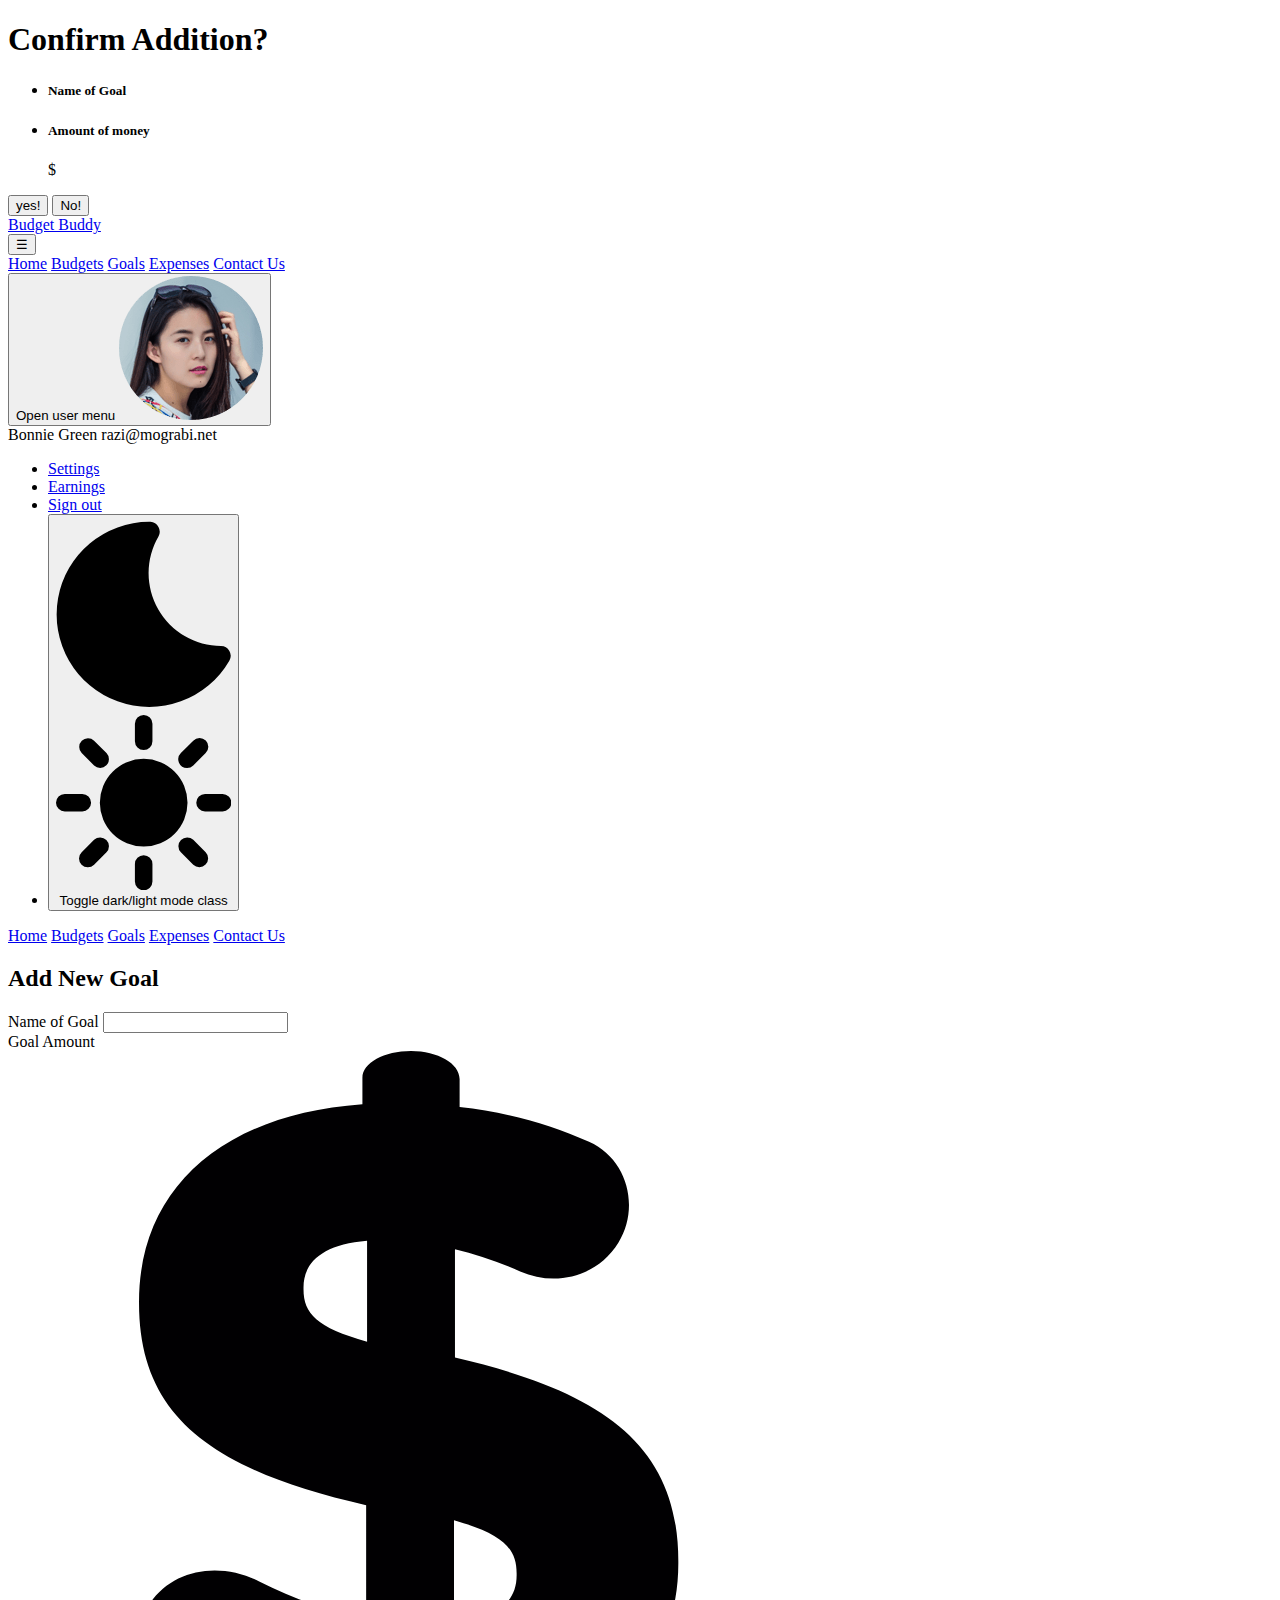
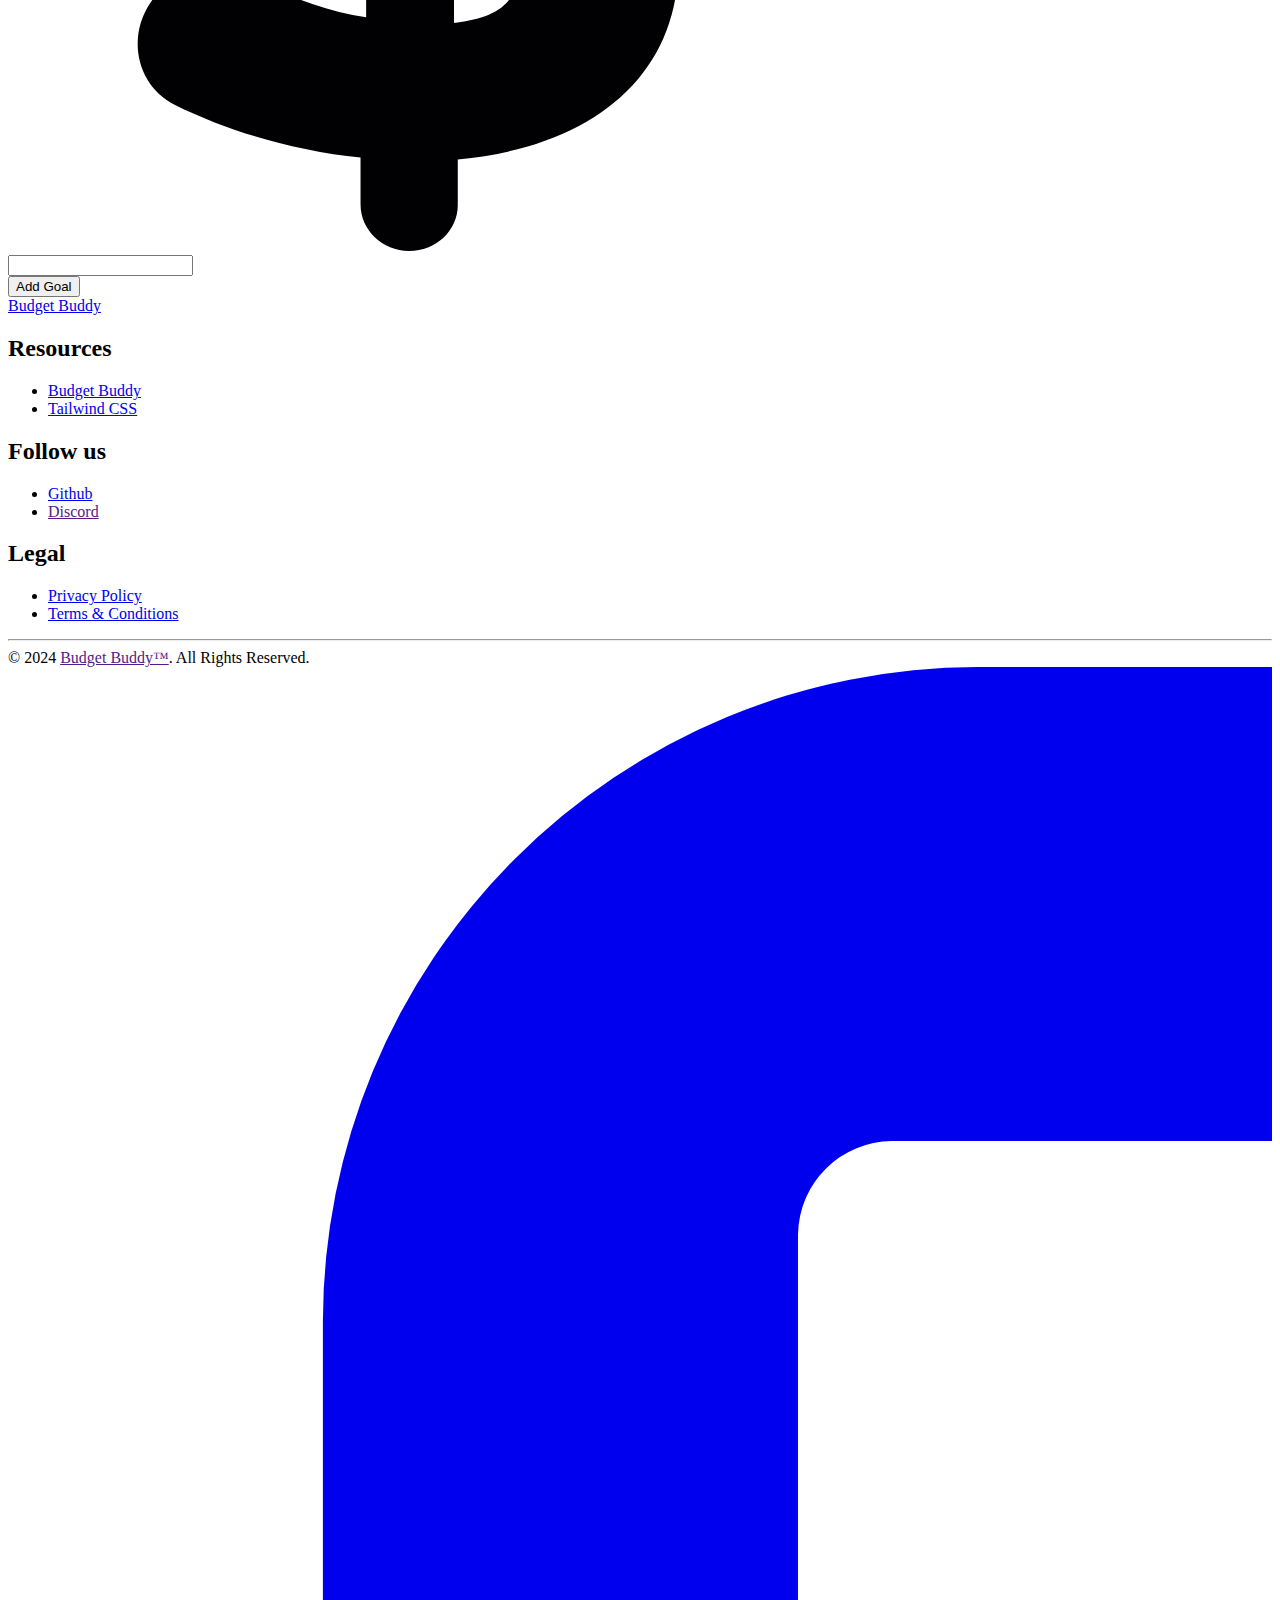
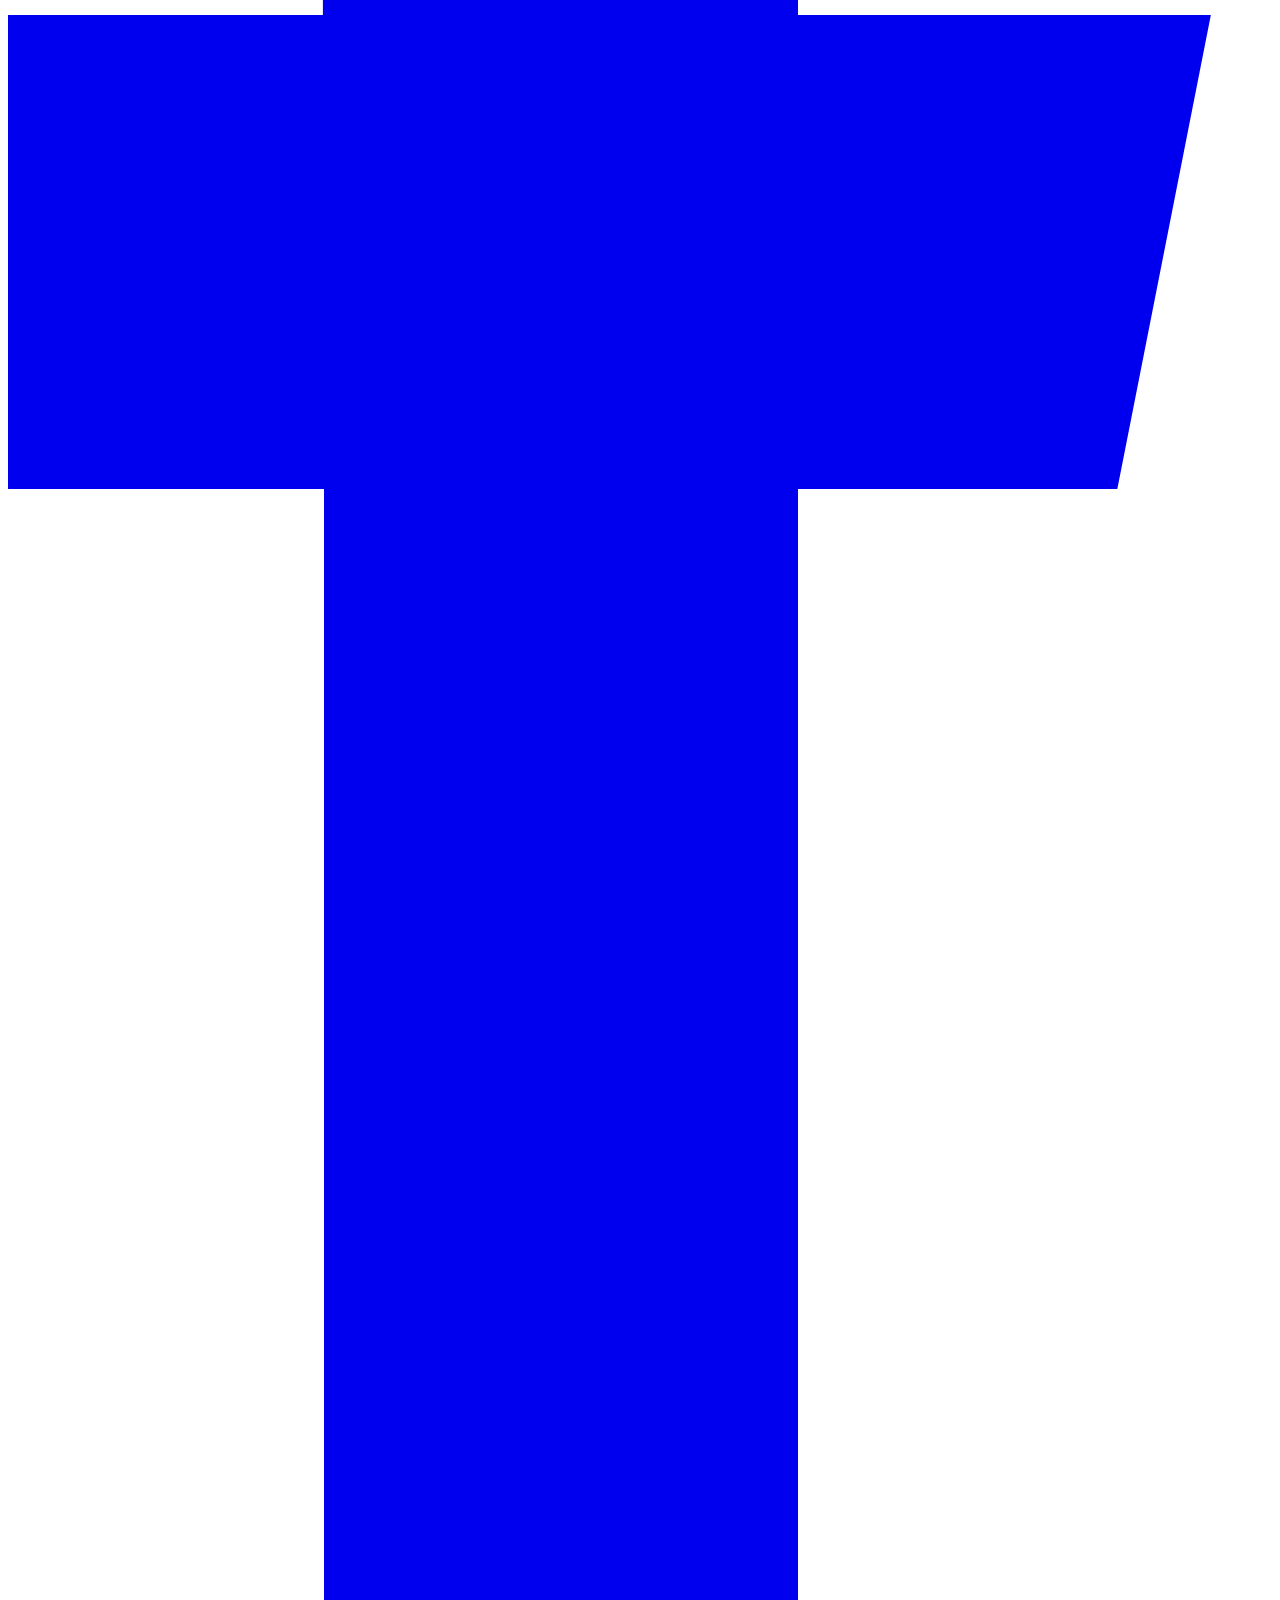
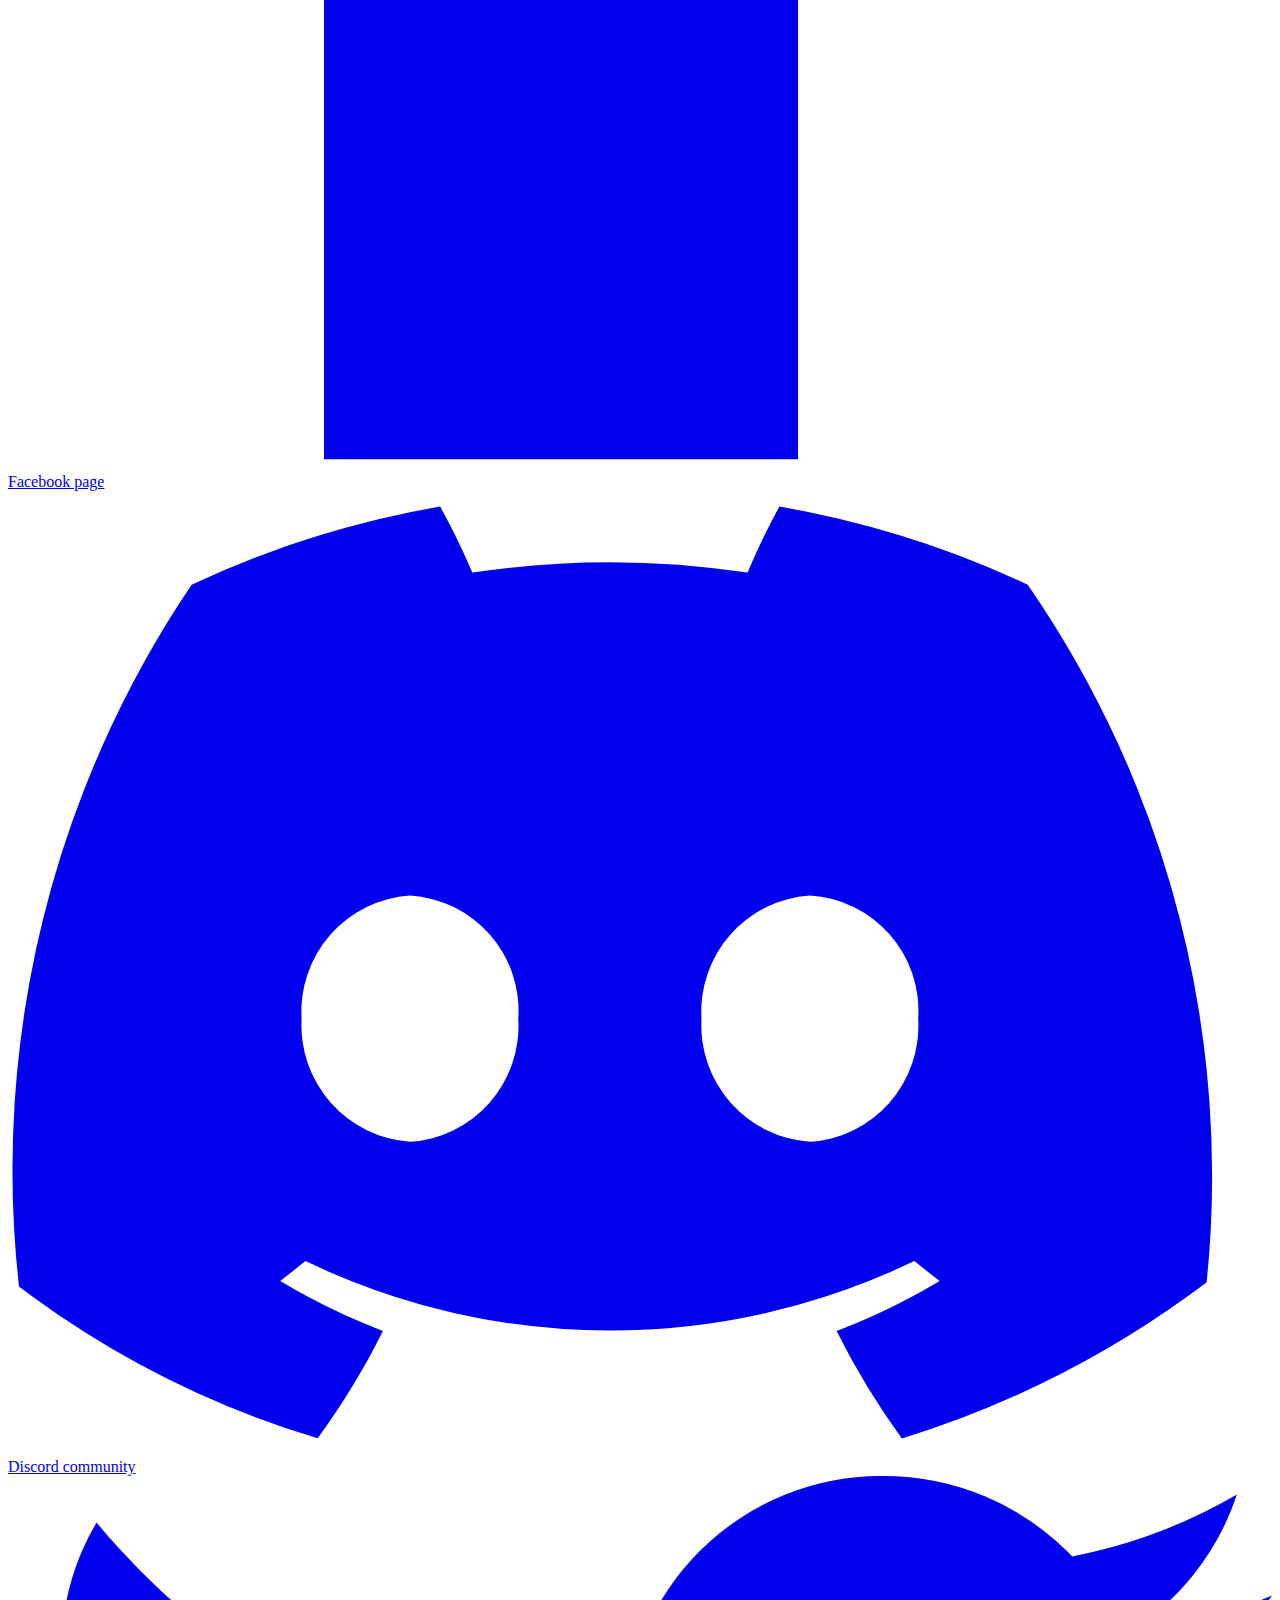
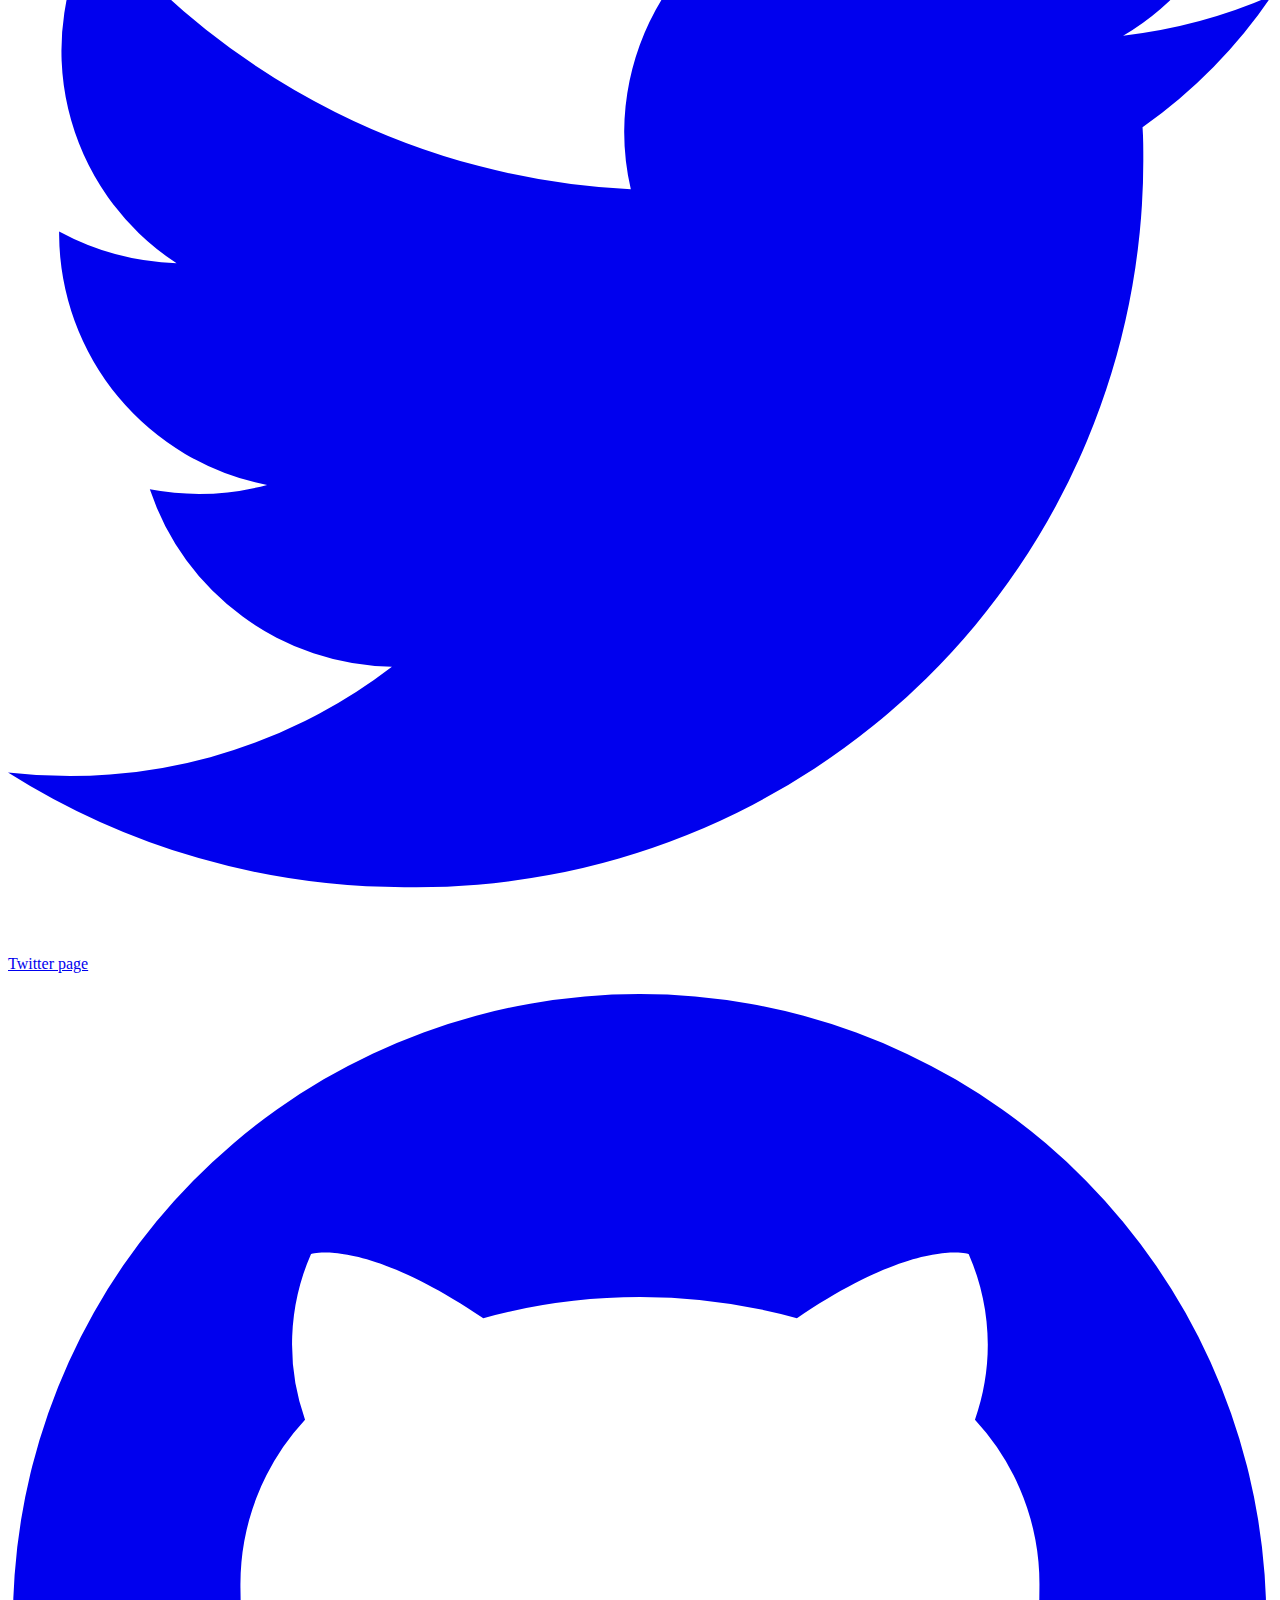
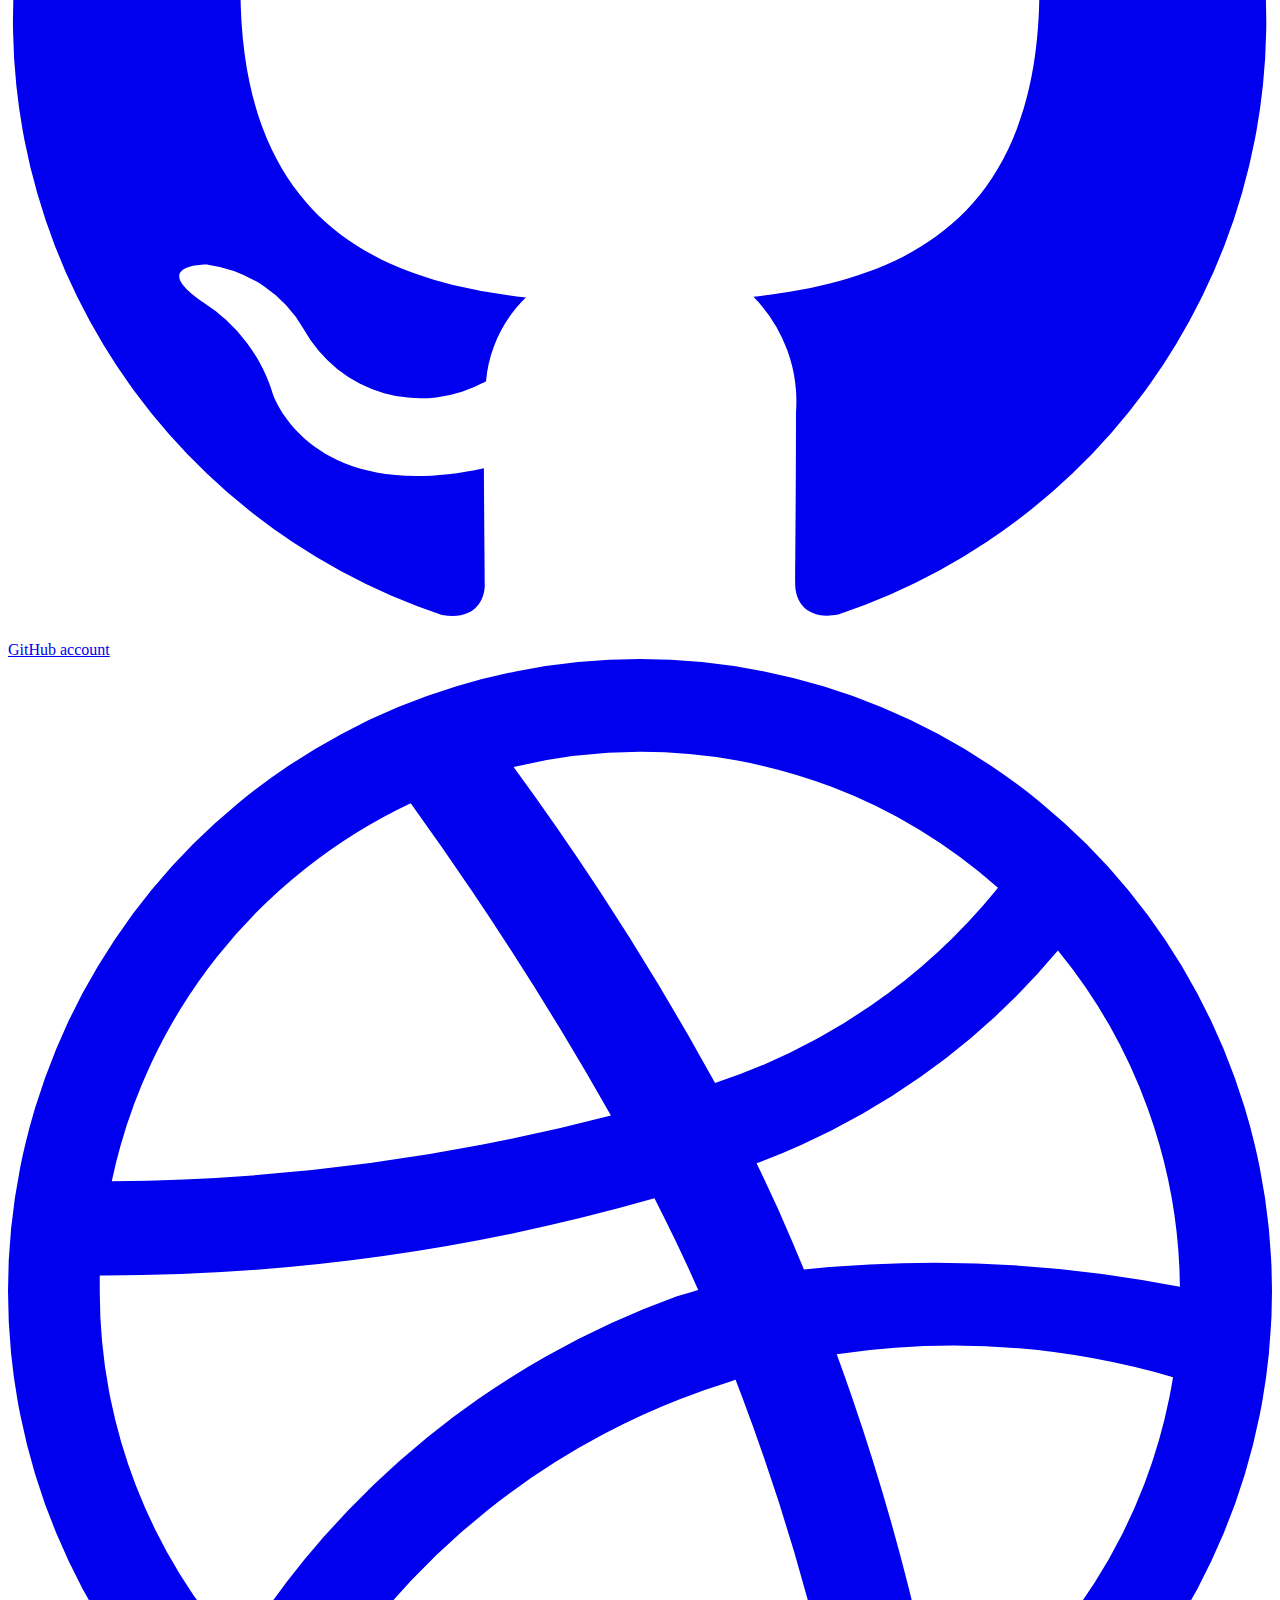
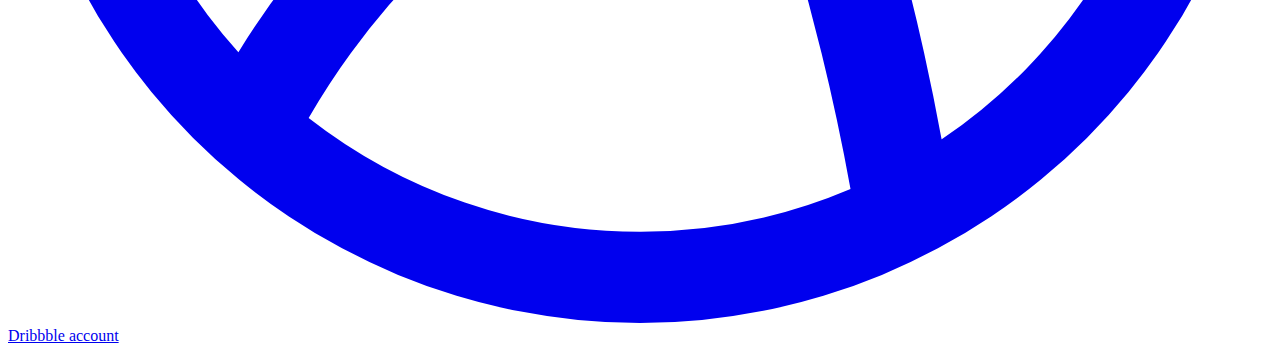
<file: pages/addGoal.html>
<!DOCTYPE html>
<html lang="en">
   <head>
      <meta charset="UTF-8" />
      <meta name="viewport" content="width=device-width, initial-scale=1.0" />
      <link rel="stylesheet" crossorigin href="../style.css" />
      <title>Add Goal</title>
      <script src="../scripts/navigationUserScreen.js"></script>
     
   </head>
   <body class="h-screen dark:bg-gray-800">
      <div id="confirm-screen" class="backdrop hidden"></div>
      <div
         id="modal"
         class="hidden mr-8 sm:ml-auto md:ml-4 lg:ml-20 sm:mr-none md:mr-none lg:mr-none fixed z-50 top-1/4 left-1/4 w-2/4 bg-white p-4 border-slate-950 shadow min-w-[237px] max-w-[400px]">
         <h1 class="text-center my-4 font-bold text-xl">Confirm Addition?</h1>
         <div class="bg-slate-400 shadow max-w-[400px]">
            <ul>
                <li class="flex gap-3 p-2">
                  <h5 class="font-bold">Name of Goal</h5>
                  <p id="amount-of-payments-in-model" class=""></p>
               </li>
               <li class="flex gap-3 p-2">
                  <h5 class="font-bold">Amount of money</h5>
                  <div class="flex gap-1">
                     <span>$</span>
                     <p id="amount-of-money-in-model" class=""></p>
                  </div>
               </li>
               
            </ul>
         </div>
         <div class="text-center mt-2">
            <button
               id="yes-button"
               class="bg-green-500 text-black text-center p-2 text-base sm:text-lg font-bold"
               type="button"
               >
            yes!
            </button>
            <button
               id="no-button"
               class="bg-red-600 border-red-600 p-2 text-base sm:text-lg font-bold"
               type="button"
               >
            No!
            </button>
         </div>
      </div>
      <header>
         <nav id="navbar-container">
         </nav>
      </header>
      <!-- Responsive Navigation Overlay -->
      <div
         id="menu-overlay"
         class="md:hidden fixed inset-0 bg-black bg-opacity-50 z-50 hidden"
         ></div>
      <div
         class="h-max flex flex-col items-center justify-center gap-8 mt-8 mb-10 dark:bg-gray-800"
         >
         <h2
            class="my-8 text-3xl sm:text-5xl font-extrabold tracking-tight text-gray-900 dark:text-white text-center">
            Add New Goal
         </h2>
         <form class="max-w-sm mx-auto p-12 border rounded-md shadow">
            <div class="relative flex flex-col gap-3 justify-center items-end mb-5">
               <div>
                  <label
                     for="number-of-payments"
                     class="block mb-2 text-sm font-medium text-gray-900 dark:text-white"
                     >Name of Goal</label
                     >
                  <input
                     type="text"
                     id="name-of-goal"
                     class="bg-gray-50 border border-gray-300 text-gray-900 max-w-44 text-sm rounded-lg focus:ring-blue-500 focus:border-blue-500 block w-full ps-4 p-2.5 dark:bg-gray-700 dark:border-gray-600 dark:placeholder-gray-400 dark:text-white dark:focus:ring-blue-500 dark:focus:border-blue-500"
                     value=""
                     required
                     />
               </div>
               <div class="mb-5">
                  <label
                     id="money-label"
                     for="amount-of-money"
                     class="block mb-2 text-sm font-medium text-gray-900 dark:text-white"
                     >Goal Amount</label>
                  <div class="relative">
                     <div
                        class="absolute inset-y-0 start-0 top-0 flex items-center ps-3.5 pointer-events-none"
                        >
                        <img
                           class="w-4 h-4 text-gray-500 dark:text-gray-400"
                           src="../Images/dollar-sign-svgrepo-com.svg"
                           alt="dollar-sign"
                           />
                     </div>
                     <input
                        type="number"
                        id="amount-of-money"
                        class="bg-gray-50 border border-gray-300 text-gray-900 max-w-44 text-sm rounded-lg focus:ring-blue-500 focus:border-blue-500 block w-full ps-10 p-2.5 dark:bg-gray-700 dark:border-gray-600 dark:placeholder-gray-400 dark:text-white dark:focus:ring-blue-500 dark:focus:border-blue-500"
                        required
                        />
                  </div>
               </div>
            </div>
            <button
               id="add-expense-button"
               type="submit"
               class="mt-10 ml-6 text-white bg-blue-700 hover:bg-blue-800 focus:ring-4 focus:ring-blue-300 font-medium rounded-lg text-base px-7 py-2.5 me-2 mb-2 dark:bg-blue-600 dark:hover:bg-blue-700 focus:outline-none dark:focus:ring-blue-800"
               >
            Add Goal
            </button>
         </form>
         <!--Footer-->
      </div>
      <footer class="bg-white dark:bg-gray-900 w-full  mt-5">
        <div class="mx-auto w-full max-w-screen-xl p-4 py-6 lg:py-8">
          <div class="md:flex md:justify-between">
            <div class="mb-6 md:mb-0">
              <a href="#" class="dark:text-white text-black font-bold text-xl">Budget Buddy</a>
    
              </a>
            </div>
            <div class="grid grid-cols-2 gap-8 sm:gap-6 sm:grid-cols-3">
              <div>
                <h2
                  class="mb-6 text-sm font-semibold text-gray-900 uppercase dark:text-white"
                >
                  Resources
                </h2>
                <ul class="text-gray-500 dark:text-gray-400 font-medium">
                  <li class="mb-4">
                    <a href="#" class="hover:underline"
                      >Budget Buddy</a
                    >
                  </li>
                  <li>
                    <a href="#" class="hover:underline"
                      >Tailwind CSS</a
                    >
                  </li>
                </ul>
              </div>
              <div>
                <h2
                  class="mb-6 text-sm font-semibold text-gray-900 uppercase dark:text-white"
                >
                  Follow us
                </h2>
                <ul class="text-gray-500 dark:text-gray-400 font-medium">
                  <li class="mb-4">
                    <a
                      href="https://github.com/razimograbi/Personal-Finance-Manager"
                      class="hover:underline"
                      >Github</a
                    >
                  </li>
                  <li>
                    <a
                      href=""
                      class="hover:underline"
                      >Discord</a
                    >
                  </li>
                </ul>
              </div>
              <div>
                <h2
                  class="mb-6 text-sm font-semibold text-gray-900 uppercase dark:text-white"
                >
                  Legal
                </h2>
                <ul class="text-gray-500 dark:text-gray-400 font-medium">
                  <li class="mb-4">
                    <a href="#" class="hover:underline">Privacy Policy</a>
                  </li>
                  <li>
                    <a href="#" class="hover:underline">Terms &amp; Conditions</a>
                  </li>
                </ul>
              </div>
            </div>
          </div>
          <hr
            class="my-6 border-gray-200 sm:mx-auto dark:border-gray-700 lg:my-8"
          />
          <div class="sm:flex sm:items-center sm:justify-between">
            <span class="text-sm text-gray-500 sm:text-center dark:text-gray-400"
              >© 2024
              <a href="" class="hover:underline">Budget Buddy™</a
              >. All Rights Reserved.
            </span>
            <div class="flex mt-4 sm:justify-center sm:mt-0">
              <a
                href="#"
                class="text-gray-500 hover:text-gray-900 dark:hover:text-white"
              >
                <svg
                  class="w-4 h-4"
                  aria-hidden="true"
                  xmlns=""
                  fill="currentColor"
                  viewBox="0 0 8 19"
                >
                  <path
                    fill-rule="evenodd"
                    d="M6.135 3H8V0H6.135a4.147 4.147 0 0 0-4.142 4.142V6H0v3h2v9.938h3V9h2.021l.592-3H5V3.591A.6.6 0 0 1 5.592 3h.543Z"
                    clip-rule="evenodd"
                  />
                </svg>
                <span class="sr-only">Facebook page</span>
              </a>
              <a
                href="#"
                class="text-gray-500 hover:text-gray-900 dark:hover:text-white ms-5"
              >
                <svg
                  class="w-4 h-4"
                  aria-hidden="true"
                  xmlns=""
                  fill="currentColor"
                  viewBox="0 0 21 16"
                >
                  <path
                    d="M16.942 1.556a16.3 16.3 0 0 0-4.126-1.3 12.04 12.04 0 0 0-.529 1.1 15.175 15.175 0 0 0-4.573 0 11.585 11.585 0 0 0-.535-1.1 16.274 16.274 0 0 0-4.129 1.3A17.392 17.392 0 0 0 .182 13.218a15.785 15.785 0 0 0 4.963 2.521c.41-.564.773-1.16 1.084-1.785a10.63 10.63 0 0 1-1.706-.83c.143-.106.283-.217.418-.33a11.664 11.664 0 0 0 10.118 0c.137.113.277.224.418.33-.544.328-1.116.606-1.71.832a12.52 12.52 0 0 0 1.084 1.785 16.46 16.46 0 0 0 5.064-2.595 17.286 17.286 0 0 0-2.973-11.59ZM6.678 10.813a1.941 1.941 0 0 1-1.8-2.045 1.93 1.93 0 0 1 1.8-2.047 1.919 1.919 0 0 1 1.8 2.047 1.93 1.93 0 0 1-1.8 2.045Zm6.644 0a1.94 1.94 0 0 1-1.8-2.045 1.93 1.93 0 0 1 1.8-2.047 1.918 1.918 0 0 1 1.8 2.047 1.93 1.93 0 0 1-1.8 2.045Z"
                  />
                </svg>
                <span class="sr-only">Discord community</span>
              </a>
              <a
                href="#"
                class="text-gray-500 hover:text-gray-900 dark:hover:text-white ms-5"
              >
                <svg
                  class="w-4 h-4"
                  aria-hidden="true"
                  xmlns=""
                  fill="currentColor"
                  viewBox="0 0 20 17"
                >
                  <path
                    fill-rule="evenodd"
                    d="M20 1.892a8.178 8.178 0 0 1-2.355.635 4.074 4.074 0 0 0 1.8-2.235 8.344 8.344 0 0 1-2.605.98A4.13 4.13 0 0 0 13.85 0a4.068 4.068 0 0 0-4.1 4.038 4 4 0 0 0 .105.919A11.705 11.705 0 0 1 1.4.734a4.006 4.006 0 0 0 1.268 5.392 4.165 4.165 0 0 1-1.859-.5v.05A4.057 4.057 0 0 0 4.1 9.635a4.19 4.19 0 0 1-1.856.07 4.108 4.108 0 0 0 3.831 2.807A8.36 8.36 0 0 1 0 14.184 11.732 11.732 0 0 0 6.291 16 11.502 11.502 0 0 0 17.964 4.5c0-.177 0-.35-.012-.523A8.143 8.143 0 0 0 20 1.892Z"
                    clip-rule="evenodd"
                  />
                </svg>
                <span class="sr-only">Twitter page</span>
              </a>
              <a
                href="#"
                class="text-gray-500 hover:text-gray-900 dark:hover:text-white ms-5"
              >
                <svg
                  class="w-4 h-4"
                  aria-hidden="true"
                  xmlns=""
                  fill="currentColor"
                  viewBox="0 0 20 20"
                >
                  <path
                    fill-rule="evenodd"
                    d="M10 .333A9.911 9.911 0 0 0 6.866 19.65c.5.092.678-.215.678-.477 0-.237-.01-1.017-.014-1.845-2.757.6-3.338-1.169-3.338-1.169a2.627 2.627 0 0 0-1.1-1.451c-.9-.615.07-.6.07-.6a2.084 2.084 0 0 1 1.518 1.021 2.11 2.11 0 0 0 2.884.823c.044-.503.268-.973.63-1.325-2.2-.25-4.516-1.1-4.516-4.9A3.832 3.832 0 0 1 4.7 7.068a3.56 3.56 0 0 1 .095-2.623s.832-.266 2.726 1.016a9.409 9.409 0 0 1 4.962 0c1.89-1.282 2.717-1.016 2.717-1.016.366.83.402 1.768.1 2.623a3.827 3.827 0 0 1 1.02 2.659c0 3.807-2.319 4.644-4.525 4.889a2.366 2.366 0 0 1 .673 1.834c0 1.326-.012 2.394-.012 2.72 0 .263.18.572.681.475A9.911 9.911 0 0 0 10 .333Z"
                    clip-rule="evenodd"
                  />
                </svg>
                <span class="sr-only">GitHub account</span>
              </a>
              <a
                href="#"
                class="text-gray-500 hover:text-gray-900 dark:hover:text-white ms-5"
              >
                <svg
                  class="w-4 h-4"
                  aria-hidden="true"
                  xmlns=""
                  fill="currentColor"
                  viewBox="0 0 20 20"
                >
                  <path
                    fill-rule="evenodd"
                    d="M10 0a10 10 0 1 0 10 10A10.009 10.009 0 0 0 10 0Zm6.613 4.614a8.523 8.523 0 0 1 1.93 5.32 20.094 20.094 0 0 0-5.949-.274c-.059-.149-.122-.292-.184-.441a23.879 23.879 0 0 0-.566-1.239 11.41 11.41 0 0 0 4.769-3.366ZM8 1.707a8.821 8.821 0 0 1 2-.238 8.5 8.5 0 0 1 5.664 2.152 9.608 9.608 0 0 1-4.476 3.087A45.758 45.758 0 0 0 8 1.707ZM1.642 8.262a8.57 8.57 0 0 1 4.73-5.981A53.998 53.998 0 0 1 9.54 7.222a32.078 32.078 0 0 1-7.9 1.04h.002Zm2.01 7.46a8.51 8.51 0 0 1-2.2-5.707v-.262a31.64 31.64 0 0 0 8.777-1.219c.243.477.477.964.692 1.449-.114.032-.227.067-.336.1a13.569 13.569 0 0 0-6.942 5.636l.009.003ZM10 18.556a8.508 8.508 0 0 1-5.243-1.8 11.717 11.717 0 0 1 6.7-5.332.509.509 0 0 1 .055-.02 35.65 35.65 0 0 1 1.819 6.476 8.476 8.476 0 0 1-3.331.676Zm4.772-1.462A37.232 37.232 0 0 0 13.113 11a12.513 12.513 0 0 1 5.321.364 8.56 8.56 0 0 1-3.66 5.73h-.002Z"
                    clip-rule="evenodd"
                  />
                </svg>
                <span class="sr-only">Dribbble account</span>
              </a>
            </div>
          </div>
        </div>
      </footer> 
      <script src="../scripts/expensesAdditionLogic.js" defer></script>
      <script src="../scripts/applyDarkTheme.js" defer></script>
      <!-- we need to add navigation script -->
   </body>
</html>
</file>
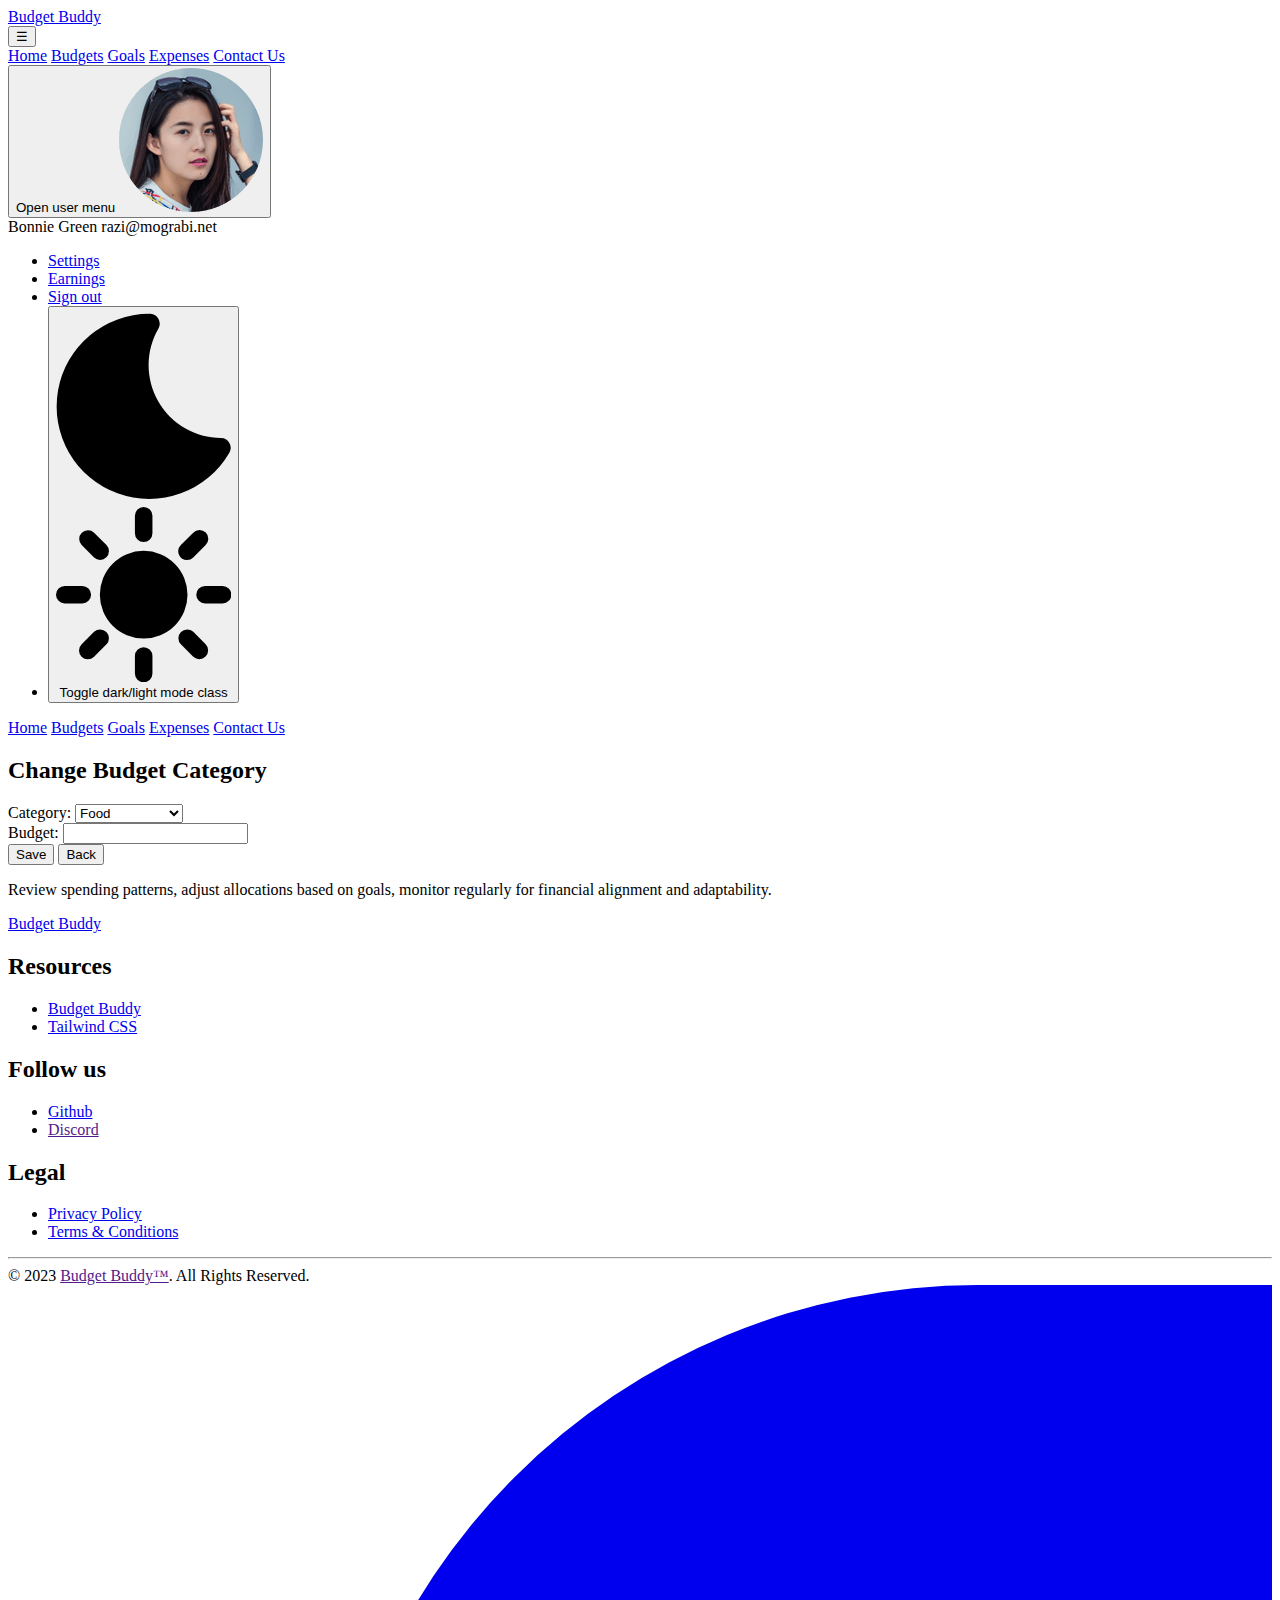
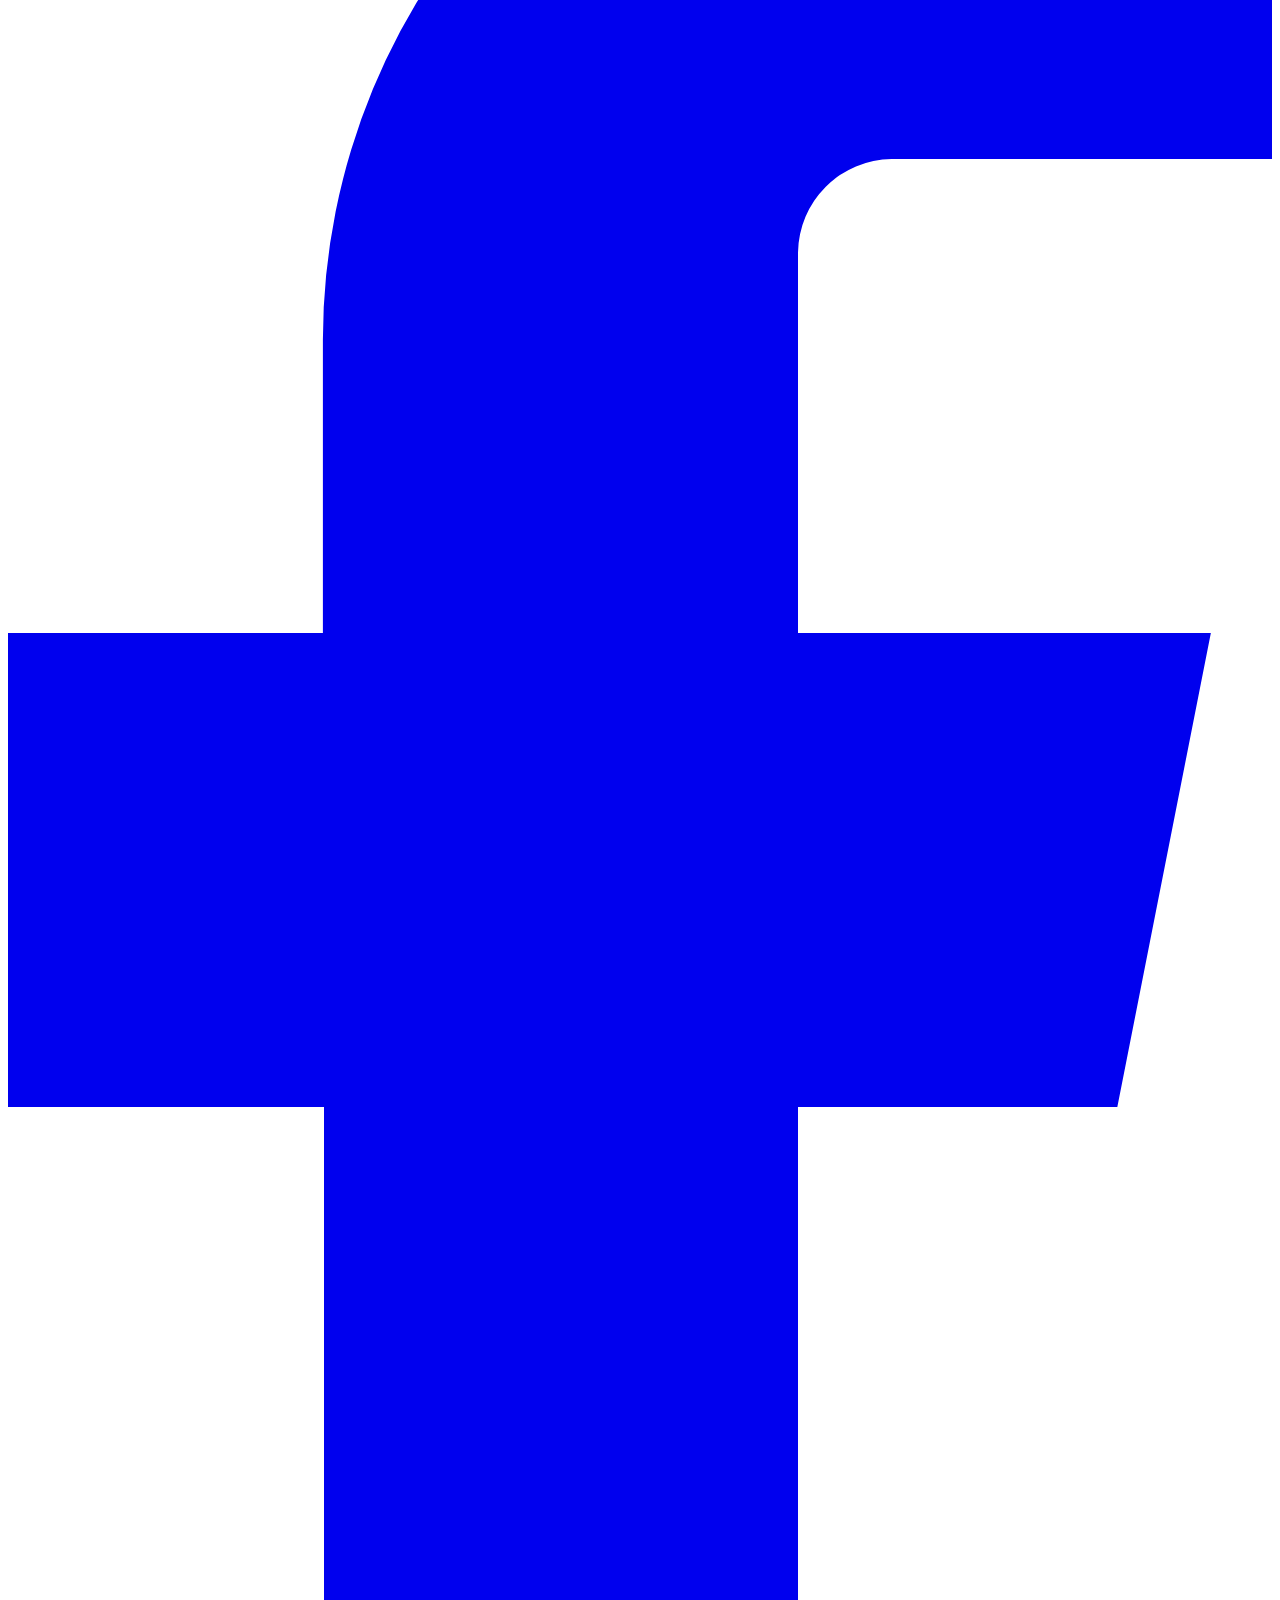
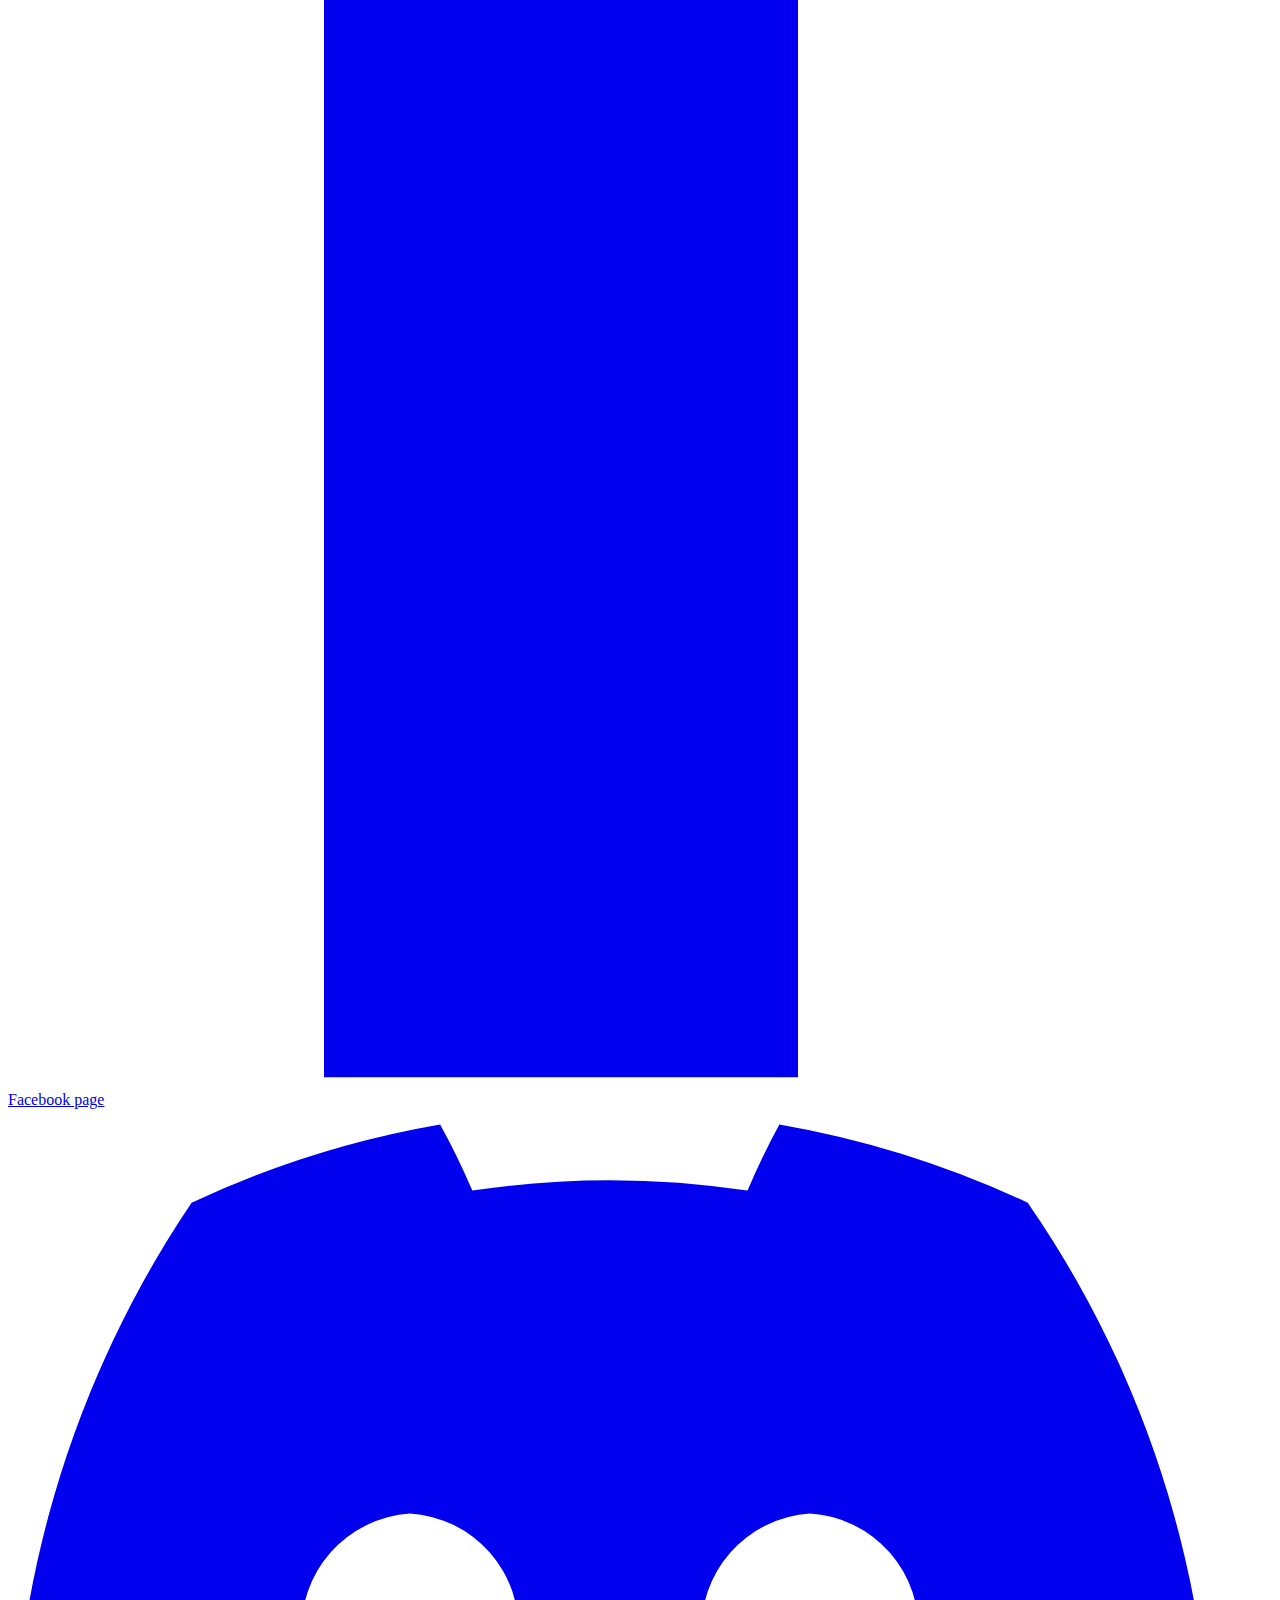
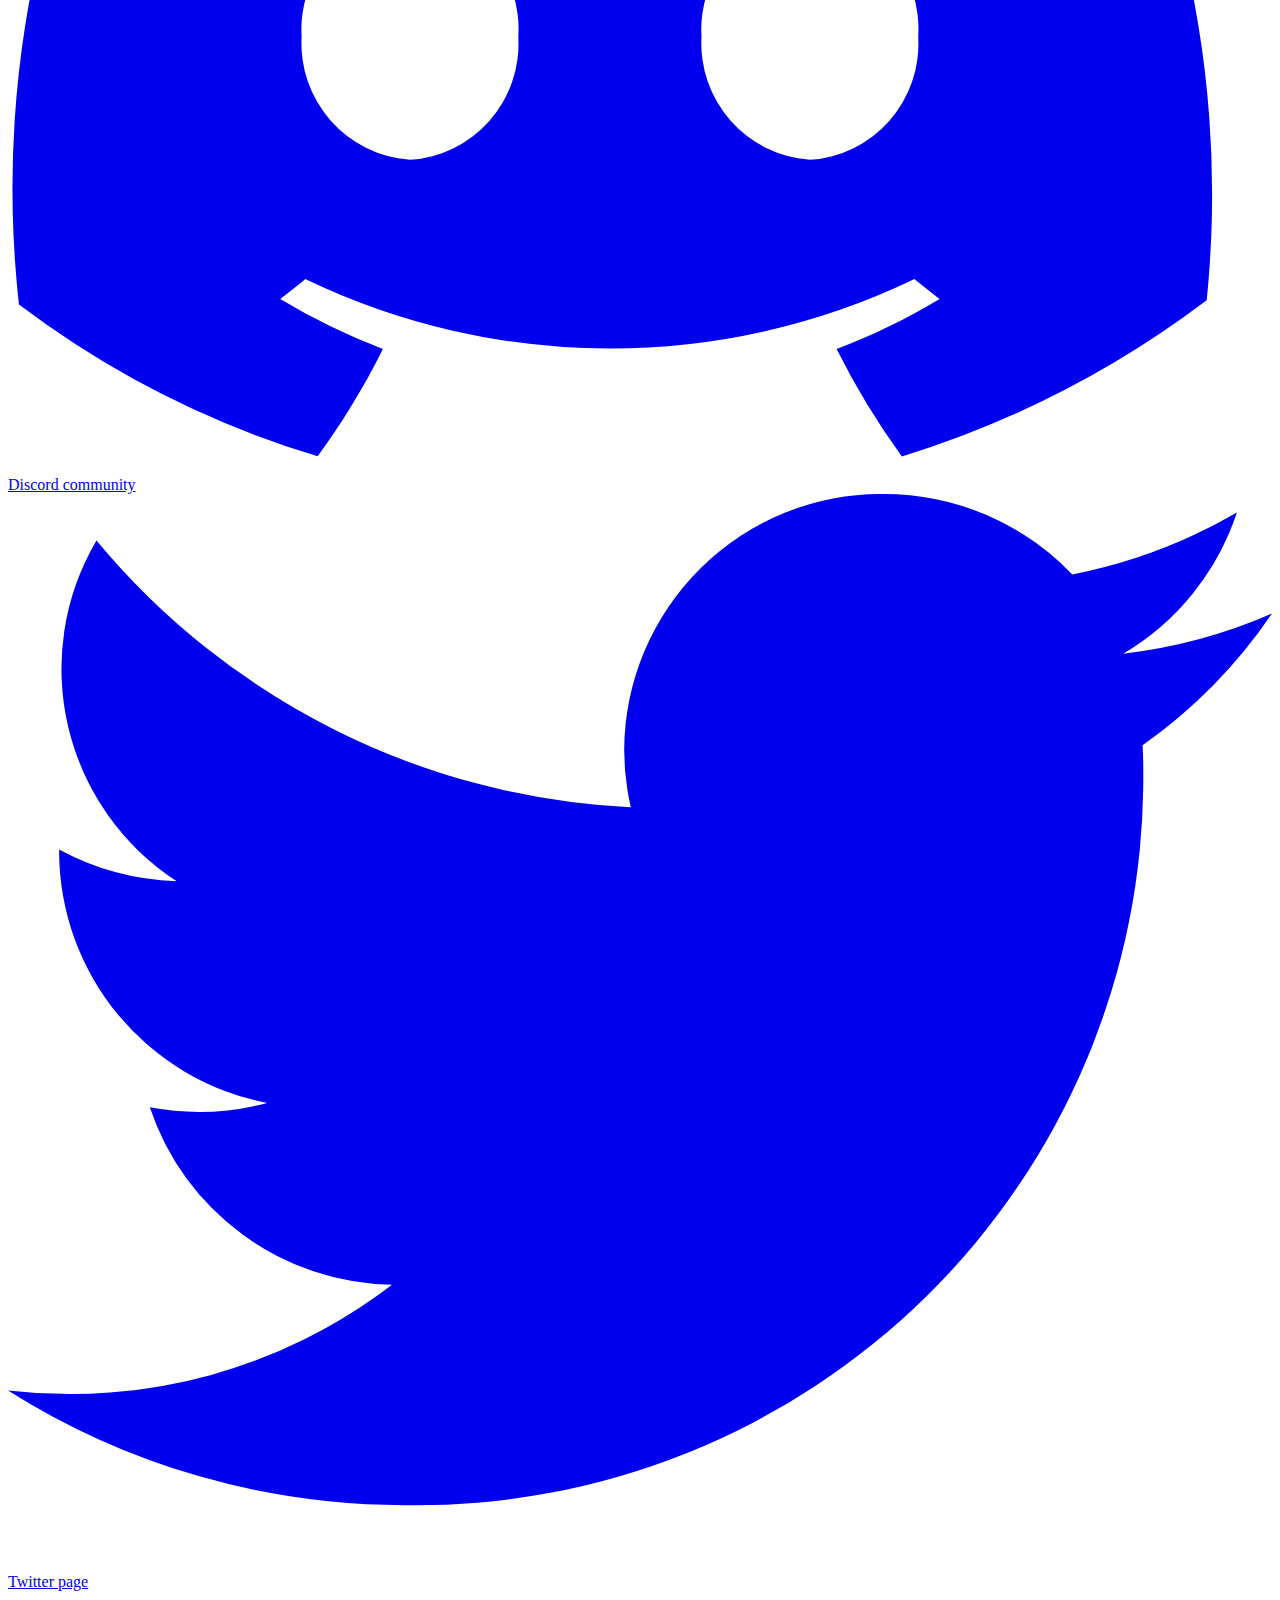
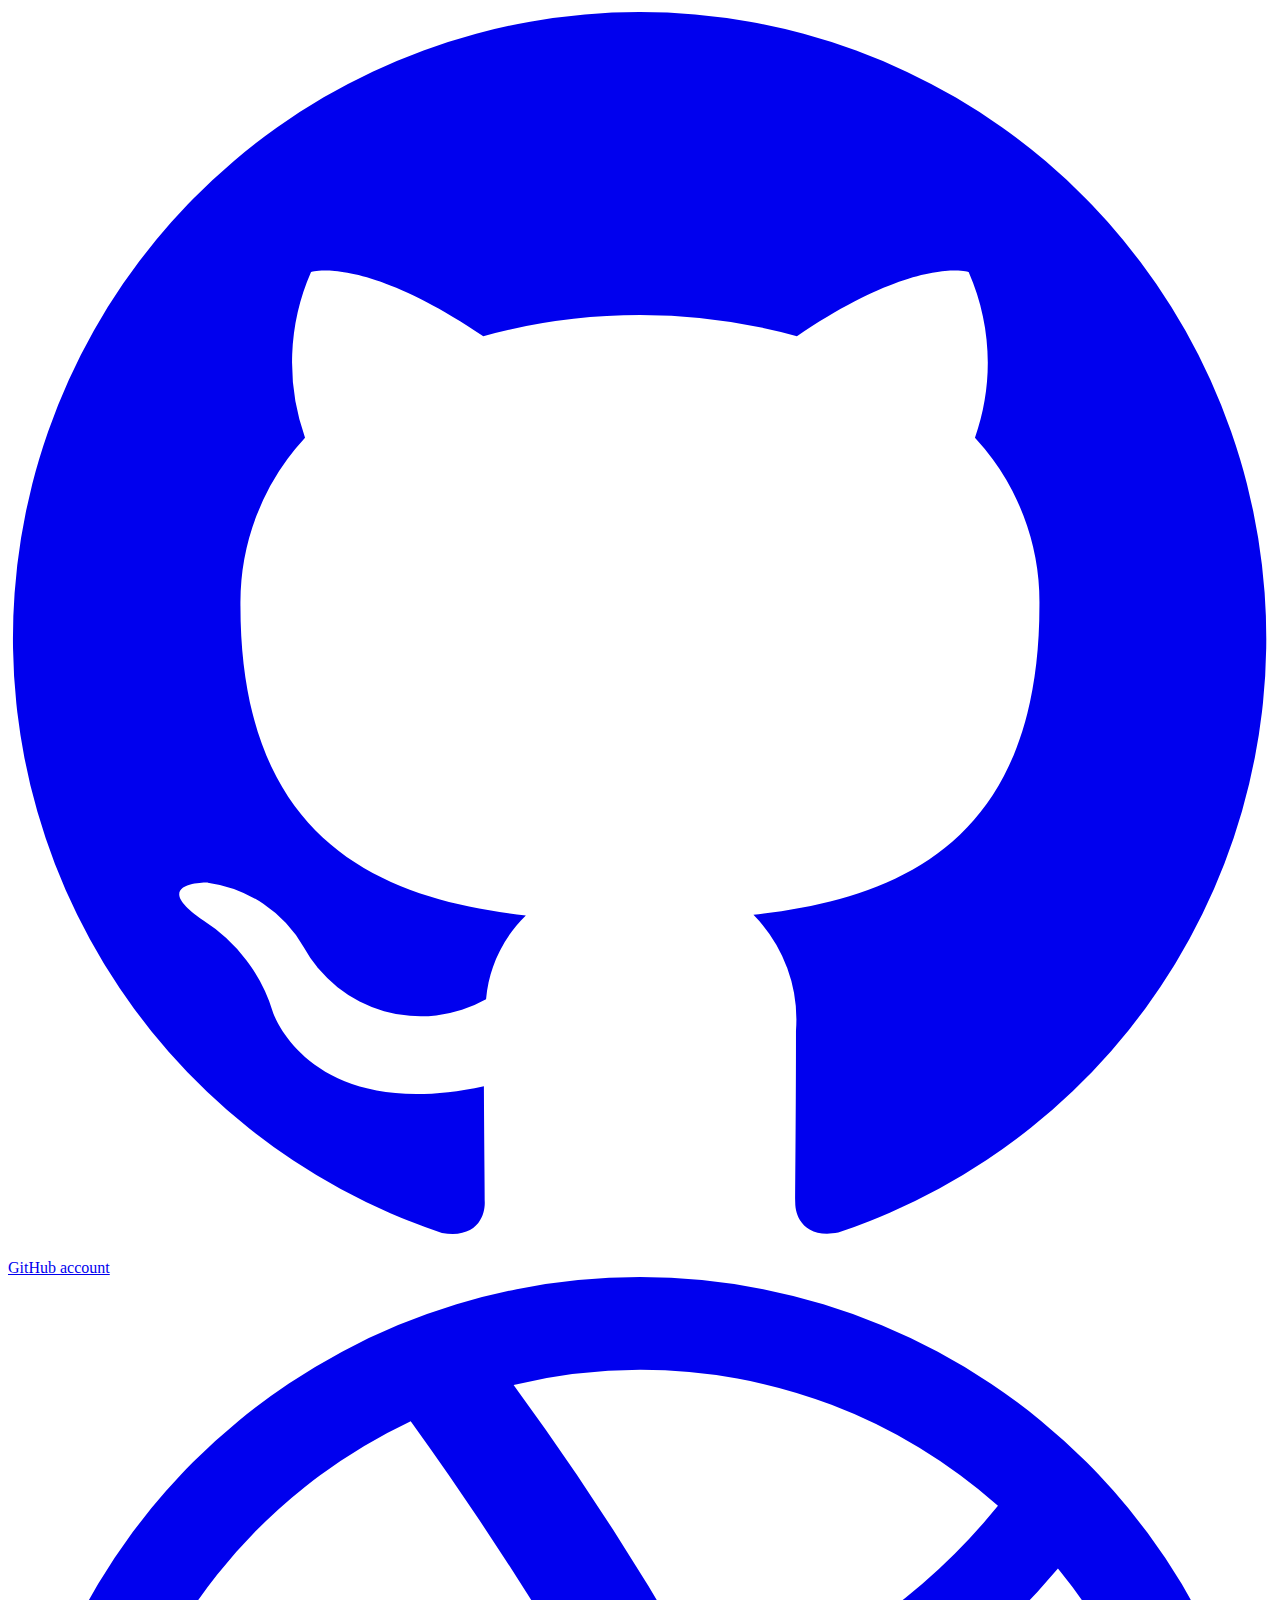
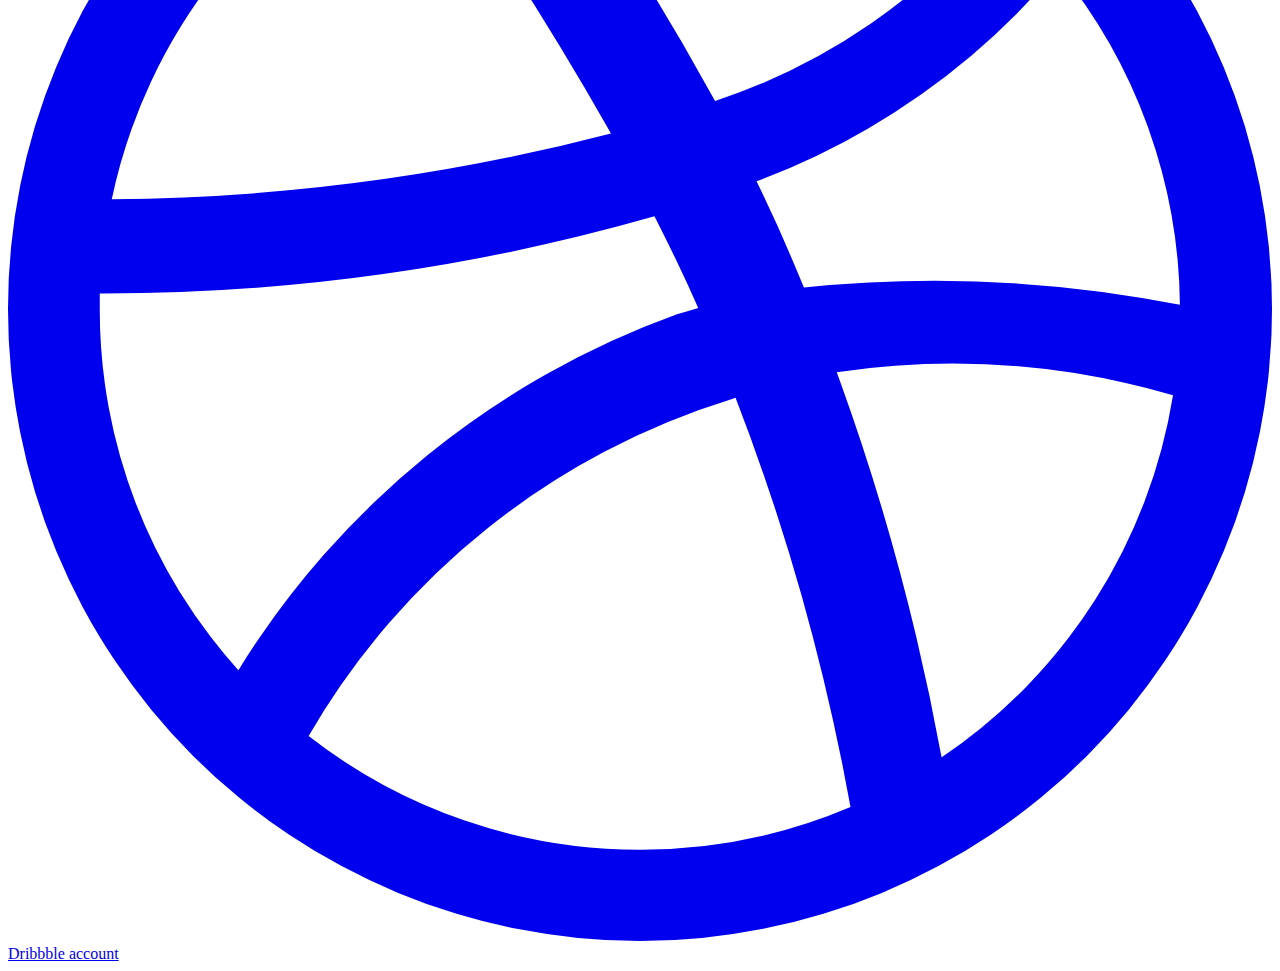
<file: pages/budgetCategoryChanger.html>
<!DOCTYPE html>
<html lang="en">
  <head>
    <meta charset="UTF-8" />
    <meta name="viewport" content="width=device-width, initial-scale=1.0" />
    <script src="../scripts/navigationUserScreen.js" defer></script>
    <link rel="stylesheet" crossorigin href="../style.css" />
    <title>Budget Changer</title>
  </head>
  <body class="dark:bg-gray-400">
    <!-- FILEPATH: /c:/Users/abode/Desktop/WebProject/Personal-Finance-Manager/Client/tailwind-app/pages/budgetCategoryChanger.html -->
    <!-- BEGIN: ed8c6549bwf9 -->
    <div id="navbar-container" class="fixed w-full -top-1"></div>
    <div class="flex items-center justify-center my-4">
      <div
        class="flex flex-col w-1/2 max-w-md p-4 bg-white rounded-lg shadow-lg dark:bg-gray-900"
      >
        <h2 class="mb-4 text-4xl font-semibold text-blue-500 dark:text-white">
          Change Budget Category
        </h2>
        <form action="" method="post">
          <div class="flex flex-col mb-4">
            <label for="category" class="mb-2 dark:text-white">Category:</label>
            <select
              id="category"
              class="p-2 border border-gray-300 rounded-md focus:outline-none focus:border-blue-500"
            >
              <option value="1">Food</option>
              <option value="2">Transportation</option>
              <option value="3">Entertainment</option>
              <option value="4">Health</option>
              <option value="5">Education</option>
              <option value="6">Savings</option>
              <option value="7">Other</option>
            </select>
          </div>
          <div class="flex flex-col mb-4">
            <label for="budget" class="mb-2 dark:text-white">Budget:</label>
            <input
              type="number"
              id="budget"
              class="p-2 border border-gray-300 rounded-md focus:outline-none focus:border-blue-500"
            />
          </div>
          <div class="flex justify-center">
            <button
              type="submit"
              class="p-2 bg-blue-500 text-white rounded-md hover:bg-blue-600"
            >
              Save
            </button>
            <button
              type="button"
              class="p-2 bg-gray-500 text-white rounded-md hover:bg-gray-600 ml-2"
              onclick="window.location.href = 'budgetTracking.html';"
            >
              Back
            </button>
          </div>
        </form>
        <p class="mt-4 text-gray-500 dark:text-gray-400">
          Review spending patterns, adjust allocations based on goals, monitor
          regularly for financial alignment and adaptability.
        </p>
      </div>
    </div>

    <footer class="bg-white dark:bg-gray-900 w-full">
      <div class="mx-auto w-full max-w-screen-xl p-4 py-6 lg:py-8">
        <div class="md:flex md:justify-between">
          <div class="mb-6 md:mb-0">
            <a href="#" class="dark:text-white text-black font-bold text-xl">Budget Buddy</a>
  
            </a>
          </div>
          <div class="grid grid-cols-2 gap-8 sm:gap-6 sm:grid-cols-3">
            <div>
              <h2
                class="mb-6 text-sm font-semibold text-gray-900 uppercase dark:text-white"
              >
                Resources
              </h2>
              <ul class="text-gray-500 dark:text-gray-400 font-medium">
                <li class="mb-4">
                  <a href="#" class="hover:underline"
                    >Budget Buddy</a
                  >
                </li>
                <li>
                  <a href="#" class="hover:underline"
                    >Tailwind CSS</a
                  >
                </li>
              </ul>
            </div>
            <div>
              <h2
                class="mb-6 text-sm font-semibold text-gray-900 uppercase dark:text-white"
              >
                Follow us
              </h2>
              <ul class="text-gray-500 dark:text-gray-400 font-medium">
                <li class="mb-4">
                  <a
                    href="https://github.com/razimograbi/Personal-Finance-Manager"
                    class="hover:underline"
                    >Github</a
                  >
                </li>
                <li>
                  <a
                    href=""
                    class="hover:underline"
                    >Discord</a
                  >
                </li>
              </ul>
            </div>
            <div>
              <h2
                class="mb-6 text-sm font-semibold text-gray-900 uppercase dark:text-white"
              >
                Legal
              </h2>
              <ul class="text-gray-500 dark:text-gray-400 font-medium">
                <li class="mb-4">
                  <a href="#" class="hover:underline">Privacy Policy</a>
                </li>
                <li>
                  <a href="#" class="hover:underline">Terms &amp; Conditions</a>
                </li>
              </ul>
            </div>
          </div>
        </div>
        <hr
          class="my-6 border-gray-200 sm:mx-auto dark:border-gray-700 lg:my-8"
        />
        <div class="sm:flex sm:items-center sm:justify-between">
          <span class="text-sm text-gray-500 sm:text-center dark:text-gray-400"
            >© 2023
            <a href="" class="hover:underline">Budget Buddy™</a
            >. All Rights Reserved.
          </span>
          <div class="flex mt-4 sm:justify-center sm:mt-0">
            <a
              href="#"
              class="text-gray-500 hover:text-gray-900 dark:hover:text-white"
            >
              <svg
                class="w-4 h-4"
                aria-hidden="true"
                xmlns=""
                fill="currentColor"
                viewBox="0 0 8 19"
              >
                <path
                  fill-rule="evenodd"
                  d="M6.135 3H8V0H6.135a4.147 4.147 0 0 0-4.142 4.142V6H0v3h2v9.938h3V9h2.021l.592-3H5V3.591A.6.6 0 0 1 5.592 3h.543Z"
                  clip-rule="evenodd"
                />
              </svg>
              <span class="sr-only">Facebook page</span>
            </a>
            <a
              href="#"
              class="text-gray-500 hover:text-gray-900 dark:hover:text-white ms-5"
            >
              <svg
                class="w-4 h-4"
                aria-hidden="true"
                xmlns=""
                fill="currentColor"
                viewBox="0 0 21 16"
              >
                <path
                  d="M16.942 1.556a16.3 16.3 0 0 0-4.126-1.3 12.04 12.04 0 0 0-.529 1.1 15.175 15.175 0 0 0-4.573 0 11.585 11.585 0 0 0-.535-1.1 16.274 16.274 0 0 0-4.129 1.3A17.392 17.392 0 0 0 .182 13.218a15.785 15.785 0 0 0 4.963 2.521c.41-.564.773-1.16 1.084-1.785a10.63 10.63 0 0 1-1.706-.83c.143-.106.283-.217.418-.33a11.664 11.664 0 0 0 10.118 0c.137.113.277.224.418.33-.544.328-1.116.606-1.71.832a12.52 12.52 0 0 0 1.084 1.785 16.46 16.46 0 0 0 5.064-2.595 17.286 17.286 0 0 0-2.973-11.59ZM6.678 10.813a1.941 1.941 0 0 1-1.8-2.045 1.93 1.93 0 0 1 1.8-2.047 1.919 1.919 0 0 1 1.8 2.047 1.93 1.93 0 0 1-1.8 2.045Zm6.644 0a1.94 1.94 0 0 1-1.8-2.045 1.93 1.93 0 0 1 1.8-2.047 1.918 1.918 0 0 1 1.8 2.047 1.93 1.93 0 0 1-1.8 2.045Z"
                />
              </svg>
              <span class="sr-only">Discord community</span>
            </a>
            <a
              href="#"
              class="text-gray-500 hover:text-gray-900 dark:hover:text-white ms-5"
            >
              <svg
                class="w-4 h-4"
                aria-hidden="true"
                xmlns=""
                fill="currentColor"
                viewBox="0 0 20 17"
              >
                <path
                  fill-rule="evenodd"
                  d="M20 1.892a8.178 8.178 0 0 1-2.355.635 4.074 4.074 0 0 0 1.8-2.235 8.344 8.344 0 0 1-2.605.98A4.13 4.13 0 0 0 13.85 0a4.068 4.068 0 0 0-4.1 4.038 4 4 0 0 0 .105.919A11.705 11.705 0 0 1 1.4.734a4.006 4.006 0 0 0 1.268 5.392 4.165 4.165 0 0 1-1.859-.5v.05A4.057 4.057 0 0 0 4.1 9.635a4.19 4.19 0 0 1-1.856.07 4.108 4.108 0 0 0 3.831 2.807A8.36 8.36 0 0 1 0 14.184 11.732 11.732 0 0 0 6.291 16 11.502 11.502 0 0 0 17.964 4.5c0-.177 0-.35-.012-.523A8.143 8.143 0 0 0 20 1.892Z"
                  clip-rule="evenodd"
                />
              </svg>
              <span class="sr-only">Twitter page</span>
            </a>
            <a
              href="#"
              class="text-gray-500 hover:text-gray-900 dark:hover:text-white ms-5"
            >
              <svg
                class="w-4 h-4"
                aria-hidden="true"
                xmlns=""
                fill="currentColor"
                viewBox="0 0 20 20"
              >
                <path
                  fill-rule="evenodd"
                  d="M10 .333A9.911 9.911 0 0 0 6.866 19.65c.5.092.678-.215.678-.477 0-.237-.01-1.017-.014-1.845-2.757.6-3.338-1.169-3.338-1.169a2.627 2.627 0 0 0-1.1-1.451c-.9-.615.07-.6.07-.6a2.084 2.084 0 0 1 1.518 1.021 2.11 2.11 0 0 0 2.884.823c.044-.503.268-.973.63-1.325-2.2-.25-4.516-1.1-4.516-4.9A3.832 3.832 0 0 1 4.7 7.068a3.56 3.56 0 0 1 .095-2.623s.832-.266 2.726 1.016a9.409 9.409 0 0 1 4.962 0c1.89-1.282 2.717-1.016 2.717-1.016.366.83.402 1.768.1 2.623a3.827 3.827 0 0 1 1.02 2.659c0 3.807-2.319 4.644-4.525 4.889a2.366 2.366 0 0 1 .673 1.834c0 1.326-.012 2.394-.012 2.72 0 .263.18.572.681.475A9.911 9.911 0 0 0 10 .333Z"
                  clip-rule="evenodd"
                />
              </svg>
              <span class="sr-only">GitHub account</span>
            </a>
            <a
              href="#"
              class="text-gray-500 hover:text-gray-900 dark:hover:text-white ms-5"
            >
              <svg
                class="w-4 h-4"
                aria-hidden="true"
                xmlns=""
                fill="currentColor"
                viewBox="0 0 20 20"
              >
                <path
                  fill-rule="evenodd"
                  d="M10 0a10 10 0 1 0 10 10A10.009 10.009 0 0 0 10 0Zm6.613 4.614a8.523 8.523 0 0 1 1.93 5.32 20.094 20.094 0 0 0-5.949-.274c-.059-.149-.122-.292-.184-.441a23.879 23.879 0 0 0-.566-1.239 11.41 11.41 0 0 0 4.769-3.366ZM8 1.707a8.821 8.821 0 0 1 2-.238 8.5 8.5 0 0 1 5.664 2.152 9.608 9.608 0 0 1-4.476 3.087A45.758 45.758 0 0 0 8 1.707ZM1.642 8.262a8.57 8.57 0 0 1 4.73-5.981A53.998 53.998 0 0 1 9.54 7.222a32.078 32.078 0 0 1-7.9 1.04h.002Zm2.01 7.46a8.51 8.51 0 0 1-2.2-5.707v-.262a31.64 31.64 0 0 0 8.777-1.219c.243.477.477.964.692 1.449-.114.032-.227.067-.336.1a13.569 13.569 0 0 0-6.942 5.636l.009.003ZM10 18.556a8.508 8.508 0 0 1-5.243-1.8 11.717 11.717 0 0 1 6.7-5.332.509.509 0 0 1 .055-.02 35.65 35.65 0 0 1 1.819 6.476 8.476 8.476 0 0 1-3.331.676Zm4.772-1.462A37.232 37.232 0 0 0 13.113 11a12.513 12.513 0 0 1 5.321.364 8.56 8.56 0 0 1-3.66 5.73h-.002Z"
                  clip-rule="evenodd"
                />
              </svg>
              <span class="sr-only">Dribbble account</span>
            </a>
          </div>
        </div>
      </div>
    </footer>  </body>
</html>
</file>
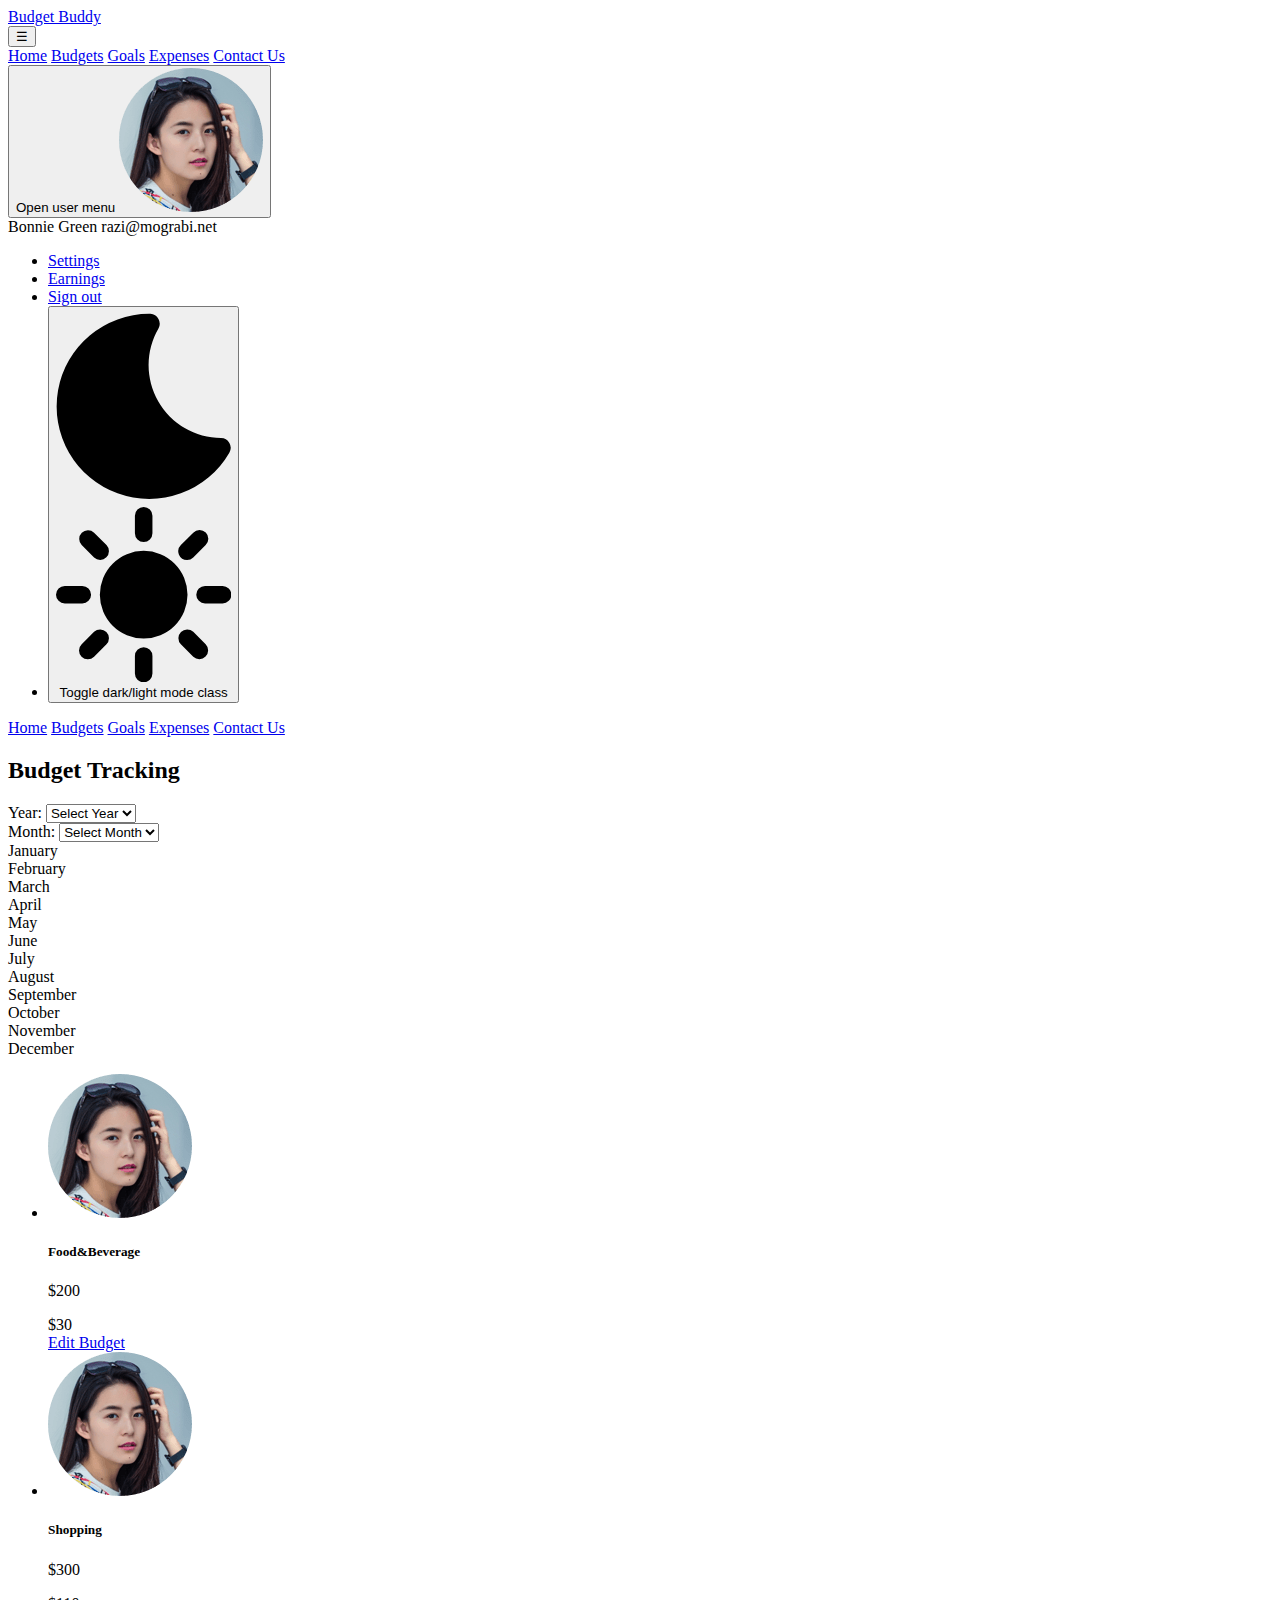
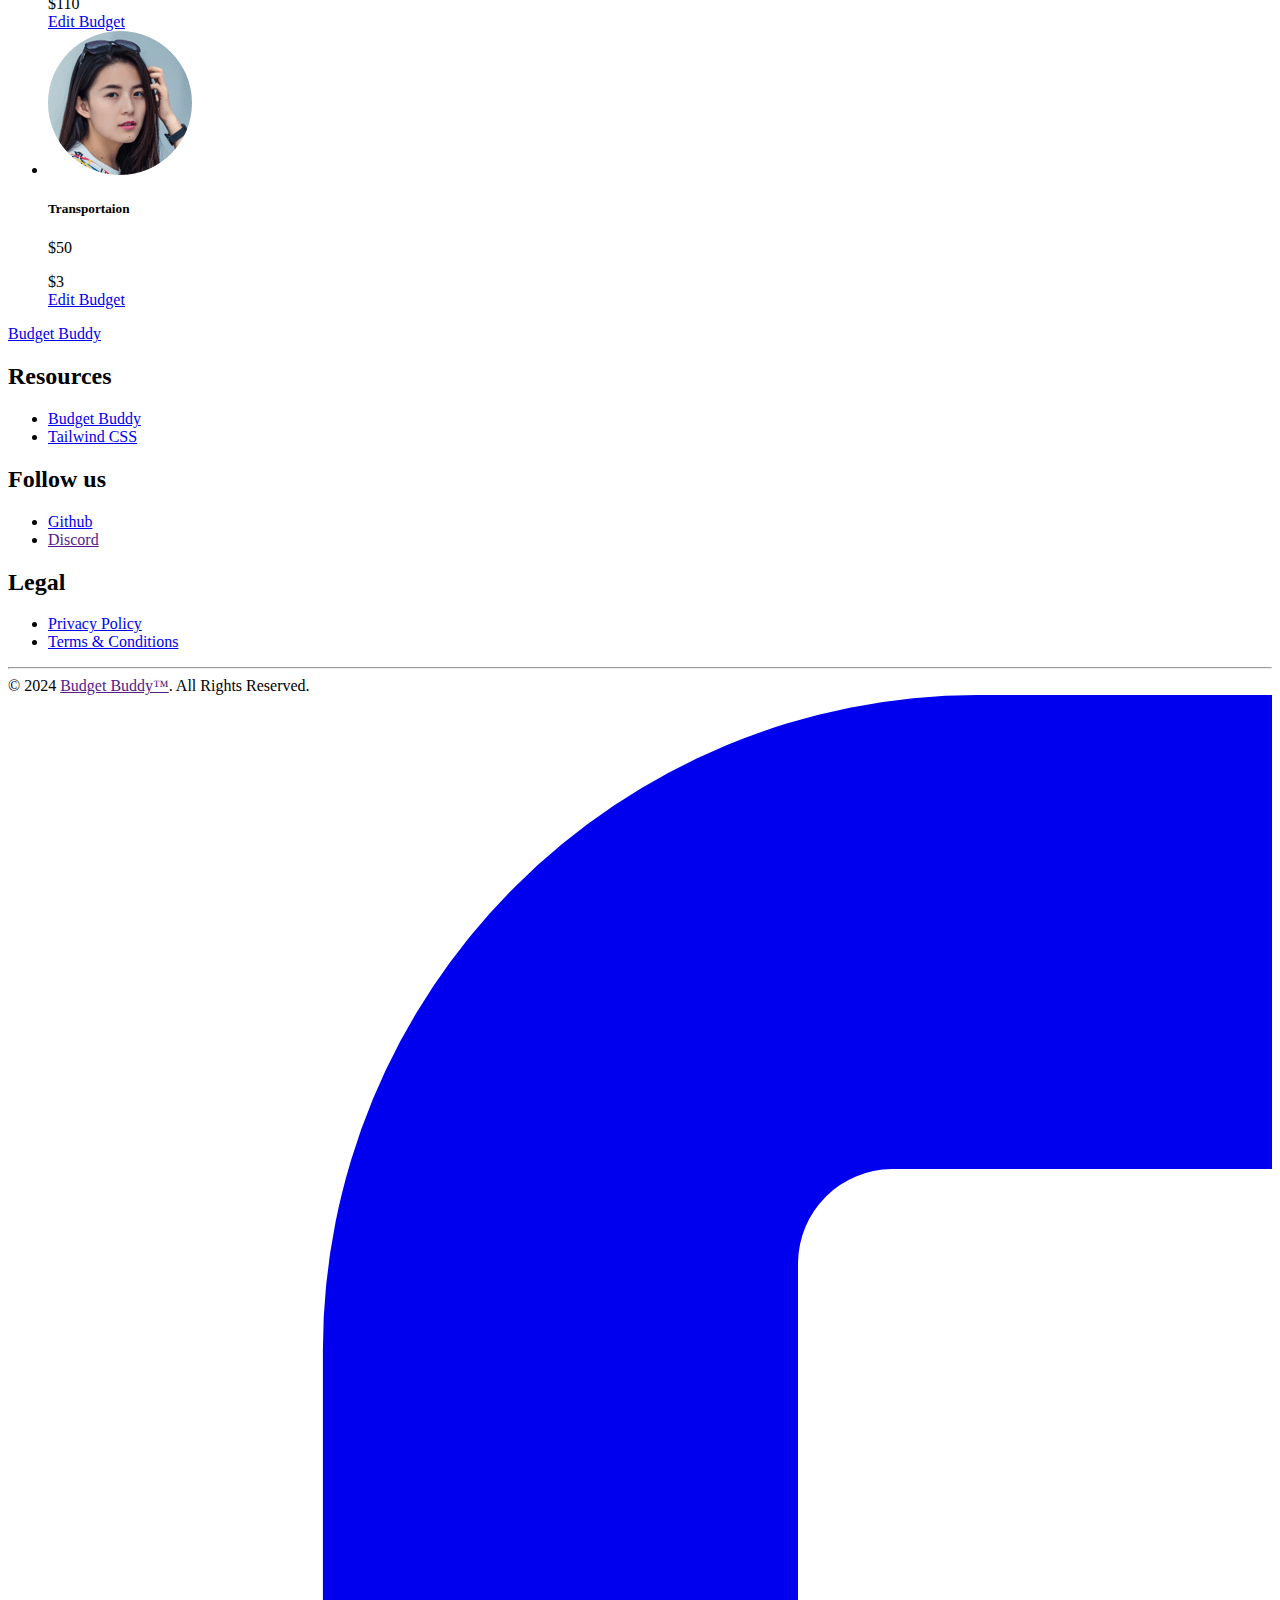
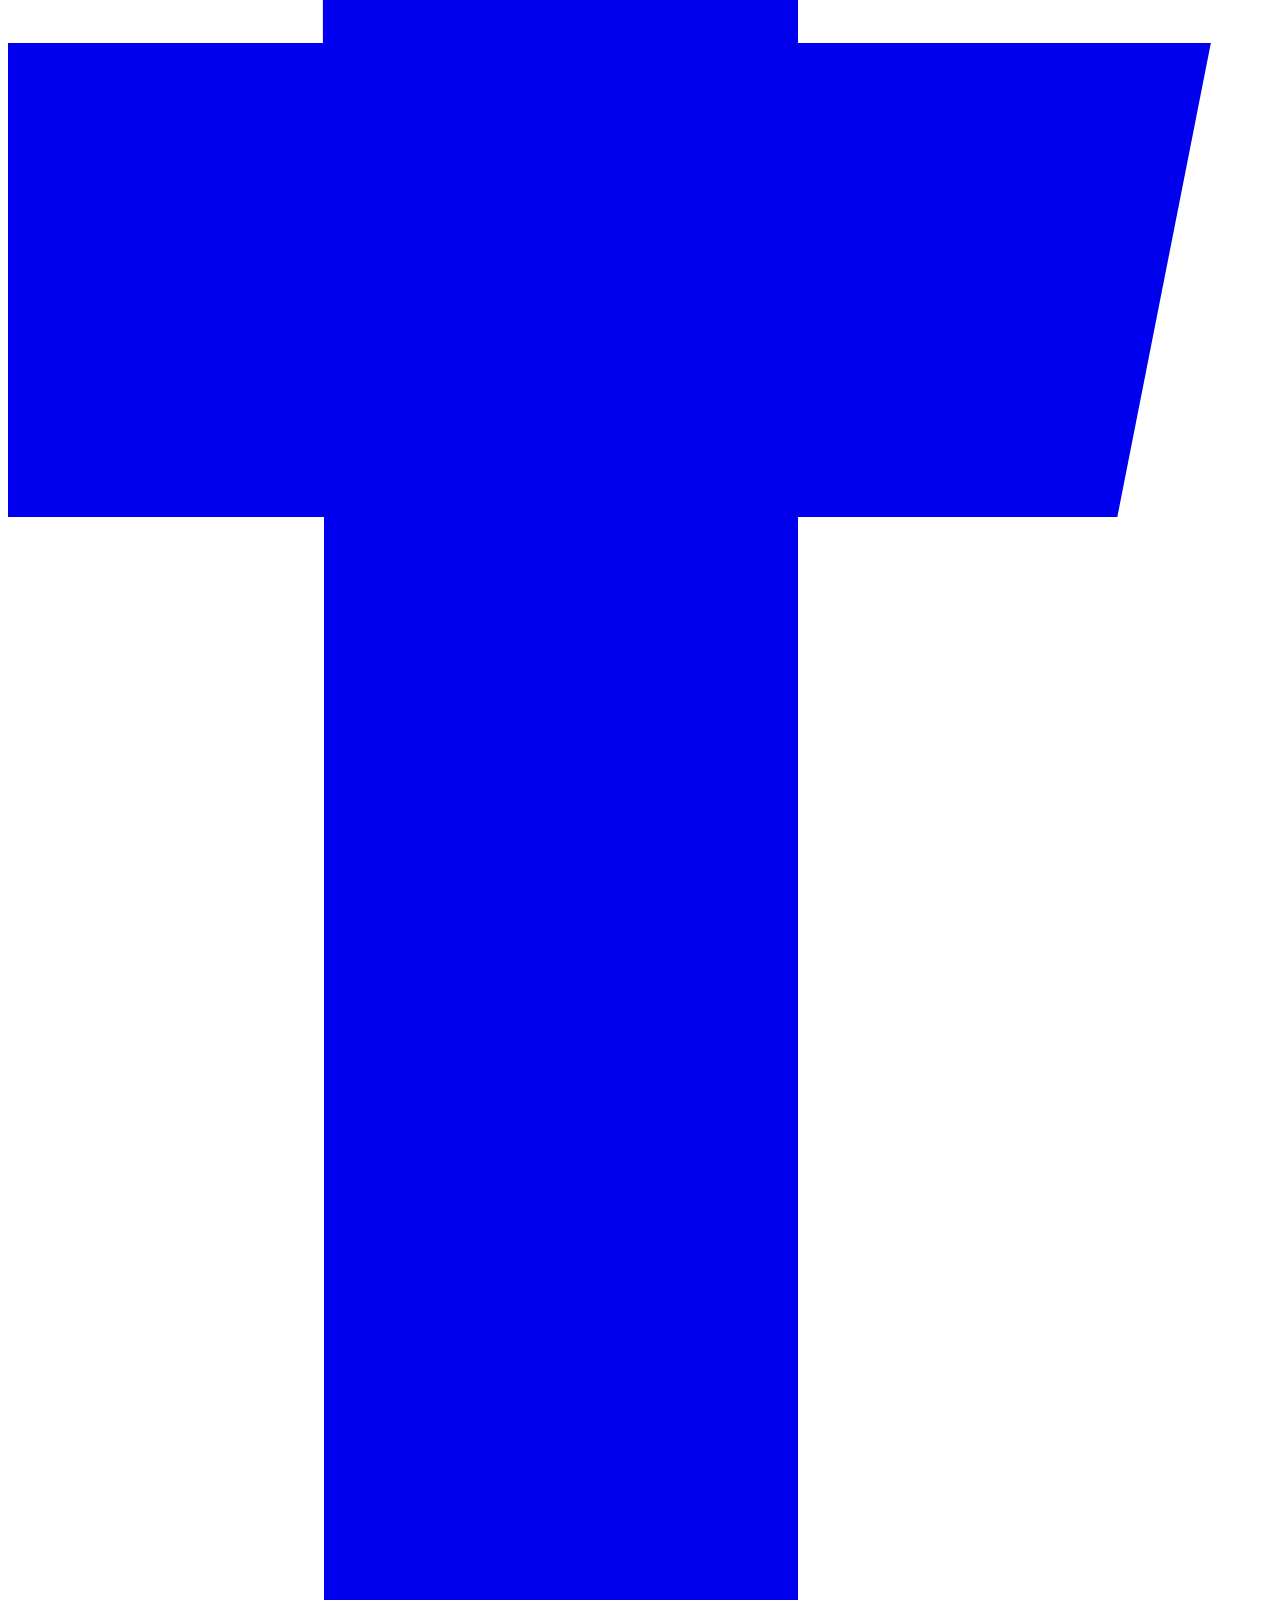
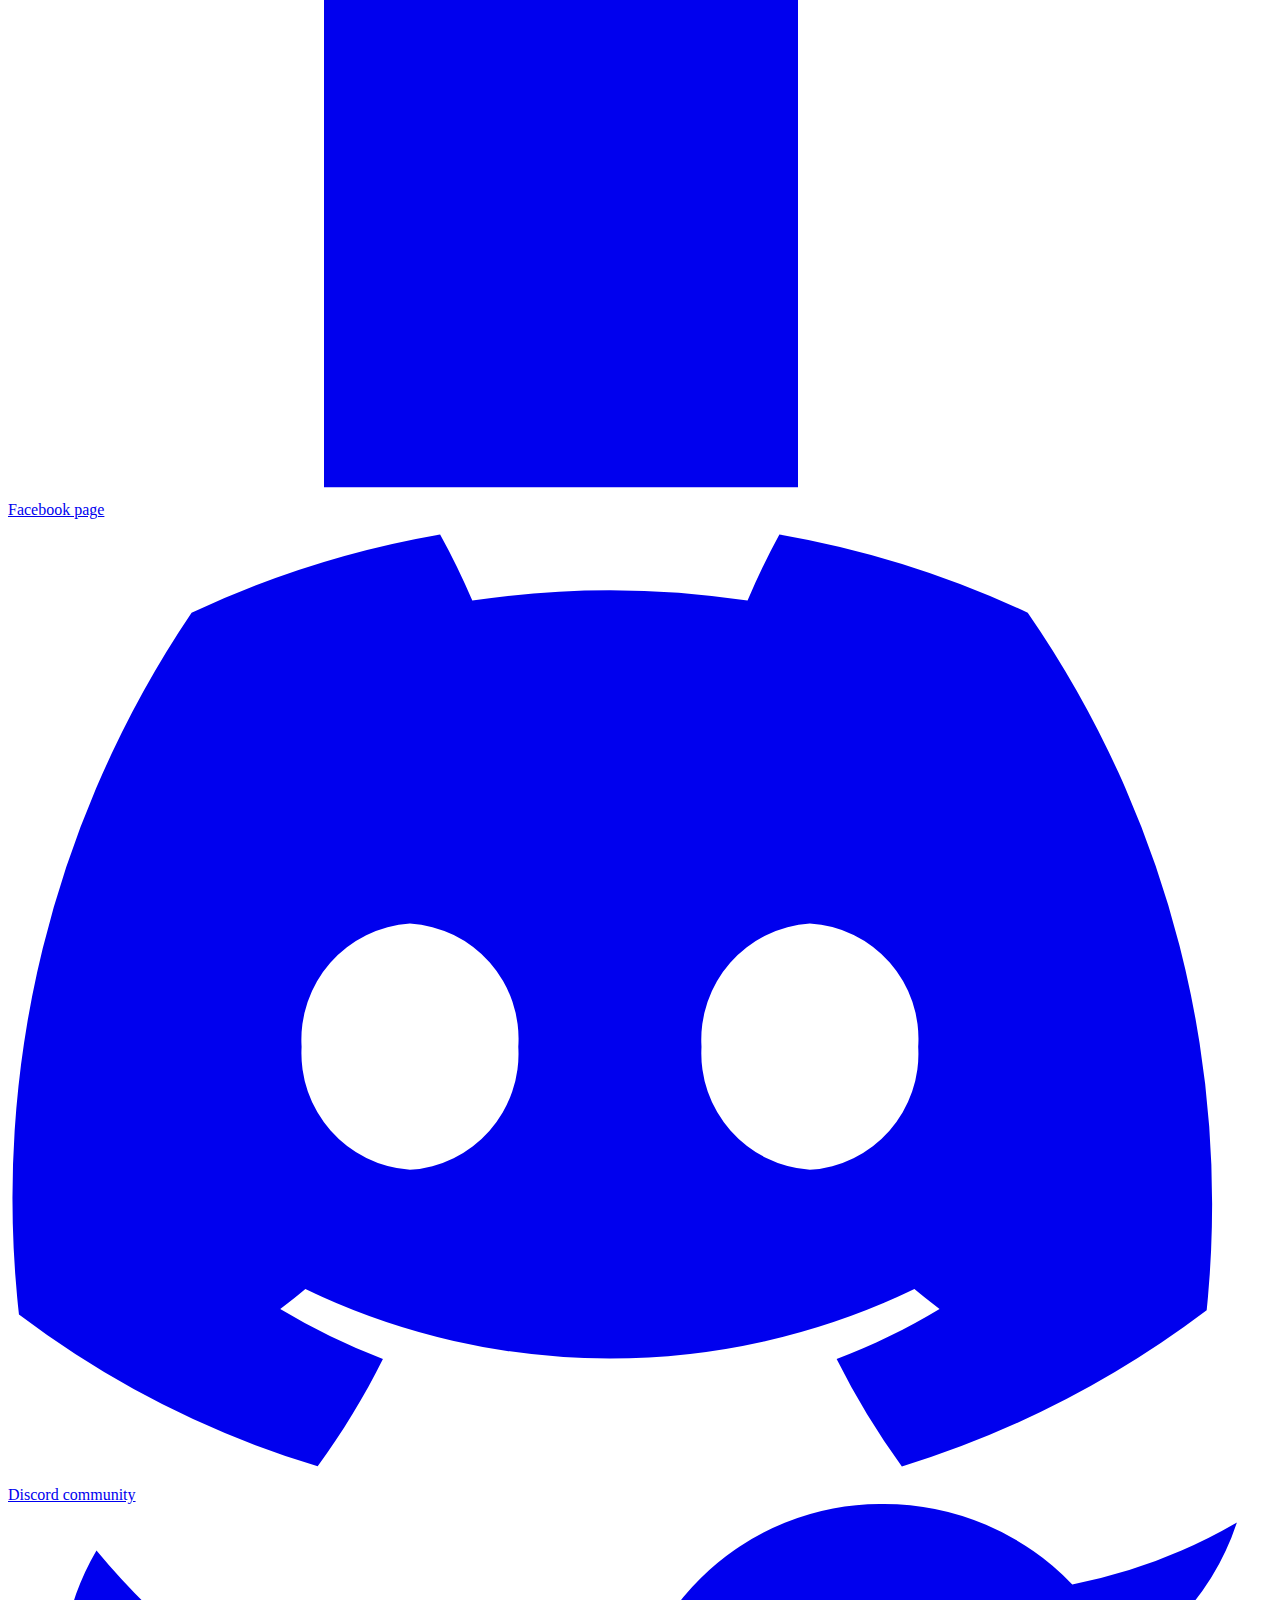
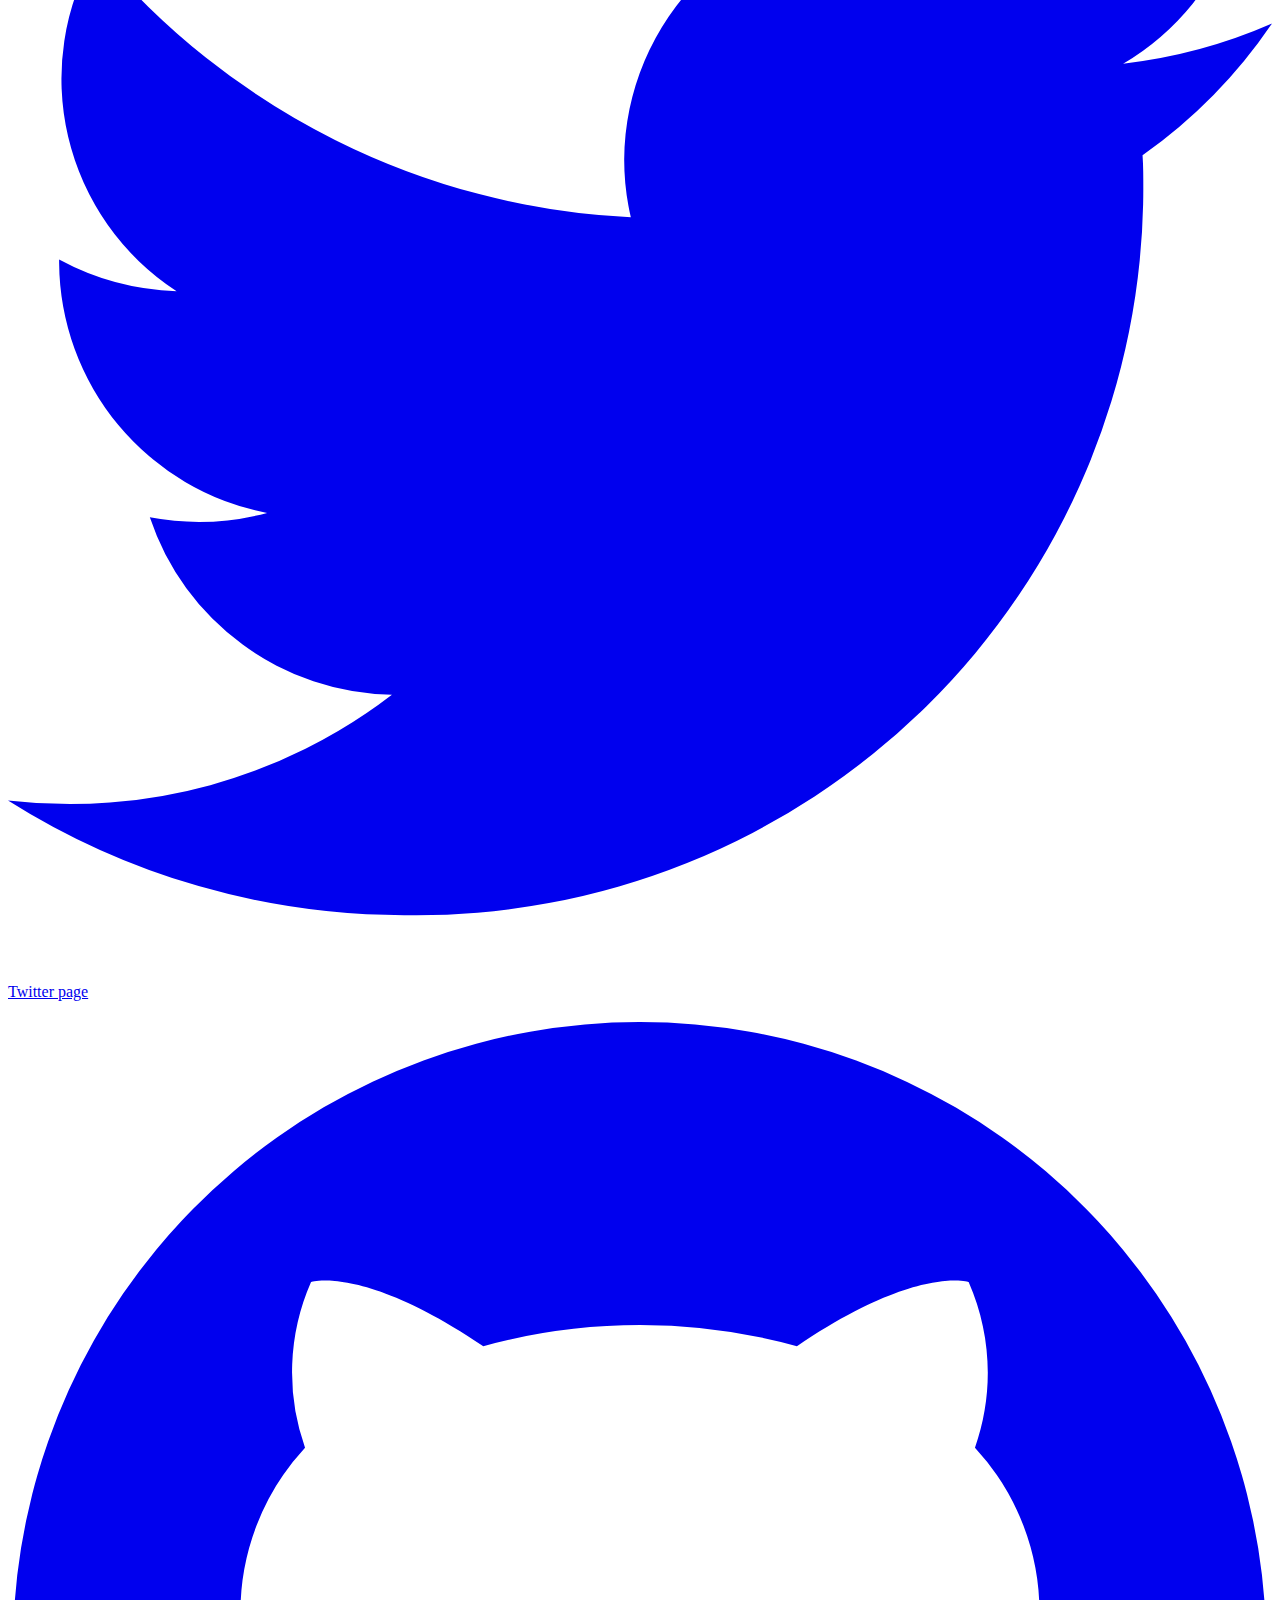
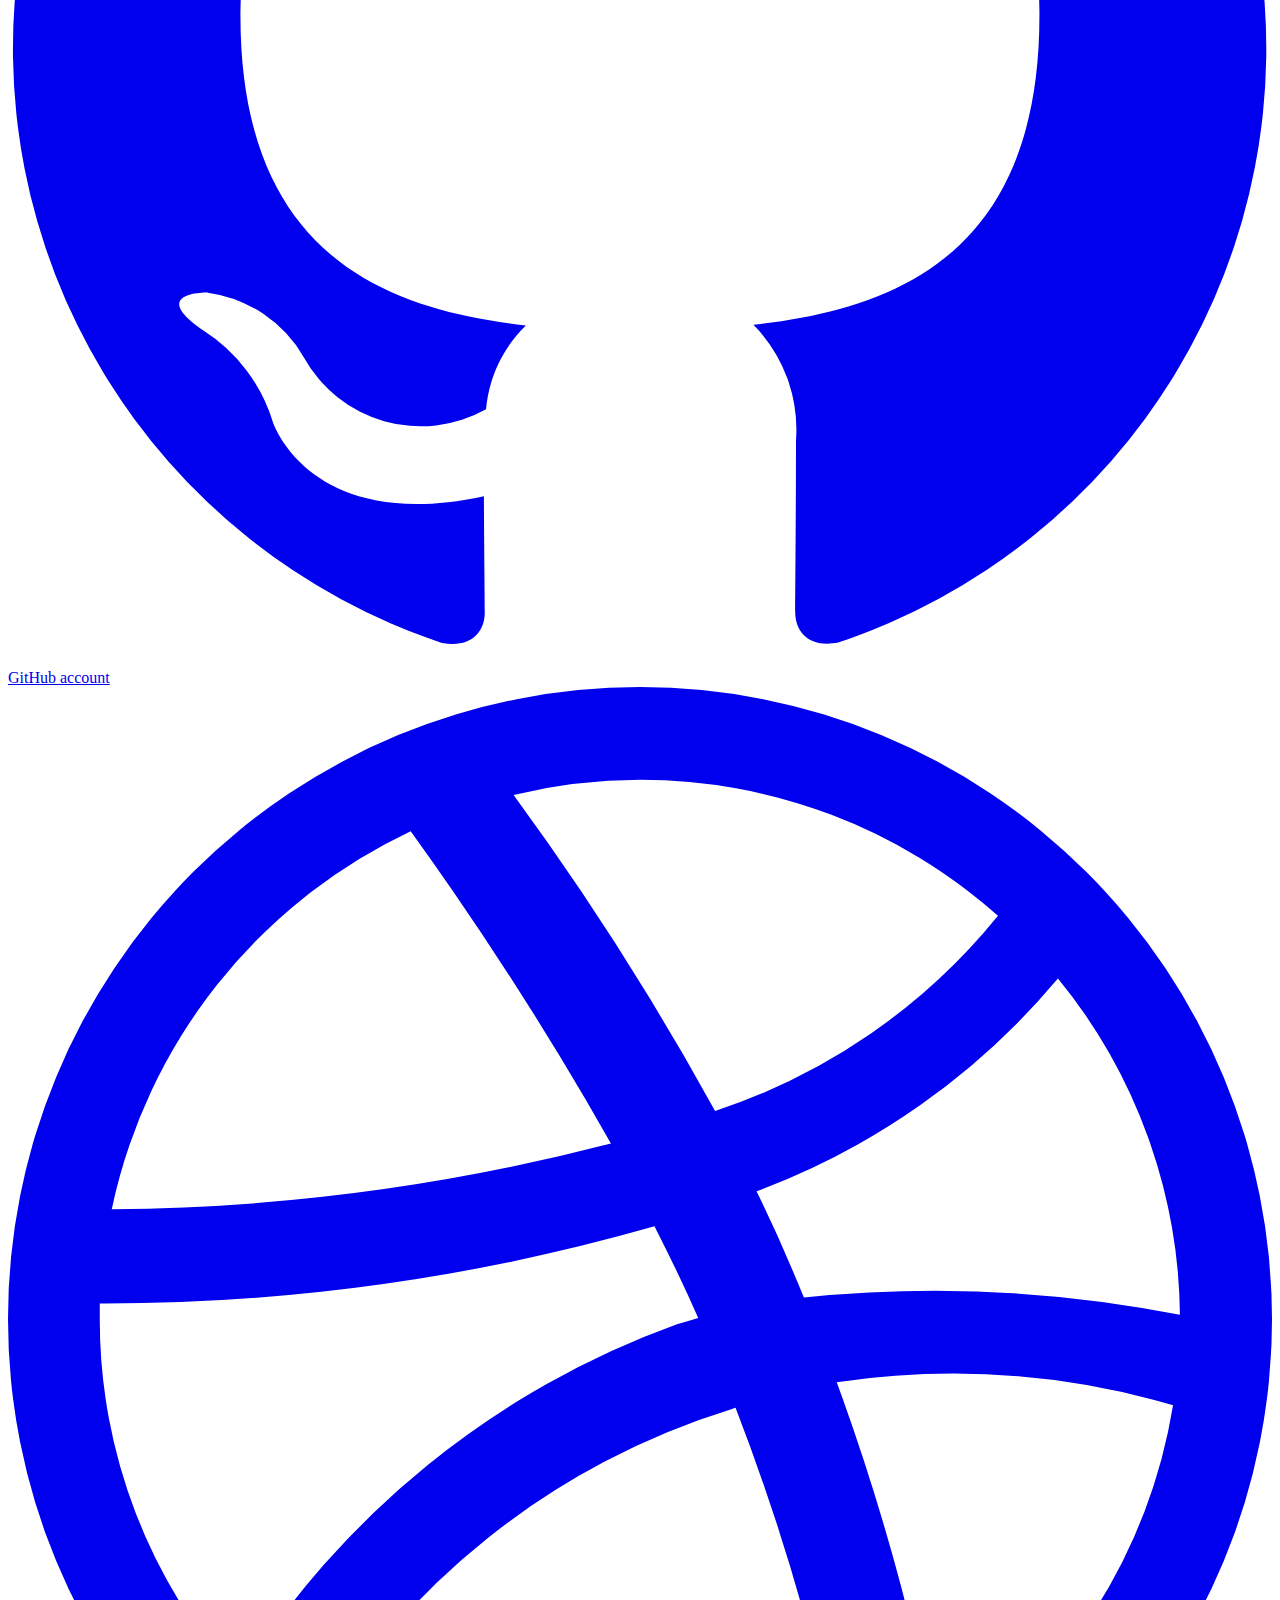
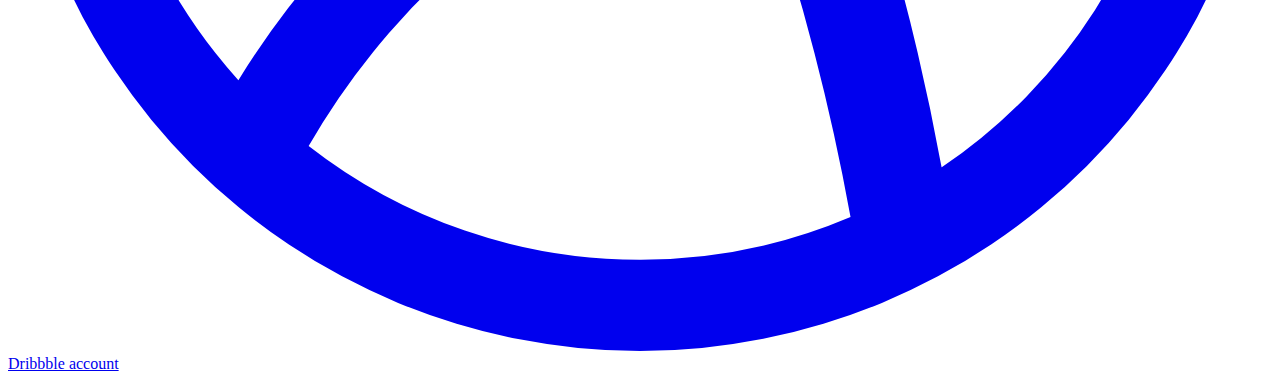
<file: pages/budgetTracking.html>
<!DOCTYPE html>
<html lang="en">
  <head>
    <meta charset="UTF-8" />
    <meta name="viewport" content="width=device-width, initial-scale=1.0" />
    <link rel="stylesheet" href="../style.css" />
    <script src="../scripts/budgetTracking.js" defer></script>
    <script src="../scripts/navigationUserScreen.js" defer></script>

    <title>Budget Tracking</title>
  </head>
  <body class="dark:bg-gray-800">
    
      
      
        
     
    <div id="navbar-container" ></div>
    <h2 class="my-8 text-3xl sm:text-5xl font-extrabold tracking-tight text-gray-900 dark:text-white text-center">Budget Tracking </h2> 
    
      <!-- Year Picker -->
      <div class=" flex items-center justify-center">
        <label for="year" class="dark:text-white">Year:</label>
        <select
          id="year"
          class="dark:bg-gray-900 dark:text-white p-2 ml-2 border border-gray-300 rounded-md focus:outline-none focus:border-blue-500"
          onchange="selectYear(this.value)"
        >
          <option value="">Select Year</option>
          <!-- Generate options for years -->
        </select>
      </div>

      <!-- Month Picker -->
      <div class="mt-5 sm:hidden flex justify-center">
        <label for="month" class="flex items-center">Month:</label>
        <select
          id="month"
          class="p-2 ml-2 border border-gray-300 rounded-md focus:outline-none focus:border-blue-500"
          onchange="selectMonth(this.value)"
        >
          <option value="">Select Month</option>
          <option value="1">January</option>
          <option value="2">February</option>
          <option value="3">March</option>
          <option value="4">April</option>
          <option value="5">May</option>
          <option value="6">June</option>
          <option value="7">July</option>
          <option value="8">August</option>
          <option value="9">September</option>
          <option value="10">October</option>
          <option value="11">November</option>
          <option value="12">December</option>
        </select>
      </div>

      <!-- Month Selector - Desktop -->
      <div class="hidden sm:flex flex-wrap justify-center gap-1 my-8">
        <!-- Month Options -->
        <div
          class="dark:bg-gray-900 dark:text-white p-4 dark:hover:bg-gray-500 bg-white border border-gray-300 rounded-md text-center cursor-pointer transition duration-300 hover:bg-gray-300"
          onclick="selectMonth(1)"
        >
          January
        </div>
        <div
          class="dark:bg-gray-900 dark:text-white p-4 dark:hover:bg-gray-500 bg-white border border-gray-300 rounded-md text-center cursor-pointer transition duration-300 hover:bg-gray-300"
          onclick="selectMonth(2)"
        >
          February
        </div>
        <div
          class="dark:bg-gray-900 dark:text-white p-4 dark:hover:bg-gray-500 bg-white border border-gray-300 rounded-md text-center cursor-pointer transition duration-300 hover:bg-gray-300"
          onclick="selectMonth(3)"
        >
          March
        </div>
        <div
          class="dark:bg-gray-900 dark:text-white p-4 dark:hover:bg-gray-500 bg-white border border-gray-300 rounded-md text-center cursor-pointer transition duration-300 hover:bg-gray-300"
          onclick="selectMonth(4)"
        >
          April
        </div>
        <div
          class="dark:bg-gray-900 dark:text-white p-4 dark:hover:bg-gray-500 bg-white border border-gray-300 rounded-md text-center cursor-pointer transition duration-300 hover:bg-gray-300"
          onclick="selectMonth(5)"
        >
          May
        </div>
        <div
          class="dark:bg-gray-900 dark:text-white p-4 dark:hover:bg-gray-500 bg-white border border-gray-300 rounded-md text-center cursor-pointer transition duration-300 hover:bg-gray-300"
          onclick="selectMonth(6)"
        >
          June
        </div>
        <div
          class="dark:bg-gray-900 dark:text-white p-4 dark:hover:bg-gray-500 bg-white border border-gray-300 rounded-md text-center cursor-pointer transition duration-300 hover:bg-gray-300"
          onclick="selectMonth(7)"
        >
          July
        </div>
        <div
          class="dark:bg-gray-900 dark:text-white p-4 dark:hover:bg-gray-500 bg-white border border-gray-300 rounded-md text-center cursor-pointer transition duration-300 hover:bg-gray-300"
          onclick="selectMonth(8)"
        >
          August
        </div>
        <div
          class="dark:bg-gray-900 dark:text-white p-4 dark:hover:bg-gray-500 bg-white border border-gray-300 rounded-md text-center cursor-pointer transition duration-300 hover:bg-gray-300"
          onclick="selectMonth(9)"
        >
          September
        </div>
        <div
          class="dark:bg-gray-900 dark:text-white p-4 dark:hover:bg-gray-500 bg-white border border-gray-300 rounded-md text-center cursor-pointer transition duration-300 hover:bg-gray-300"
          onclick="selectMonth(10)"
        >
          October
        </div>
        <div
          class="dark:bg-gray-900 dark:text-white p-4 dark:hover:bg-gray-500 bg-white border border-gray-300 rounded-md text-center cursor-pointer transition duration-300 hover:bg-gray-300"
          onclick="selectMonth(11)"
        >
          November
        </div>
        <div
          class="dark:bg-gray-900 dark:text-white p-4 bg-white border border-gray-300 rounded-md text-center cursor-pointer transition duration-300 hover:bg-gray-300"
          onclick="selectMonth(12)"
        >
          December
        </div>
      </div>
   

    <div
      class="flex flex-col md:flex-row space-x-2 mx-4 px-2 gap-3 justify-center items-center"
    >
      <!--expenses-->
      <div
        class="dark:bg-gray-900 container max-w-xl shadow-xl border border-solid"
      >
        <ul class="max-w-xl divide-gray-200 dark:divide-gray-900">
          <li class="py-3 sm:py-2 shadow">
            <div class="flex gap-5 p-2 my-2">
              <div>
                <img
                  src="../Images/avatar-anisha.png"
                  class="rounded-full w-10 h-10 mb-2 ml-2"
                />
              </div>
              <div class="flex flex-col gap-1 w-96">
                <div class="flex justify-between gap-2">
                  <h5 class="dark:text-white">Food&Beverage</h5>
                  <p class="dark:text-white">$200</p>
                </div>
                <div
                  class="w-full h-4 mb-4 bg-gray-200 rounded-full dark:bg-gray-700"
                >
                  <div
                    class="bg-green-600 text-xs h-4 rounded-full text-center p-0.5 leading-none dark:bg-green-500 dark:text-white"
                    style="width: 15%"
                  >
                    $30
                  </div>
                </div>
              </div>
              <div class="flex items-center">
                <!-- Added flex items-center -->
                <a href="budgetCategoryChanger.html" class="text-blue-500"
                  >Edit Budget</a
                >
              </div>
            </div>
          </li>
          <li class="py-3 sm:py-2 shadow">
            <div class="flex gap-5 p-2 mb-2">
              <div>
                <img
                  src="../Images/avatar-anisha.png"
                  class="rounded-full w-10 h-10 mb-2 ml-2"
                />
              </div>
              <div class="flex flex-col gap-1 w-96">
                <div class="flex justify-between gap-2">
                  <h5 class="dark:text-white">Shopping</h5>
                  <p class="dark:text-white">$300</p>
                </div>
                <div
                  class="w-full h-4 mb-4 bg-gray-200 rounded-full dark:bg-gray-700"
                >
                  <div
                    class="bg-blue-600 text-xs h-4 rounded-full text-center p-0.5 leading-none dark:text-white"
                    style="width: 36%"
                  >
                    $110
                  </div>
                </div>
              </div>
              <div class="flex items-center">
                <!-- Added flex items-center -->
                <a href="budgetCategoryChanger.html" class="text-blue-500"
                  >Edit Budget</a
                >
              </div>
            </div>
          </li>
          <li class="pb-3 sm:pb-4 shadow">
            <div class="flex gap-5 p-2 mt-2">
              <div>
                <img
                  src="../Images/avatar-anisha.png"
                  class="rounded-full w-10 h-10 mb-2 ml-2"
                />
              </div>
              <div class="flex flex-col gap-1 w-96">
                <div class="flex justify-between gap-2">
                  <h5 class="dark:text-white">Transportaion</h5>
                  <p class="dark:text-white">$50</p>
                </div>
                <div
                  class="w-full h-4 mb-4 bg-gray-200 rounded-full dark:bg-gray-700"
                >
                  <div
                    class="bg-red-600 text-xs h-4 rounded-full text-center p-0.5 leading-none dark:bg-red-500 dark:text-white"
                    style="width: 6%"
                  >
                    $3
                  </div>
                </div>
              </div>
              <div class="flex items-center">
                <!-- Added flex items-center -->
                <a href="budgetCategoryChanger.html" class="text-blue-500"
                  >Edit Budget</a
                >
              </div>
            </div>
          </li>
        </ul>
      </div>

    
    </div>

    <footer class="bg-white dark:bg-gray-900 w-full mt-5">
      <div class="mx-auto w-full max-w-screen-xl p-4 py-6 lg:py-8">
        <div class="md:flex md:justify-between">
          <div class="mb-6 md:mb-0">
            <a href="#" class="dark:text-white text-black font-bold text-xl">Budget Buddy</a>
  
            </a>
          </div>
          <div class="grid grid-cols-2 gap-8 sm:gap-6 sm:grid-cols-3">
            <div>
              <h2
                class="mb-6 text-sm font-semibold text-gray-900 uppercase dark:text-white"
              >
                Resources
              </h2>
              <ul class="text-gray-500 dark:text-gray-400 font-medium">
                <li class="mb-4">
                  <a href="#" class="hover:underline"
                    >Budget Buddy</a
                  >
                </li>
                <li>
                  <a href="#" class="hover:underline"
                    >Tailwind CSS</a
                  >
                </li>
              </ul>
            </div>
            <div>
              <h2
                class="mb-6 text-sm font-semibold text-gray-900 uppercase dark:text-white"
              >
                Follow us
              </h2>
              <ul class="text-gray-500 dark:text-gray-400 font-medium">
                <li class="mb-4">
                  <a
                    href="https://github.com/razimograbi/Personal-Finance-Manager"
                    class="hover:underline"
                    >Github</a
                  >
                </li>
                <li>
                  <a
                    href=""
                    class="hover:underline"
                    >Discord</a
                  >
                </li>
              </ul>
            </div>
            <div>
              <h2
                class="mb-6 text-sm font-semibold text-gray-900 uppercase dark:text-white"
              >
                Legal
              </h2>
              <ul class="text-gray-500 dark:text-gray-400 font-medium">
                <li class="mb-4">
                  <a href="#" class="hover:underline">Privacy Policy</a>
                </li>
                <li>
                  <a href="#" class="hover:underline">Terms &amp; Conditions</a>
                </li>
              </ul>
            </div>
          </div>
        </div>
        <hr
          class="my-6 border-gray-200 sm:mx-auto dark:border-gray-700 lg:my-8"
        />
        <div class="sm:flex sm:items-center sm:justify-between">
          <span class="text-sm text-gray-500 sm:text-center dark:text-gray-400"
            >© 2024
            <a href="" class="hover:underline">Budget Buddy™</a
            >. All Rights Reserved.
          </span>
          <div class="flex mt-4 sm:justify-center sm:mt-0">
            <a
              href="#"
              class="text-gray-500 hover:text-gray-900 dark:hover:text-white"
            >
              <svg
                class="w-4 h-4"
                aria-hidden="true"
                xmlns=""
                fill="currentColor"
                viewBox="0 0 8 19"
              >
                <path
                  fill-rule="evenodd"
                  d="M6.135 3H8V0H6.135a4.147 4.147 0 0 0-4.142 4.142V6H0v3h2v9.938h3V9h2.021l.592-3H5V3.591A.6.6 0 0 1 5.592 3h.543Z"
                  clip-rule="evenodd"
                />
              </svg>
              <span class="sr-only">Facebook page</span>
            </a>
            <a
              href="#"
              class="text-gray-500 hover:text-gray-900 dark:hover:text-white ms-5"
            >
              <svg
                class="w-4 h-4"
                aria-hidden="true"
                xmlns=""
                fill="currentColor"
                viewBox="0 0 21 16"
              >
                <path
                  d="M16.942 1.556a16.3 16.3 0 0 0-4.126-1.3 12.04 12.04 0 0 0-.529 1.1 15.175 15.175 0 0 0-4.573 0 11.585 11.585 0 0 0-.535-1.1 16.274 16.274 0 0 0-4.129 1.3A17.392 17.392 0 0 0 .182 13.218a15.785 15.785 0 0 0 4.963 2.521c.41-.564.773-1.16 1.084-1.785a10.63 10.63 0 0 1-1.706-.83c.143-.106.283-.217.418-.33a11.664 11.664 0 0 0 10.118 0c.137.113.277.224.418.33-.544.328-1.116.606-1.71.832a12.52 12.52 0 0 0 1.084 1.785 16.46 16.46 0 0 0 5.064-2.595 17.286 17.286 0 0 0-2.973-11.59ZM6.678 10.813a1.941 1.941 0 0 1-1.8-2.045 1.93 1.93 0 0 1 1.8-2.047 1.919 1.919 0 0 1 1.8 2.047 1.93 1.93 0 0 1-1.8 2.045Zm6.644 0a1.94 1.94 0 0 1-1.8-2.045 1.93 1.93 0 0 1 1.8-2.047 1.918 1.918 0 0 1 1.8 2.047 1.93 1.93 0 0 1-1.8 2.045Z"
                />
              </svg>
              <span class="sr-only">Discord community</span>
            </a>
            <a
              href="#"
              class="text-gray-500 hover:text-gray-900 dark:hover:text-white ms-5"
            >
              <svg
                class="w-4 h-4"
                aria-hidden="true"
                xmlns=""
                fill="currentColor"
                viewBox="0 0 20 17"
              >
                <path
                  fill-rule="evenodd"
                  d="M20 1.892a8.178 8.178 0 0 1-2.355.635 4.074 4.074 0 0 0 1.8-2.235 8.344 8.344 0 0 1-2.605.98A4.13 4.13 0 0 0 13.85 0a4.068 4.068 0 0 0-4.1 4.038 4 4 0 0 0 .105.919A11.705 11.705 0 0 1 1.4.734a4.006 4.006 0 0 0 1.268 5.392 4.165 4.165 0 0 1-1.859-.5v.05A4.057 4.057 0 0 0 4.1 9.635a4.19 4.19 0 0 1-1.856.07 4.108 4.108 0 0 0 3.831 2.807A8.36 8.36 0 0 1 0 14.184 11.732 11.732 0 0 0 6.291 16 11.502 11.502 0 0 0 17.964 4.5c0-.177 0-.35-.012-.523A8.143 8.143 0 0 0 20 1.892Z"
                  clip-rule="evenodd"
                />
              </svg>
              <span class="sr-only">Twitter page</span>
            </a>
            <a
              href="#"
              class="text-gray-500 hover:text-gray-900 dark:hover:text-white ms-5"
            >
              <svg
                class="w-4 h-4"
                aria-hidden="true"
                xmlns=""
                fill="currentColor"
                viewBox="0 0 20 20"
              >
                <path
                  fill-rule="evenodd"
                  d="M10 .333A9.911 9.911 0 0 0 6.866 19.65c.5.092.678-.215.678-.477 0-.237-.01-1.017-.014-1.845-2.757.6-3.338-1.169-3.338-1.169a2.627 2.627 0 0 0-1.1-1.451c-.9-.615.07-.6.07-.6a2.084 2.084 0 0 1 1.518 1.021 2.11 2.11 0 0 0 2.884.823c.044-.503.268-.973.63-1.325-2.2-.25-4.516-1.1-4.516-4.9A3.832 3.832 0 0 1 4.7 7.068a3.56 3.56 0 0 1 .095-2.623s.832-.266 2.726 1.016a9.409 9.409 0 0 1 4.962 0c1.89-1.282 2.717-1.016 2.717-1.016.366.83.402 1.768.1 2.623a3.827 3.827 0 0 1 1.02 2.659c0 3.807-2.319 4.644-4.525 4.889a2.366 2.366 0 0 1 .673 1.834c0 1.326-.012 2.394-.012 2.72 0 .263.18.572.681.475A9.911 9.911 0 0 0 10 .333Z"
                  clip-rule="evenodd"
                />
              </svg>
              <span class="sr-only">GitHub account</span>
            </a>
            <a
              href="#"
              class="text-gray-500 hover:text-gray-900 dark:hover:text-white ms-5"
            >
              <svg
                class="w-4 h-4"
                aria-hidden="true"
                xmlns=""
                fill="currentColor"
                viewBox="0 0 20 20"
              >
                <path
                  fill-rule="evenodd"
                  d="M10 0a10 10 0 1 0 10 10A10.009 10.009 0 0 0 10 0Zm6.613 4.614a8.523 8.523 0 0 1 1.93 5.32 20.094 20.094 0 0 0-5.949-.274c-.059-.149-.122-.292-.184-.441a23.879 23.879 0 0 0-.566-1.239 11.41 11.41 0 0 0 4.769-3.366ZM8 1.707a8.821 8.821 0 0 1 2-.238 8.5 8.5 0 0 1 5.664 2.152 9.608 9.608 0 0 1-4.476 3.087A45.758 45.758 0 0 0 8 1.707ZM1.642 8.262a8.57 8.57 0 0 1 4.73-5.981A53.998 53.998 0 0 1 9.54 7.222a32.078 32.078 0 0 1-7.9 1.04h.002Zm2.01 7.46a8.51 8.51 0 0 1-2.2-5.707v-.262a31.64 31.64 0 0 0 8.777-1.219c.243.477.477.964.692 1.449-.114.032-.227.067-.336.1a13.569 13.569 0 0 0-6.942 5.636l.009.003ZM10 18.556a8.508 8.508 0 0 1-5.243-1.8 11.717 11.717 0 0 1 6.7-5.332.509.509 0 0 1 .055-.02 35.65 35.65 0 0 1 1.819 6.476 8.476 8.476 0 0 1-3.331.676Zm4.772-1.462A37.232 37.232 0 0 0 13.113 11a12.513 12.513 0 0 1 5.321.364 8.56 8.56 0 0 1-3.66 5.73h-.002Z"
                  clip-rule="evenodd"
                />
              </svg>
              <span class="sr-only">Dribbble account</span>
            </a>
          </div>
        </div>
      </div>
    </footer>  </body>
</html>
</file>
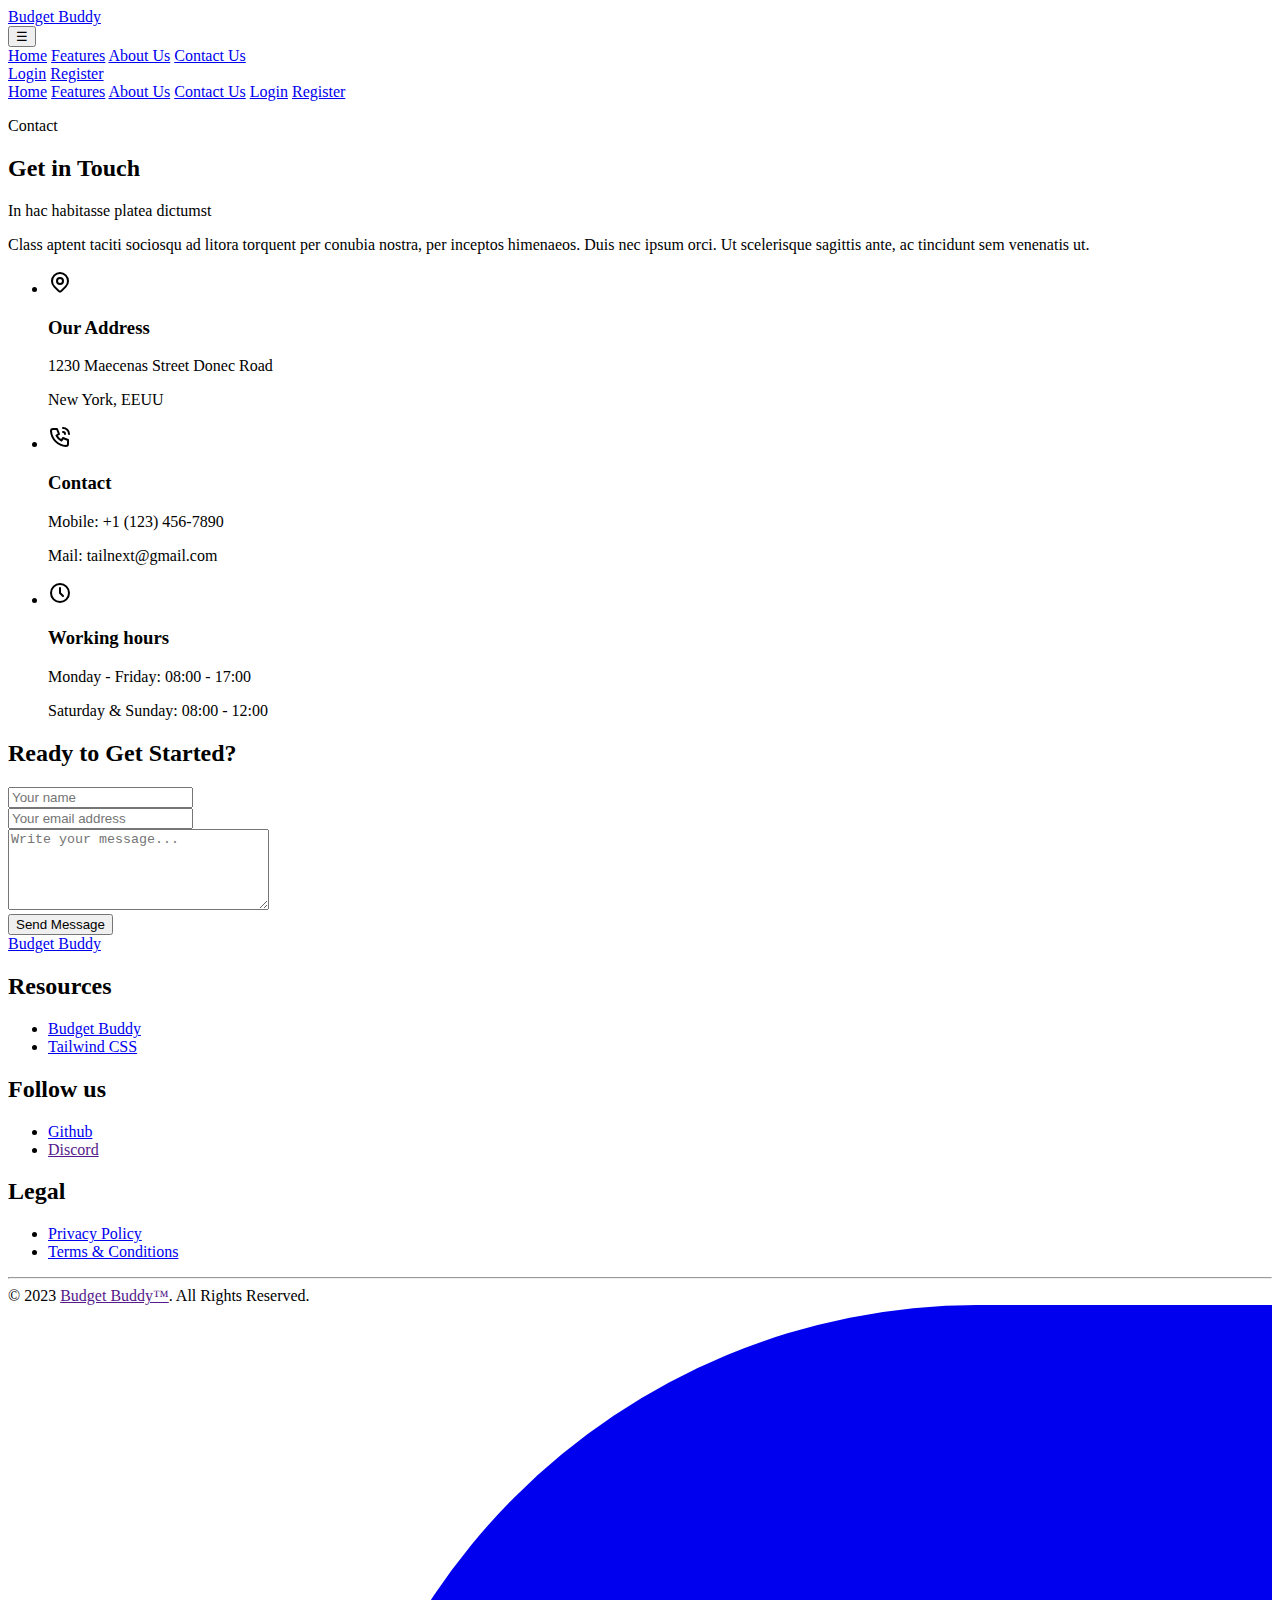
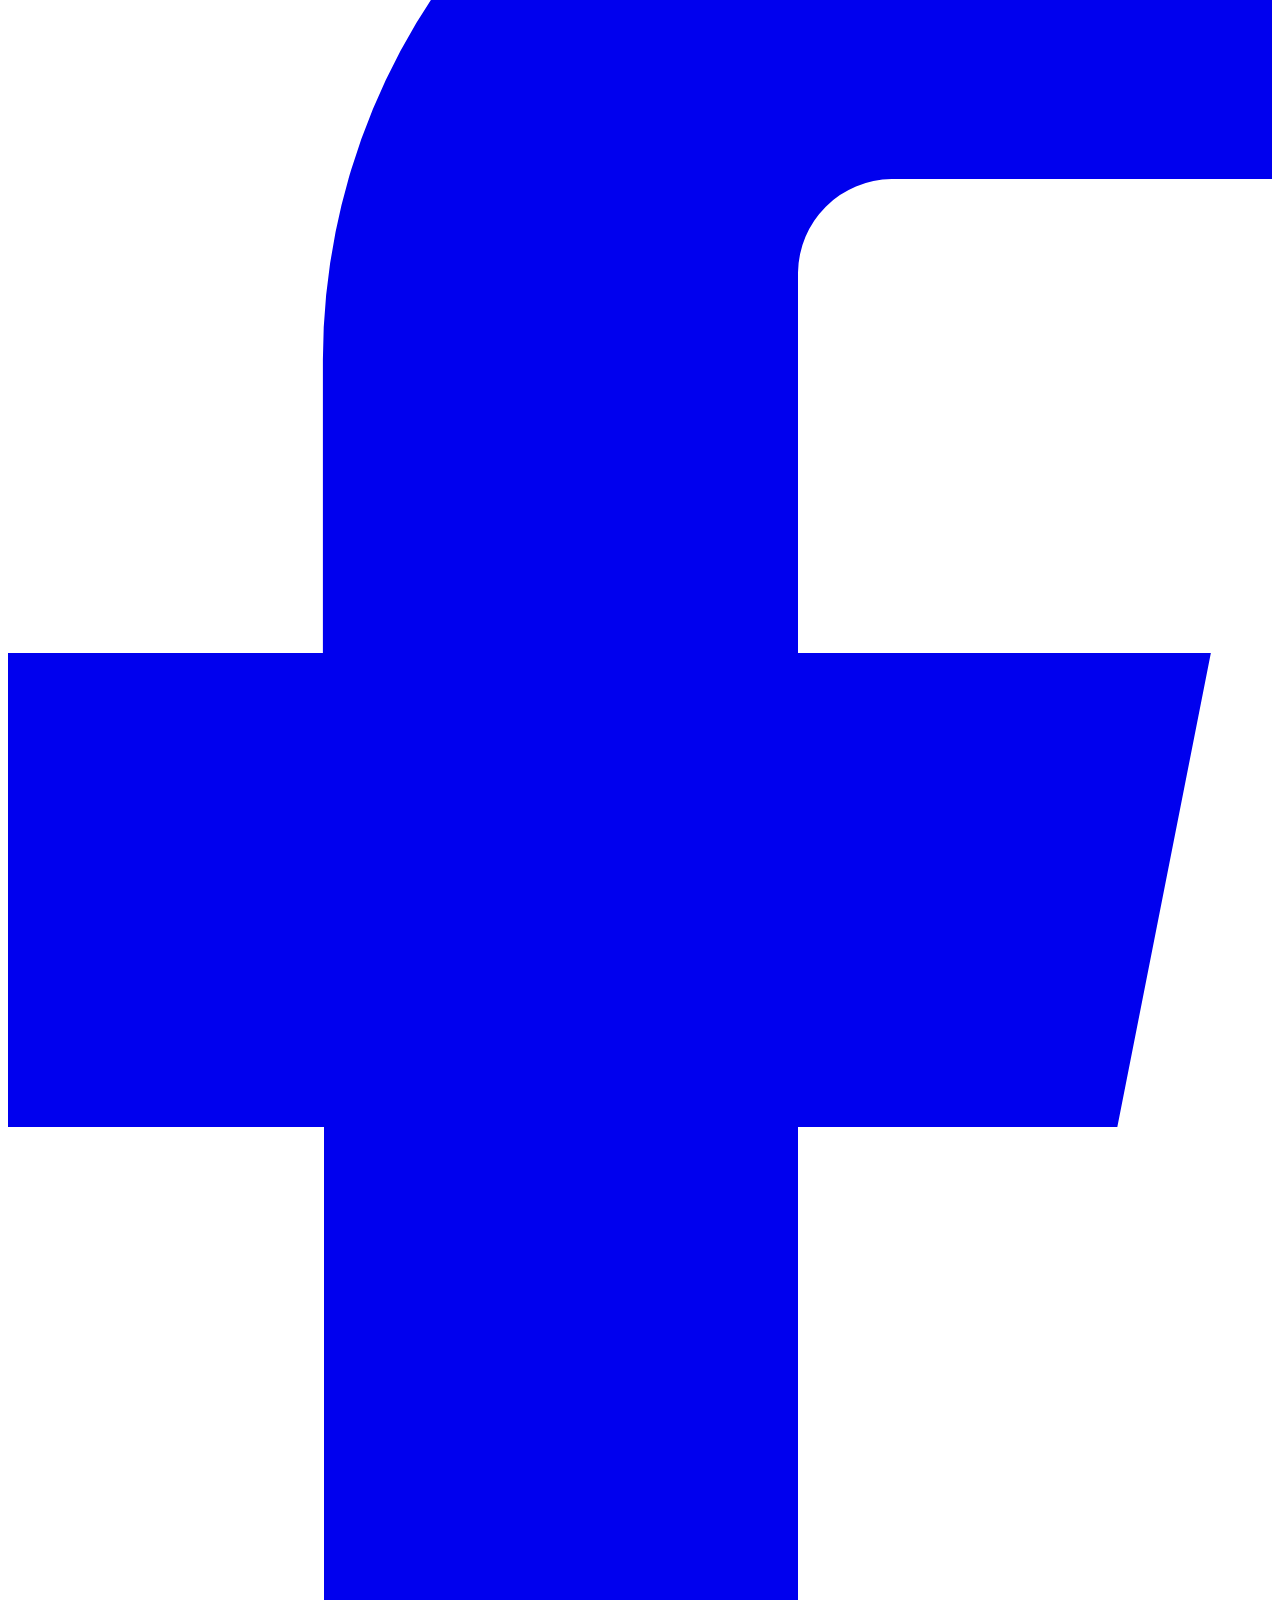
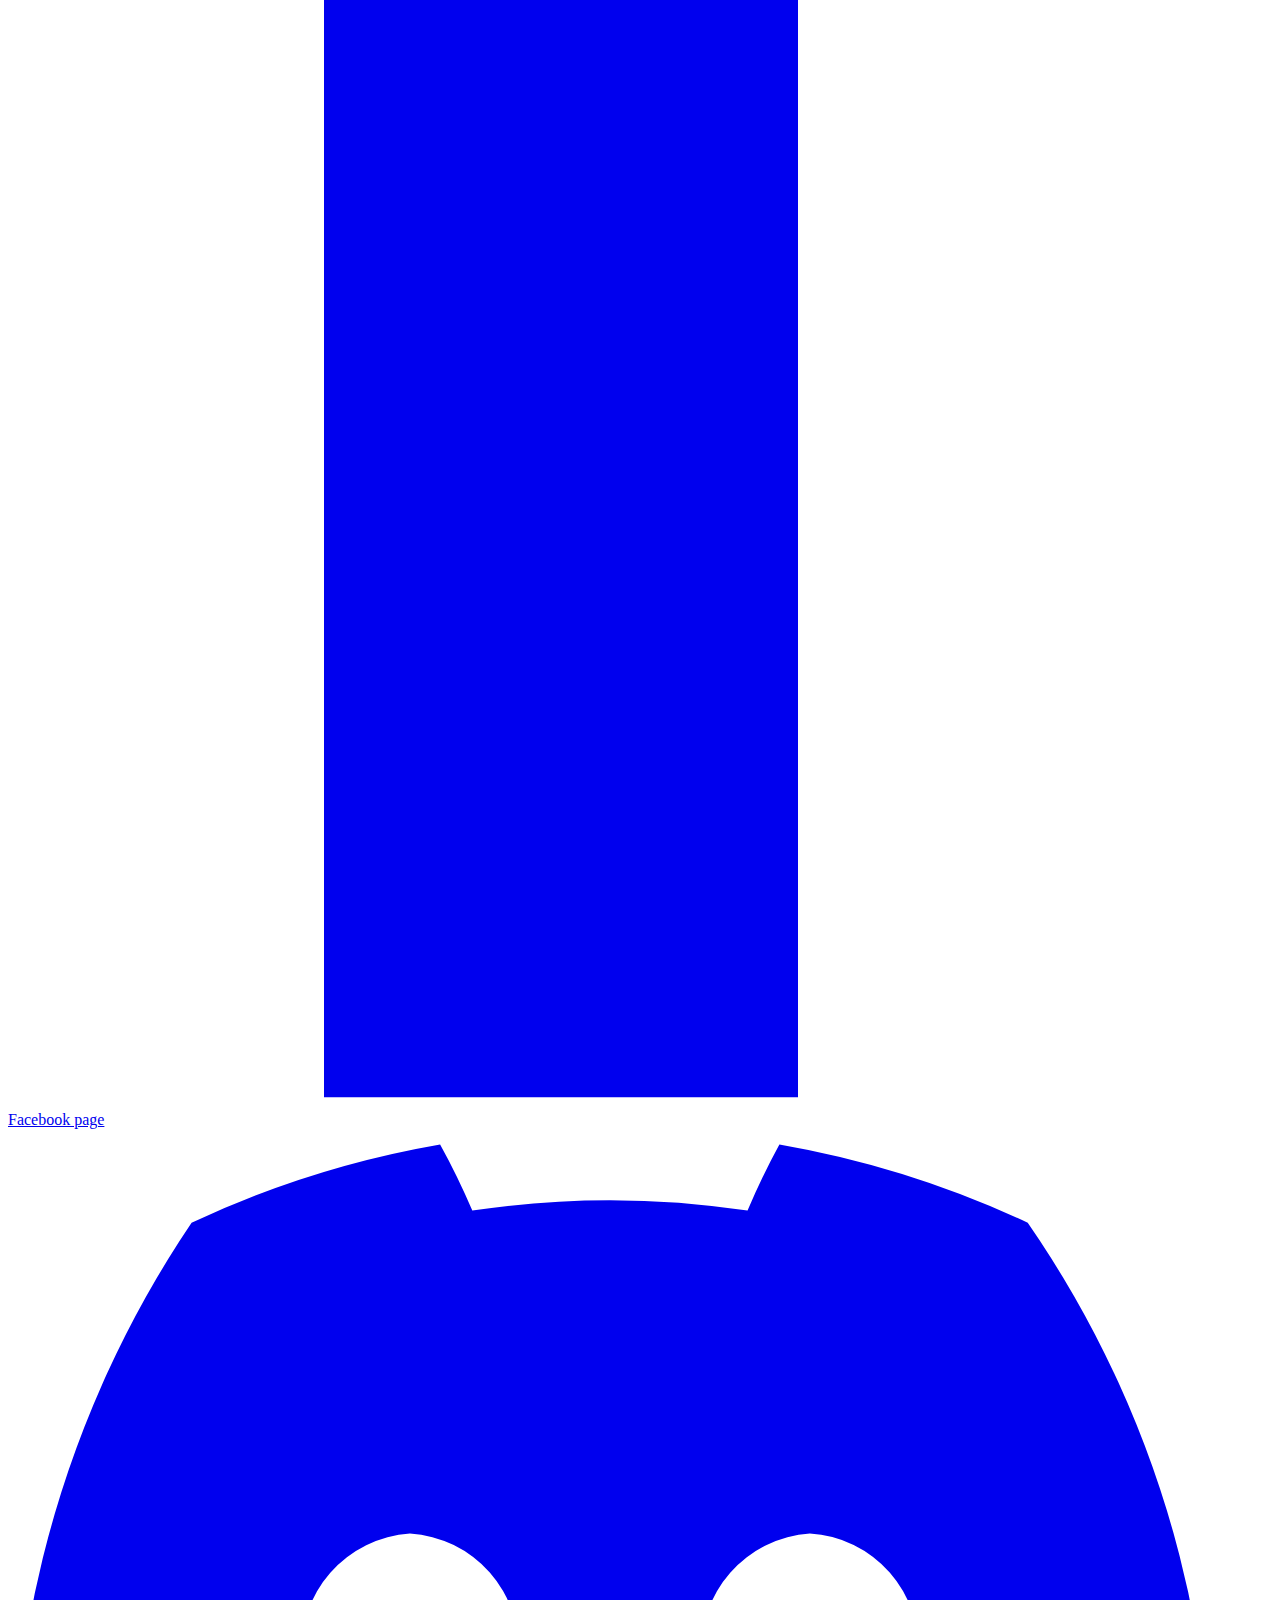
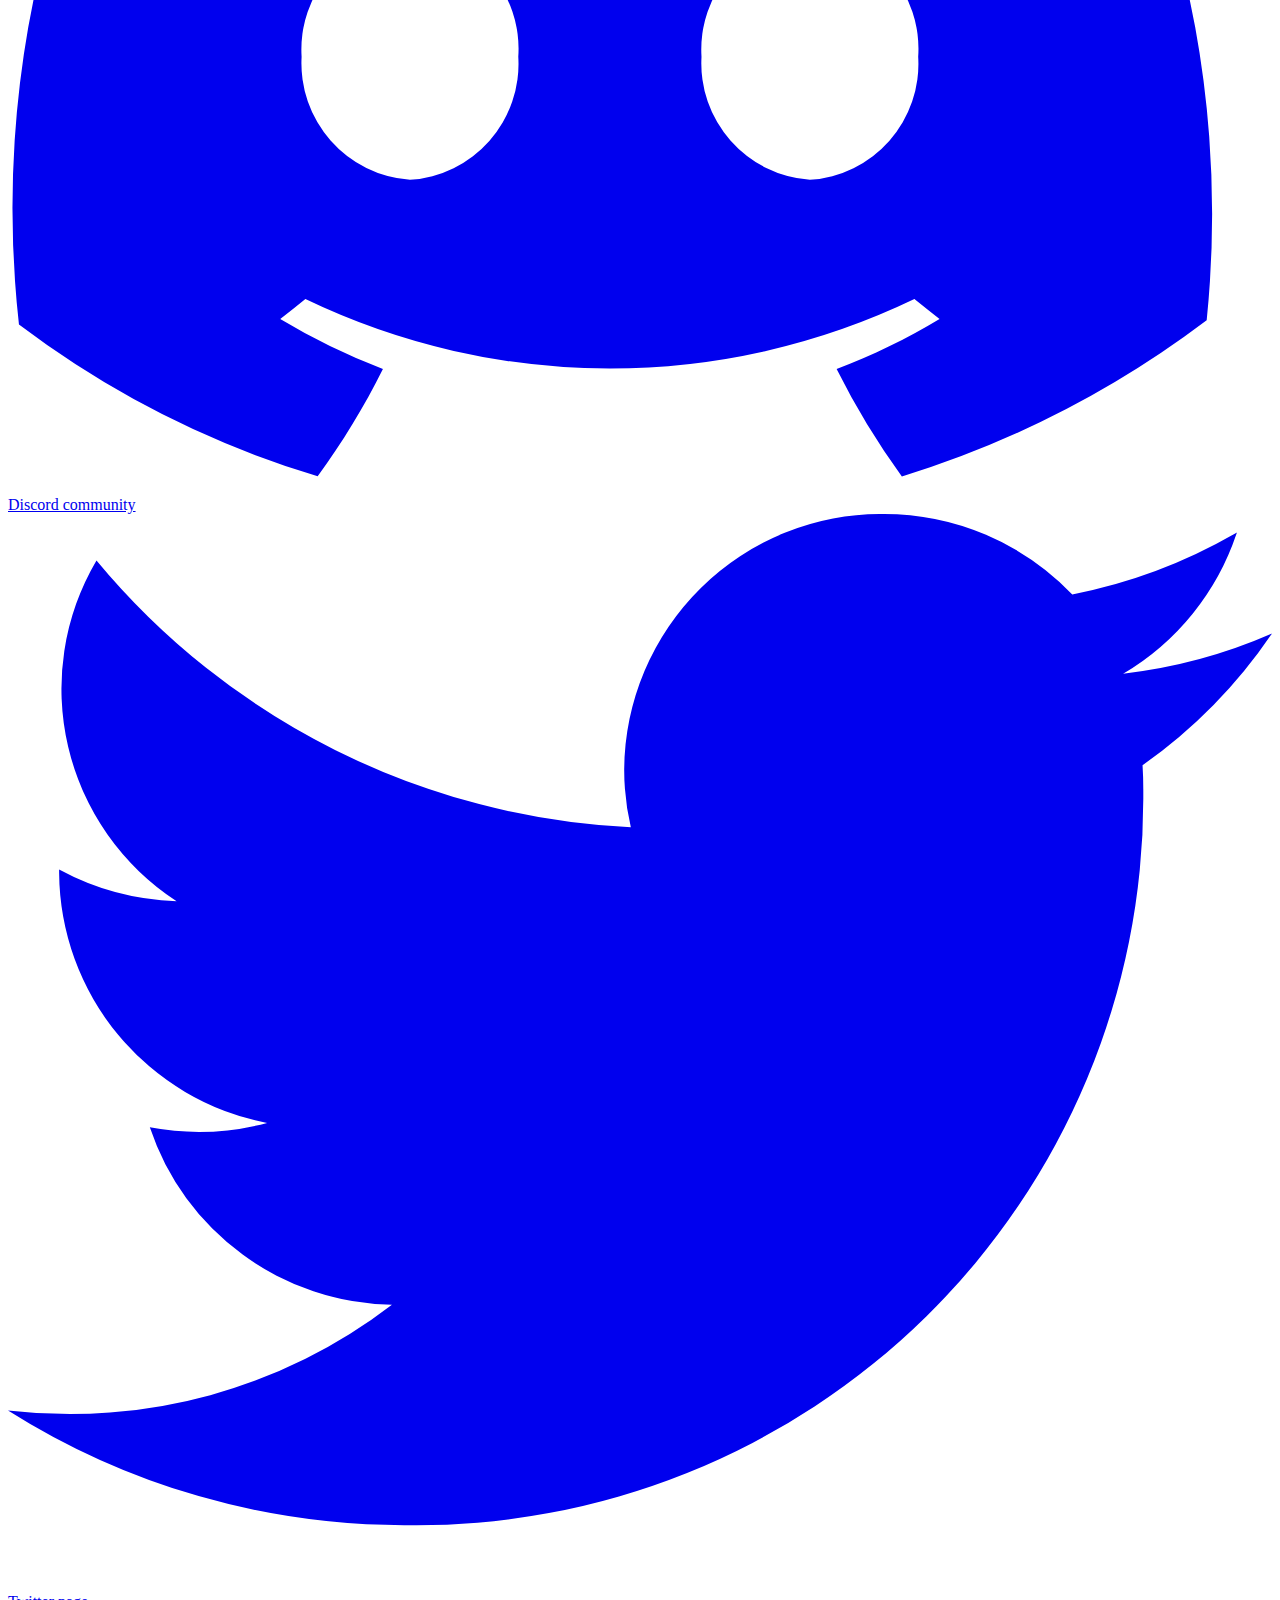
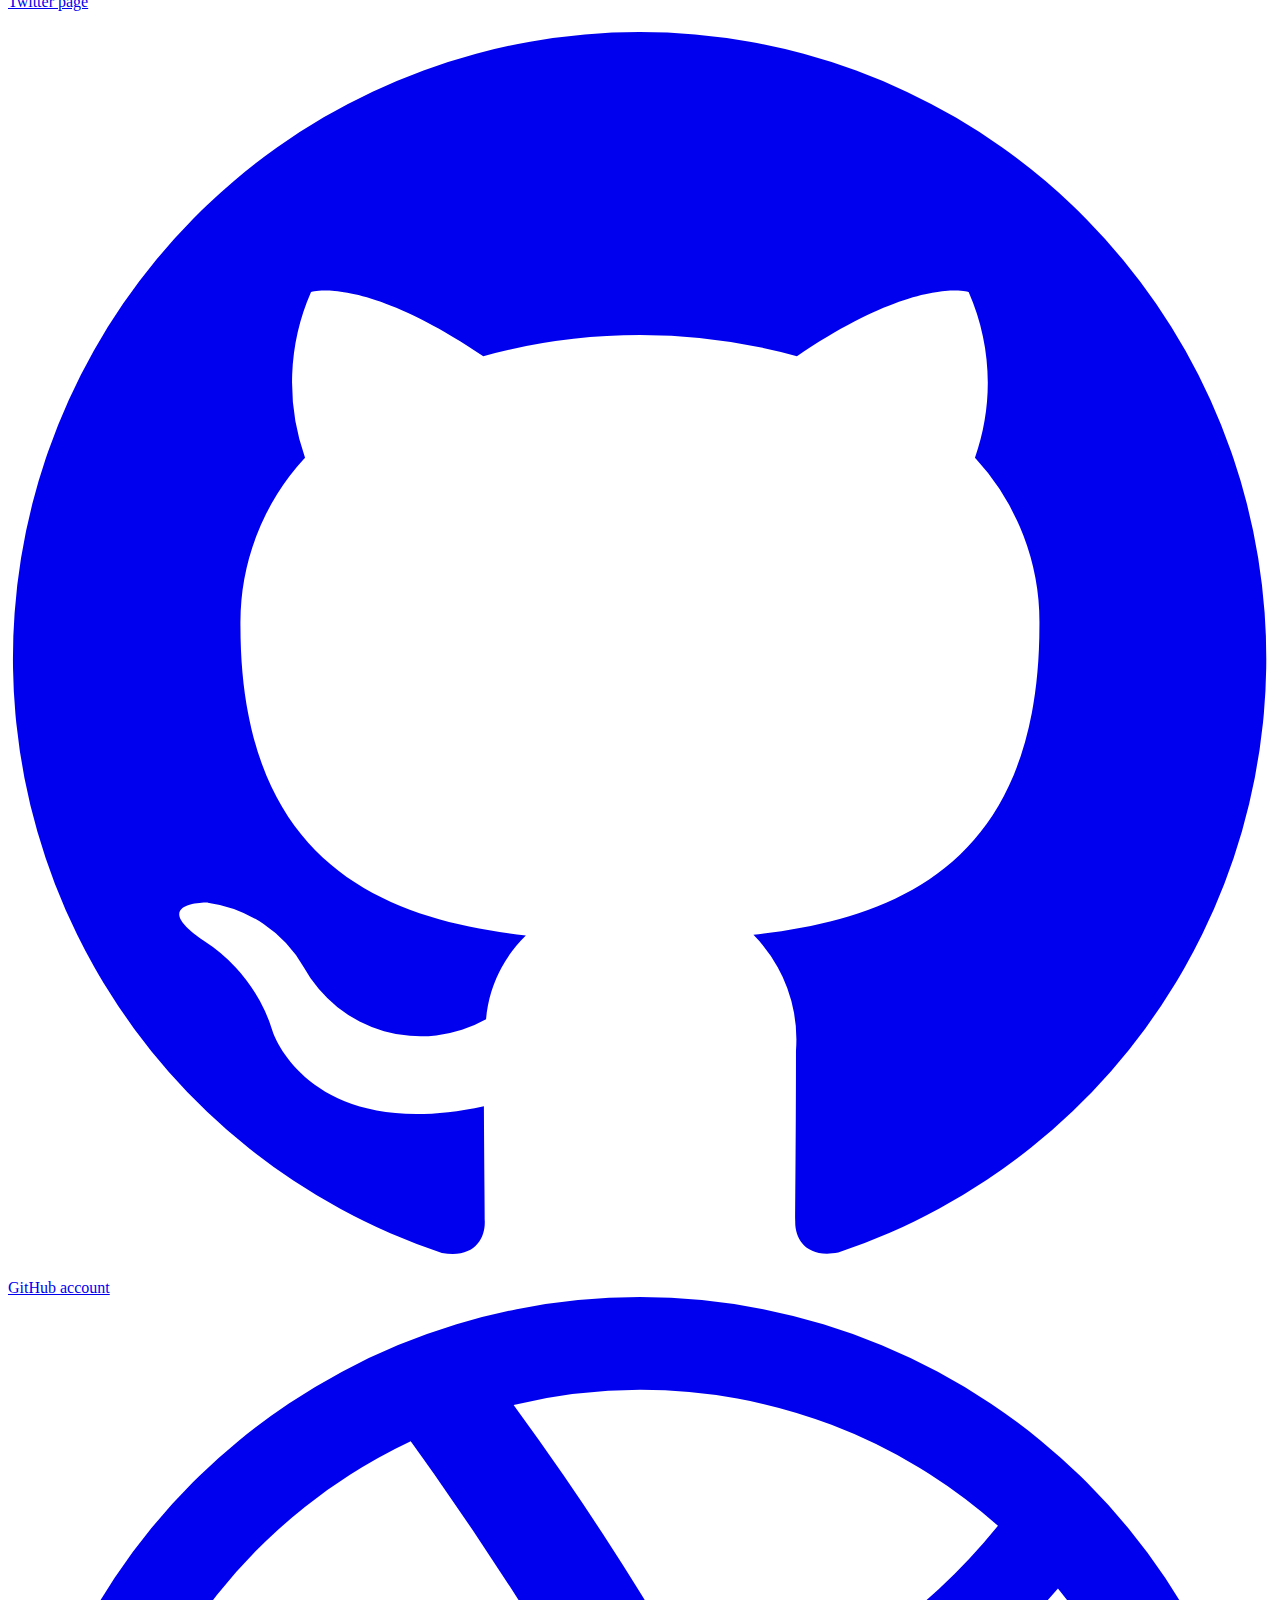
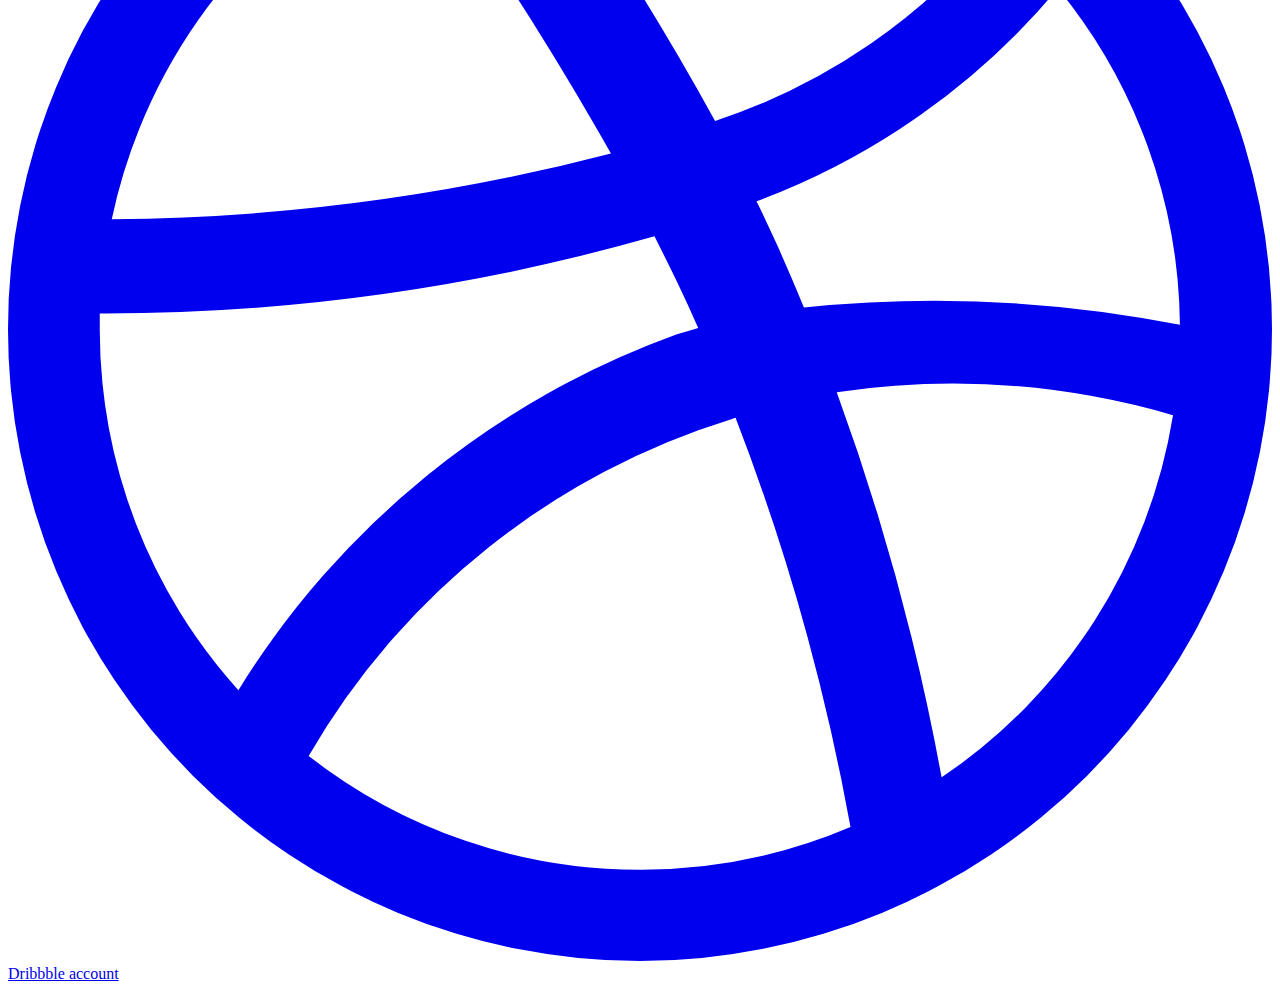
<file: pages/contactUs.html>
<!DOCTYPE html>
<html lang="en">
  <head>
    <meta charset="UTF-8" />
    <meta name="viewport" content="width=device-width, initial-scale=1.0" />
    <link rel="stylesheet" href="../style.css" />
    <script src="../scripts/navigation.js"></script>

    <title>Budget Buddy - Home</title>
  </head>
  <body class="text-white font-sans">
    <!-- Navigation Bar -->
    <div id="navbar-container" class="fixed w-full -top-1 z-20 "></div>

    <section class="mt-11 bg-blue-50 dark:bg-slate-800" id="contact">
      <div class="mx-auto max-w-7xl px-4 py-16 sm:px-6 lg:px-8 lg:py-20">
        <div class="mb-4">
          <div
            class="mb-6 max-w-3xl text-center sm:text-center md:mx-auto md:mb-12"
          >
            <p
              class="text-base font-semibold uppercase tracking-wide text-blue-600 dark:text-blue-200"
            >
              Contact
            </p>
            <h2
              class="font-heading mb-4 font-bold tracking-tight text-gray-900 dark:text-white text-3xl sm:text-5xl"
            >
              Get in Touch
            </h2>
            <p
              class="mx-auto mt-4 max-w-3xl text-xl text-gray-600 dark:text-slate-400"
            >
              In hac habitasse platea dictumst
            </p>
          </div>
        </div>
        <div class="flex items-stretch justify-center">
          <div class="grid md:grid-cols-2">
            <div class="h-full pr-6">
              <p class="mt-3 mb-12 text-lg text-gray-600 dark:text-slate-400">
                Class aptent taciti sociosqu ad litora torquent per conubia
                nostra, per inceptos himenaeos. Duis nec ipsum orci. Ut
                scelerisque sagittis ante, ac tincidunt sem venenatis ut.
              </p>
              <ul class="mb-6 md:mb-0">
                <li class="flex">
                  <div
                    class="flex h-10 w-10 items-center justify-center rounded bg-blue-900 text-gray-50"
                  >
                    <svg
                      xmlns="http://www.w3.org/2000/svg"
                      width="24"
                      height="24"
                      viewBox="0 0 24 24"
                      fill="none"
                      stroke="currentColor"
                      stroke-width="2"
                      stroke-linecap="round"
                      stroke-linejoin="round"
                      class="h-6 w-6"
                    >
                      <path d="M9 11a3 3 0 1 0 6 0a3 3 0 0 0 -6 0"></path>
                      <path
                        d="M17.657 16.657l-4.243 4.243a2 2 0 0 1 -2.827 0l-4.244 -4.243a8 8 0 1 1 11.314 0z"
                      ></path>
                    </svg>
                  </div>
                  <div class="ml-4 mb-4">
                    <h3
                      class="mb-2 text-lg font-medium leading-6 text-gray-900 dark:text-white"
                    >
                      Our Address
                    </h3>
                    <p class="text-gray-600 dark:text-slate-400">
                      1230 Maecenas Street Donec Road
                    </p>
                    <p class="text-gray-600 dark:text-slate-400">
                      New York, EEUU
                    </p>
                  </div>
                </li>
                <li class="flex">
                  <div
                    class="flex h-10 w-10 items-center justify-center rounded bg-blue-900 text-gray-50"
                  >
                    <svg
                      xmlns="http://www.w3.org/2000/svg"
                      width="24"
                      height="24"
                      viewBox="0 0 24 24"
                      fill="none"
                      stroke="currentColor"
                      stroke-width="2"
                      stroke-linecap="round"
                      stroke-linejoin="round"
                      class="h-6 w-6"
                    >
                      <path
                        d="M5 4h4l2 5l-2.5 1.5a11 11 0 0 0 5 5l1.5 -2.5l5 2v4a2 2 0 0 1 -2 2a16 16 0 0 1 -15 -15a2 2 0 0 1 2 -2"
                      ></path>
                      <path d="M15 7a2 2 0 0 1 2 2"></path>
                      <path d="M15 3a6 6 0 0 1 6 6"></path>
                    </svg>
                  </div>
                  <div class="ml-4 mb-4">
                    <h3
                      class="mb-2 text-lg font-medium leading-6 text-gray-900 dark:text-white"
                    >
                      Contact
                    </h3>
                    <p class="text-gray-600 dark:text-slate-400">
                      Mobile: +1 (123) 456-7890
                    </p>
                    <p class="text-gray-600 dark:text-slate-400">
                      Mail: tailnext@gmail.com
                    </p>
                  </div>
                </li>
                <li class="flex">
                  <div
                    class="flex h-10 w-10 items-center justify-center rounded bg-blue-900 text-gray-50"
                  >
                    <svg
                      xmlns="http://www.w3.org/2000/svg"
                      width="24"
                      height="24"
                      viewBox="0 0 24 24"
                      fill="none"
                      stroke="currentColor"
                      stroke-width="2"
                      stroke-linecap="round"
                      stroke-linejoin="round"
                      class="h-6 w-6"
                    >
                      <path d="M3 12a9 9 0 1 0 18 0a9 9 0 0 0 -18 0"></path>
                      <path d="M12 7v5l3 3"></path>
                    </svg>
                  </div>
                  <div class="ml-4 mb-4">
                    <h3
                      class="mb-2 text-lg font-medium leading-6 text-gray-900 dark:text-white"
                    >
                      Working hours
                    </h3>
                    <p class="text-gray-600 dark:text-slate-400">
                      Monday - Friday: 08:00 - 17:00
                    </p>
                    <p class="text-gray-600 dark:text-slate-400">
                      Saturday &amp; Sunday: 08:00 - 12:00
                    </p>
                  </div>
                </li>
              </ul>
            </div>
            <div class="card h-fit max-w-6xl p-5 md:p-12" id="form">
              <h2 class="text-blue-500 bfmb-4 text-2xl font-bold">
                Ready to Get Started?
              </h2>
              <form id="contactForm">
                <div class="mb-6">
                  <div class="mx-0 mb-1 sm:mb-4">
                    <div class="mx-0 mb-1 sm:mb-4">
                      <label
                        for="name"
                        class="pb-1 text-xs uppercase tracking-wider"
                      ></label
                      ><input
                        type="text"
                        id="name"
                        autocomplete="given-name"
                        placeholder="Your name"
                        class="mb-2 w-full rounded-md border border-gray-400 py-2 pl-2 pr-4 shadow-md dark:text-gray-300 sm:mb-0"
                        name="name"
                      />
                    </div>
                    <div class="mx-0 mb-1 sm:mb-4">
                      <label
                        for="email"
                        class="pb-1 text-xs uppercase tracking-wider"
                      ></label
                      ><input
                        type="email"
                        id="email"
                        autocomplete="email"
                        placeholder="Your email address"
                        class="mb-2 w-full rounded-md border border-gray-400 py-2 pl-2 pr-4 shadow-md dark:text-gray-300 sm:mb-0"
                        name="email"
                      />
                    </div>
                  </div>
                  <div class="mx-0 mb-1 sm:mb-4">
                    <label
                      for="textarea"
                      class="pb-1 text-xs uppercase tracking-wider"
                    ></label
                    ><textarea
                      id="textarea"
                      name="textarea"
                      cols="30"
                      rows="5"
                      placeholder="Write your message..."
                      class="mb-2 w-full rounded-md border border-gray-400 py-2 pl-2 pr-4 shadow-md dark:text-gray-300 sm:mb-0"
                    ></textarea>
                  </div>
                </div>
                <div class="text-center">
                  <button
                    type="submit"
                    class="w-full bg-blue-800 text-black px-6 py-3 font-xl rounded-md sm:mb-0"
                  >
                    Send Message
                  </button>
                </div>
              </form>
            </div>
          </div>
        </div>
      </div>
    </section>


    <footer class="bg-white dark:bg-gray-900 w-full">
      <div class="mx-auto w-full max-w-screen-xl p-4 py-6 lg:py-8">
        <div class="md:flex md:justify-between">
          <div class="mb-6 md:mb-0">
            <a href="#" class="dark:text-white text-black font-bold text-xl">Budget Buddy</a>
  
            </a>
          </div>
          <div class="grid grid-cols-2 gap-8 sm:gap-6 sm:grid-cols-3">
            <div>
              <h2
                class="mb-6 text-sm font-semibold text-gray-900 uppercase dark:text-white"
              >
                Resources
              </h2>
              <ul class="text-gray-500 dark:text-gray-400 font-medium">
                <li class="mb-4">
                  <a href="#" class="hover:underline"
                    >Budget Buddy</a
                  >
                </li>
                <li>
                  <a href="#" class="hover:underline"
                    >Tailwind CSS</a
                  >
                </li>
              </ul>
            </div>
            <div>
              <h2
                class="mb-6 text-sm font-semibold text-gray-900 uppercase dark:text-white"
              >
                Follow us
              </h2>
              <ul class="text-gray-500 dark:text-gray-400 font-medium">
                <li class="mb-4">
                  <a
                    href="https://github.com/razimograbi/Personal-Finance-Manager"
                    class="hover:underline"
                    >Github</a
                  >
                </li>
                <li>
                  <a
                    href=""
                    class="hover:underline"
                    >Discord</a
                  >
                </li>
              </ul>
            </div>
            <div>
              <h2
                class="mb-6 text-sm font-semibold text-gray-900 uppercase dark:text-white"
              >
                Legal
              </h2>
              <ul class="text-gray-500 dark:text-gray-400 font-medium">
                <li class="mb-4">
                  <a href="#" class="hover:underline">Privacy Policy</a>
                </li>
                <li>
                  <a href="#" class="hover:underline">Terms &amp; Conditions</a>
                </li>
              </ul>
            </div>
          </div>
        </div>
        <hr
          class="my-6 border-gray-200 sm:mx-auto dark:border-gray-700 lg:my-8"
        />
        <div class="sm:flex sm:items-center sm:justify-between">
          <span class="text-sm text-gray-500 sm:text-center dark:text-gray-400"
            >© 2023
            <a href="" class="hover:underline">Budget Buddy™</a
            >. All Rights Reserved.
          </span>
          <div class="flex mt-4 sm:justify-center sm:mt-0">
            <a
              href="#"
              class="text-gray-500 hover:text-gray-900 dark:hover:text-white"
            >
              <svg
                class="w-4 h-4"
                aria-hidden="true"
                xmlns=""
                fill="currentColor"
                viewBox="0 0 8 19"
              >
                <path
                  fill-rule="evenodd"
                  d="M6.135 3H8V0H6.135a4.147 4.147 0 0 0-4.142 4.142V6H0v3h2v9.938h3V9h2.021l.592-3H5V3.591A.6.6 0 0 1 5.592 3h.543Z"
                  clip-rule="evenodd"
                />
              </svg>
              <span class="sr-only">Facebook page</span>
            </a>
            <a
              href="#"
              class="text-gray-500 hover:text-gray-900 dark:hover:text-white ms-5"
            >
              <svg
                class="w-4 h-4"
                aria-hidden="true"
                xmlns=""
                fill="currentColor"
                viewBox="0 0 21 16"
              >
                <path
                  d="M16.942 1.556a16.3 16.3 0 0 0-4.126-1.3 12.04 12.04 0 0 0-.529 1.1 15.175 15.175 0 0 0-4.573 0 11.585 11.585 0 0 0-.535-1.1 16.274 16.274 0 0 0-4.129 1.3A17.392 17.392 0 0 0 .182 13.218a15.785 15.785 0 0 0 4.963 2.521c.41-.564.773-1.16 1.084-1.785a10.63 10.63 0 0 1-1.706-.83c.143-.106.283-.217.418-.33a11.664 11.664 0 0 0 10.118 0c.137.113.277.224.418.33-.544.328-1.116.606-1.71.832a12.52 12.52 0 0 0 1.084 1.785 16.46 16.46 0 0 0 5.064-2.595 17.286 17.286 0 0 0-2.973-11.59ZM6.678 10.813a1.941 1.941 0 0 1-1.8-2.045 1.93 1.93 0 0 1 1.8-2.047 1.919 1.919 0 0 1 1.8 2.047 1.93 1.93 0 0 1-1.8 2.045Zm6.644 0a1.94 1.94 0 0 1-1.8-2.045 1.93 1.93 0 0 1 1.8-2.047 1.918 1.918 0 0 1 1.8 2.047 1.93 1.93 0 0 1-1.8 2.045Z"
                />
              </svg>
              <span class="sr-only">Discord community</span>
            </a>
            <a
              href="#"
              class="text-gray-500 hover:text-gray-900 dark:hover:text-white ms-5"
            >
              <svg
                class="w-4 h-4"
                aria-hidden="true"
                xmlns=""
                fill="currentColor"
                viewBox="0 0 20 17"
              >
                <path
                  fill-rule="evenodd"
                  d="M20 1.892a8.178 8.178 0 0 1-2.355.635 4.074 4.074 0 0 0 1.8-2.235 8.344 8.344 0 0 1-2.605.98A4.13 4.13 0 0 0 13.85 0a4.068 4.068 0 0 0-4.1 4.038 4 4 0 0 0 .105.919A11.705 11.705 0 0 1 1.4.734a4.006 4.006 0 0 0 1.268 5.392 4.165 4.165 0 0 1-1.859-.5v.05A4.057 4.057 0 0 0 4.1 9.635a4.19 4.19 0 0 1-1.856.07 4.108 4.108 0 0 0 3.831 2.807A8.36 8.36 0 0 1 0 14.184 11.732 11.732 0 0 0 6.291 16 11.502 11.502 0 0 0 17.964 4.5c0-.177 0-.35-.012-.523A8.143 8.143 0 0 0 20 1.892Z"
                  clip-rule="evenodd"
                />
              </svg>
              <span class="sr-only">Twitter page</span>
            </a>
            <a
              href="#"
              class="text-gray-500 hover:text-gray-900 dark:hover:text-white ms-5"
            >
              <svg
                class="w-4 h-4"
                aria-hidden="true"
                xmlns=""
                fill="currentColor"
                viewBox="0 0 20 20"
              >
                <path
                  fill-rule="evenodd"
                  d="M10 .333A9.911 9.911 0 0 0 6.866 19.65c.5.092.678-.215.678-.477 0-.237-.01-1.017-.014-1.845-2.757.6-3.338-1.169-3.338-1.169a2.627 2.627 0 0 0-1.1-1.451c-.9-.615.07-.6.07-.6a2.084 2.084 0 0 1 1.518 1.021 2.11 2.11 0 0 0 2.884.823c.044-.503.268-.973.63-1.325-2.2-.25-4.516-1.1-4.516-4.9A3.832 3.832 0 0 1 4.7 7.068a3.56 3.56 0 0 1 .095-2.623s.832-.266 2.726 1.016a9.409 9.409 0 0 1 4.962 0c1.89-1.282 2.717-1.016 2.717-1.016.366.83.402 1.768.1 2.623a3.827 3.827 0 0 1 1.02 2.659c0 3.807-2.319 4.644-4.525 4.889a2.366 2.366 0 0 1 .673 1.834c0 1.326-.012 2.394-.012 2.72 0 .263.18.572.681.475A9.911 9.911 0 0 0 10 .333Z"
                  clip-rule="evenodd"
                />
              </svg>
              <span class="sr-only">GitHub account</span>
            </a>
            <a
              href="#"
              class="text-gray-500 hover:text-gray-900 dark:hover:text-white ms-5"
            >
              <svg
                class="w-4 h-4"
                aria-hidden="true"
                xmlns=""
                fill="currentColor"
                viewBox="0 0 20 20"
              >
                <path
                  fill-rule="evenodd"
                  d="M10 0a10 10 0 1 0 10 10A10.009 10.009 0 0 0 10 0Zm6.613 4.614a8.523 8.523 0 0 1 1.93 5.32 20.094 20.094 0 0 0-5.949-.274c-.059-.149-.122-.292-.184-.441a23.879 23.879 0 0 0-.566-1.239 11.41 11.41 0 0 0 4.769-3.366ZM8 1.707a8.821 8.821 0 0 1 2-.238 8.5 8.5 0 0 1 5.664 2.152 9.608 9.608 0 0 1-4.476 3.087A45.758 45.758 0 0 0 8 1.707ZM1.642 8.262a8.57 8.57 0 0 1 4.73-5.981A53.998 53.998 0 0 1 9.54 7.222a32.078 32.078 0 0 1-7.9 1.04h.002Zm2.01 7.46a8.51 8.51 0 0 1-2.2-5.707v-.262a31.64 31.64 0 0 0 8.777-1.219c.243.477.477.964.692 1.449-.114.032-.227.067-.336.1a13.569 13.569 0 0 0-6.942 5.636l.009.003ZM10 18.556a8.508 8.508 0 0 1-5.243-1.8 11.717 11.717 0 0 1 6.7-5.332.509.509 0 0 1 .055-.02 35.65 35.65 0 0 1 1.819 6.476 8.476 8.476 0 0 1-3.331.676Zm4.772-1.462A37.232 37.232 0 0 0 13.113 11a12.513 12.513 0 0 1 5.321.364 8.56 8.56 0 0 1-3.66 5.73h-.002Z"
                  clip-rule="evenodd"
                />
              </svg>
              <span class="sr-only">Dribbble account</span>
            </a>
          </div>
        </div>
      </div>
    </footer>
  </body>


</html>
</file>
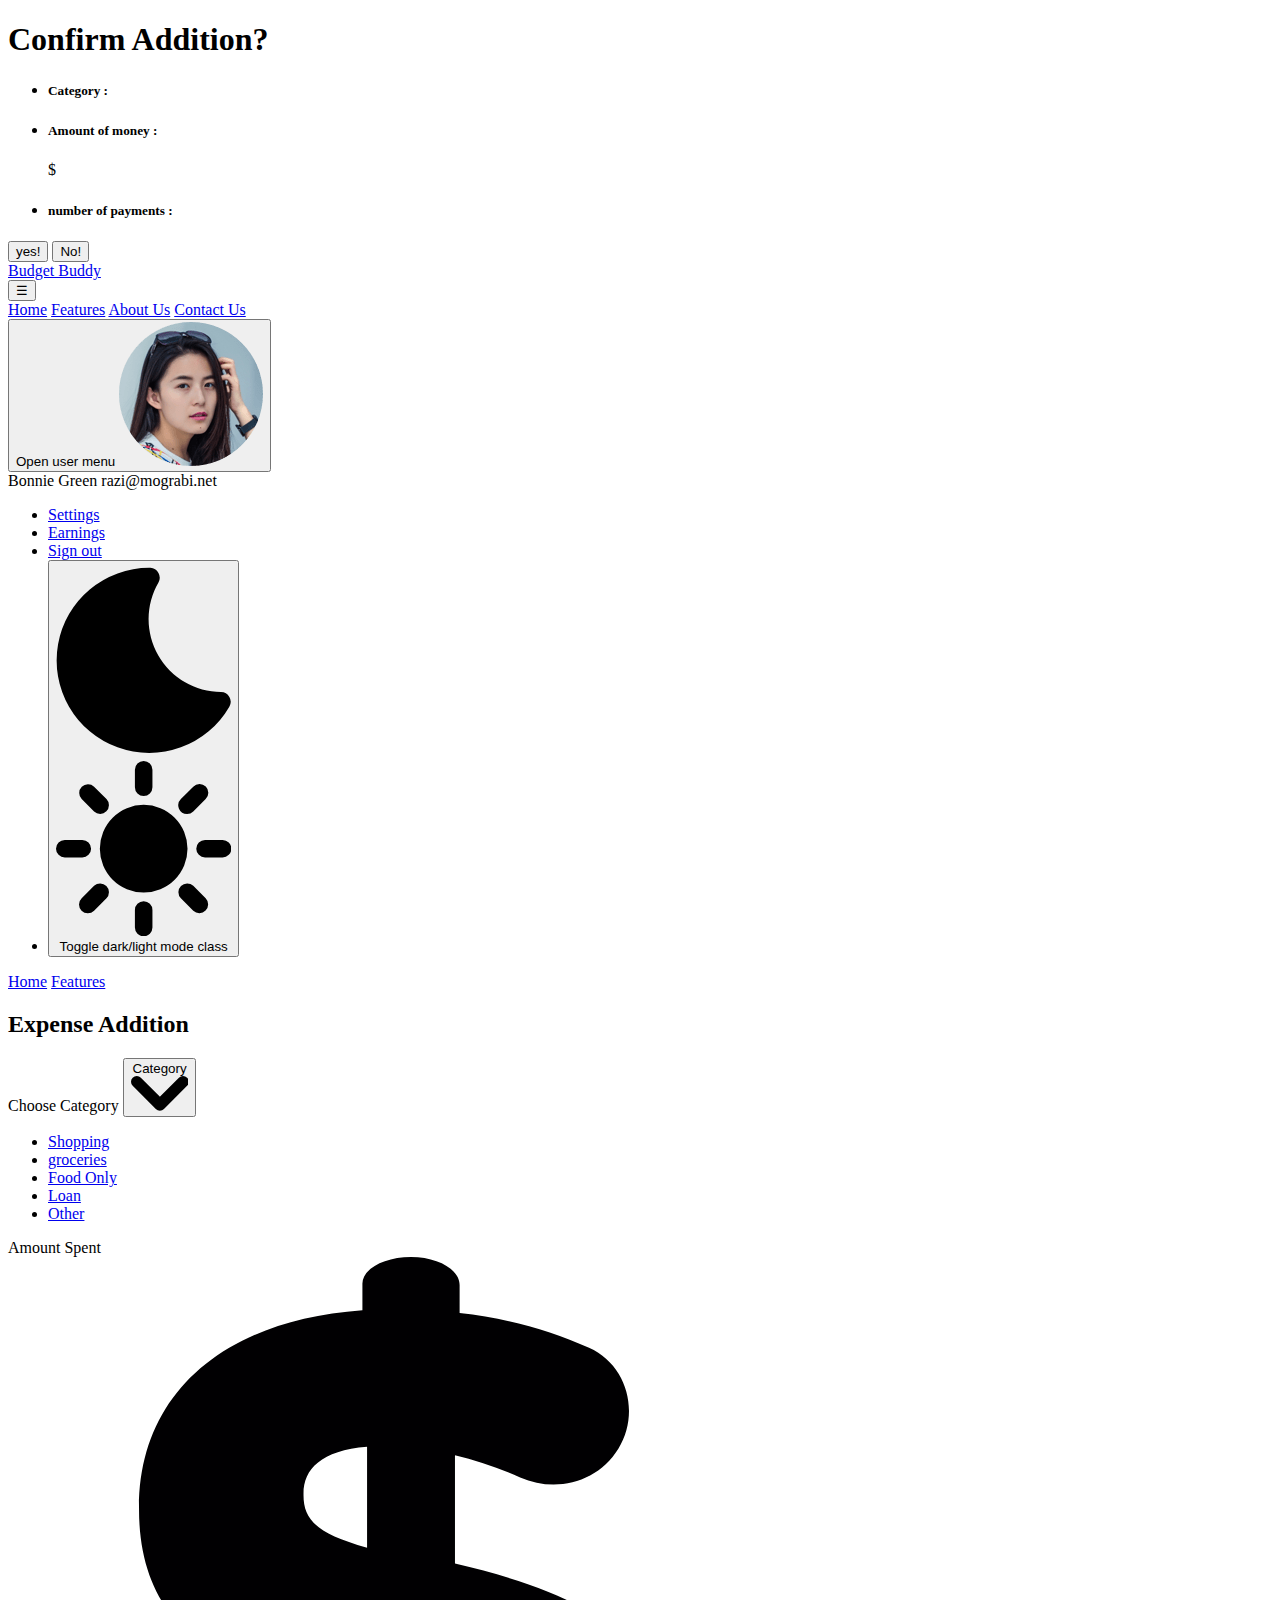
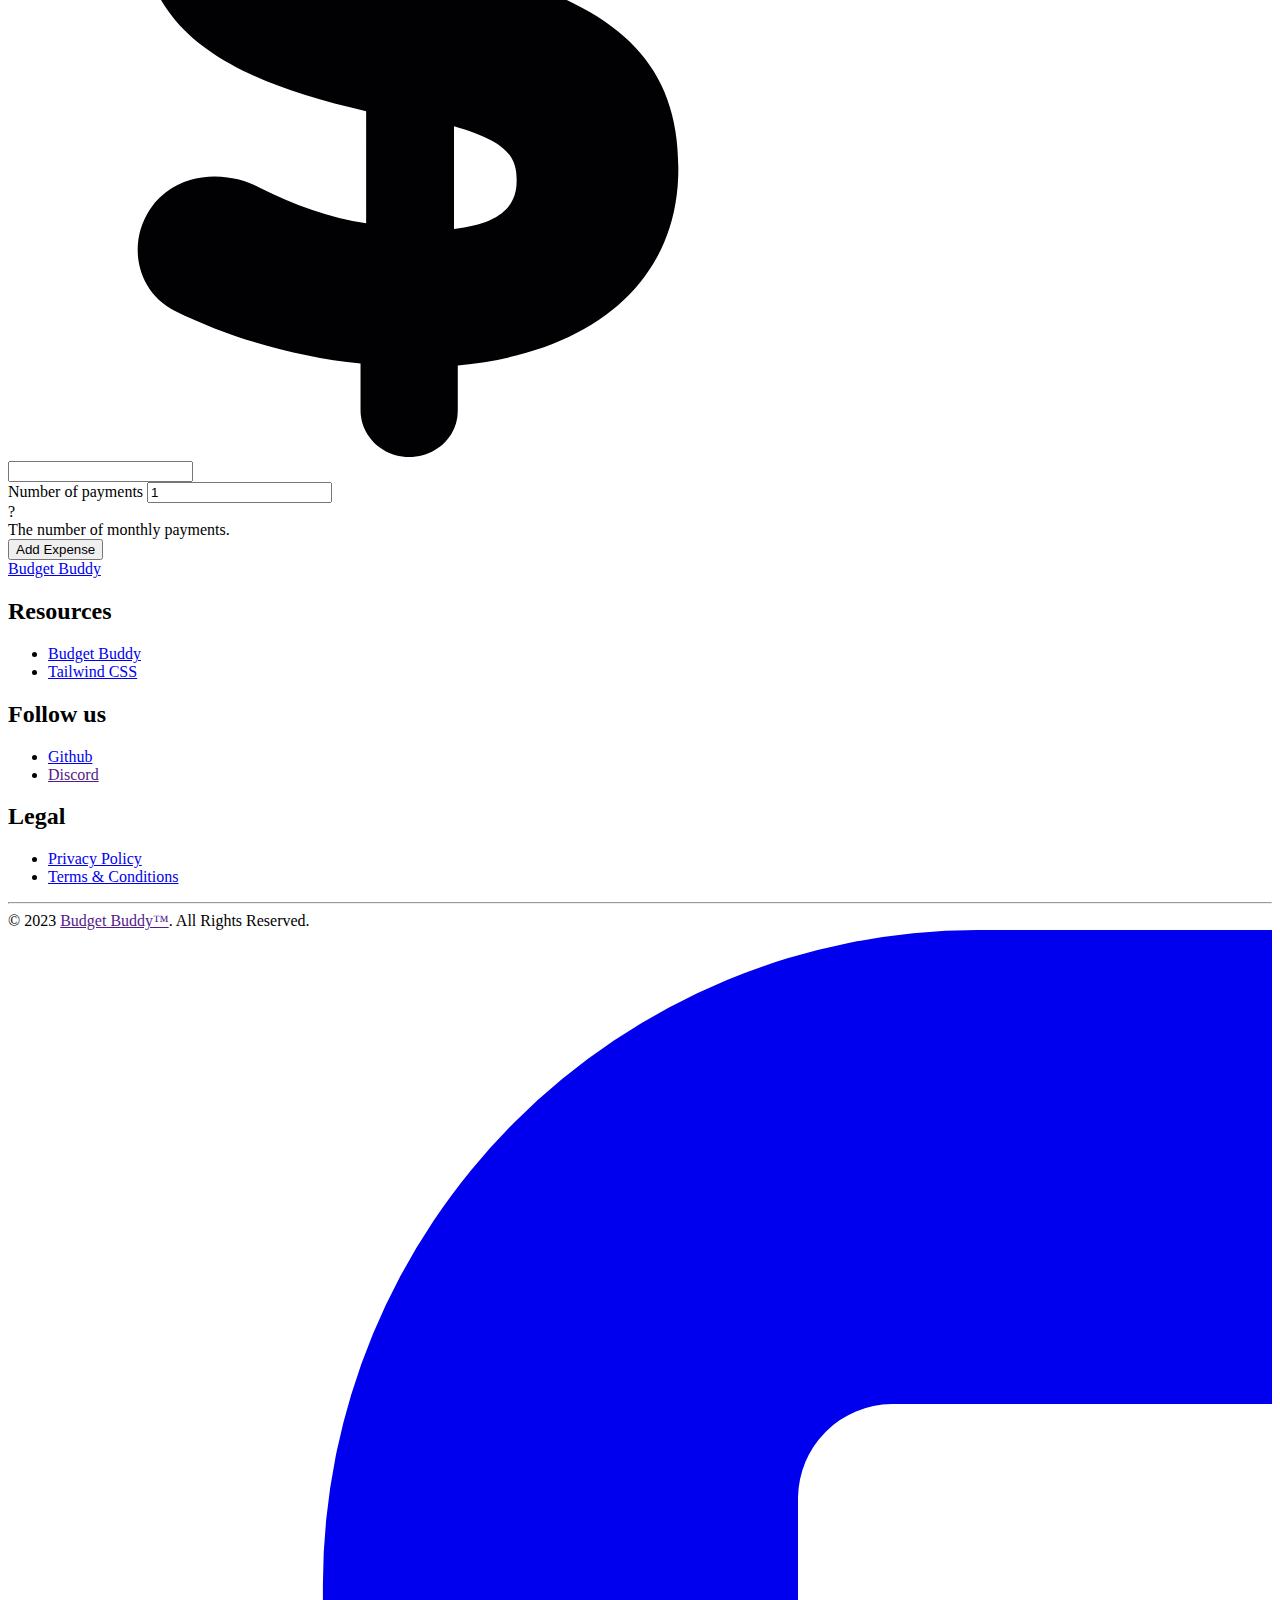
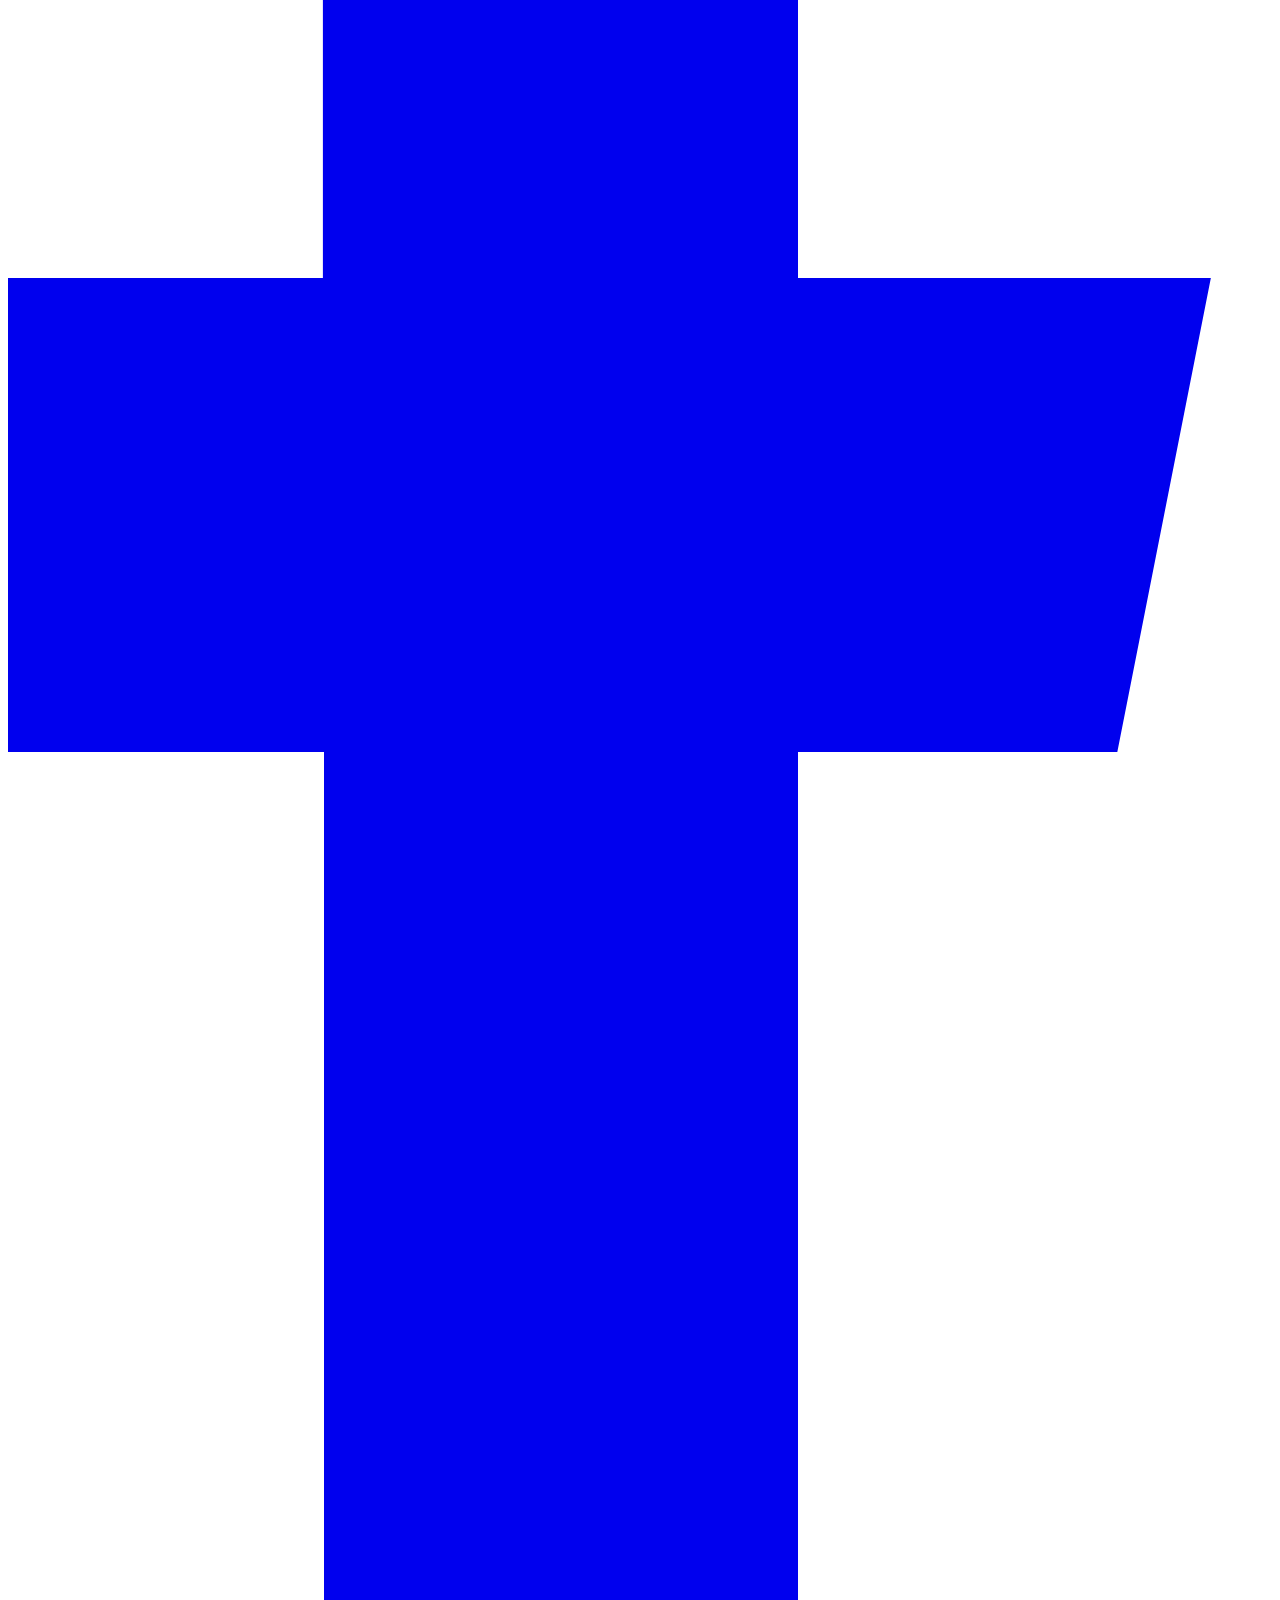
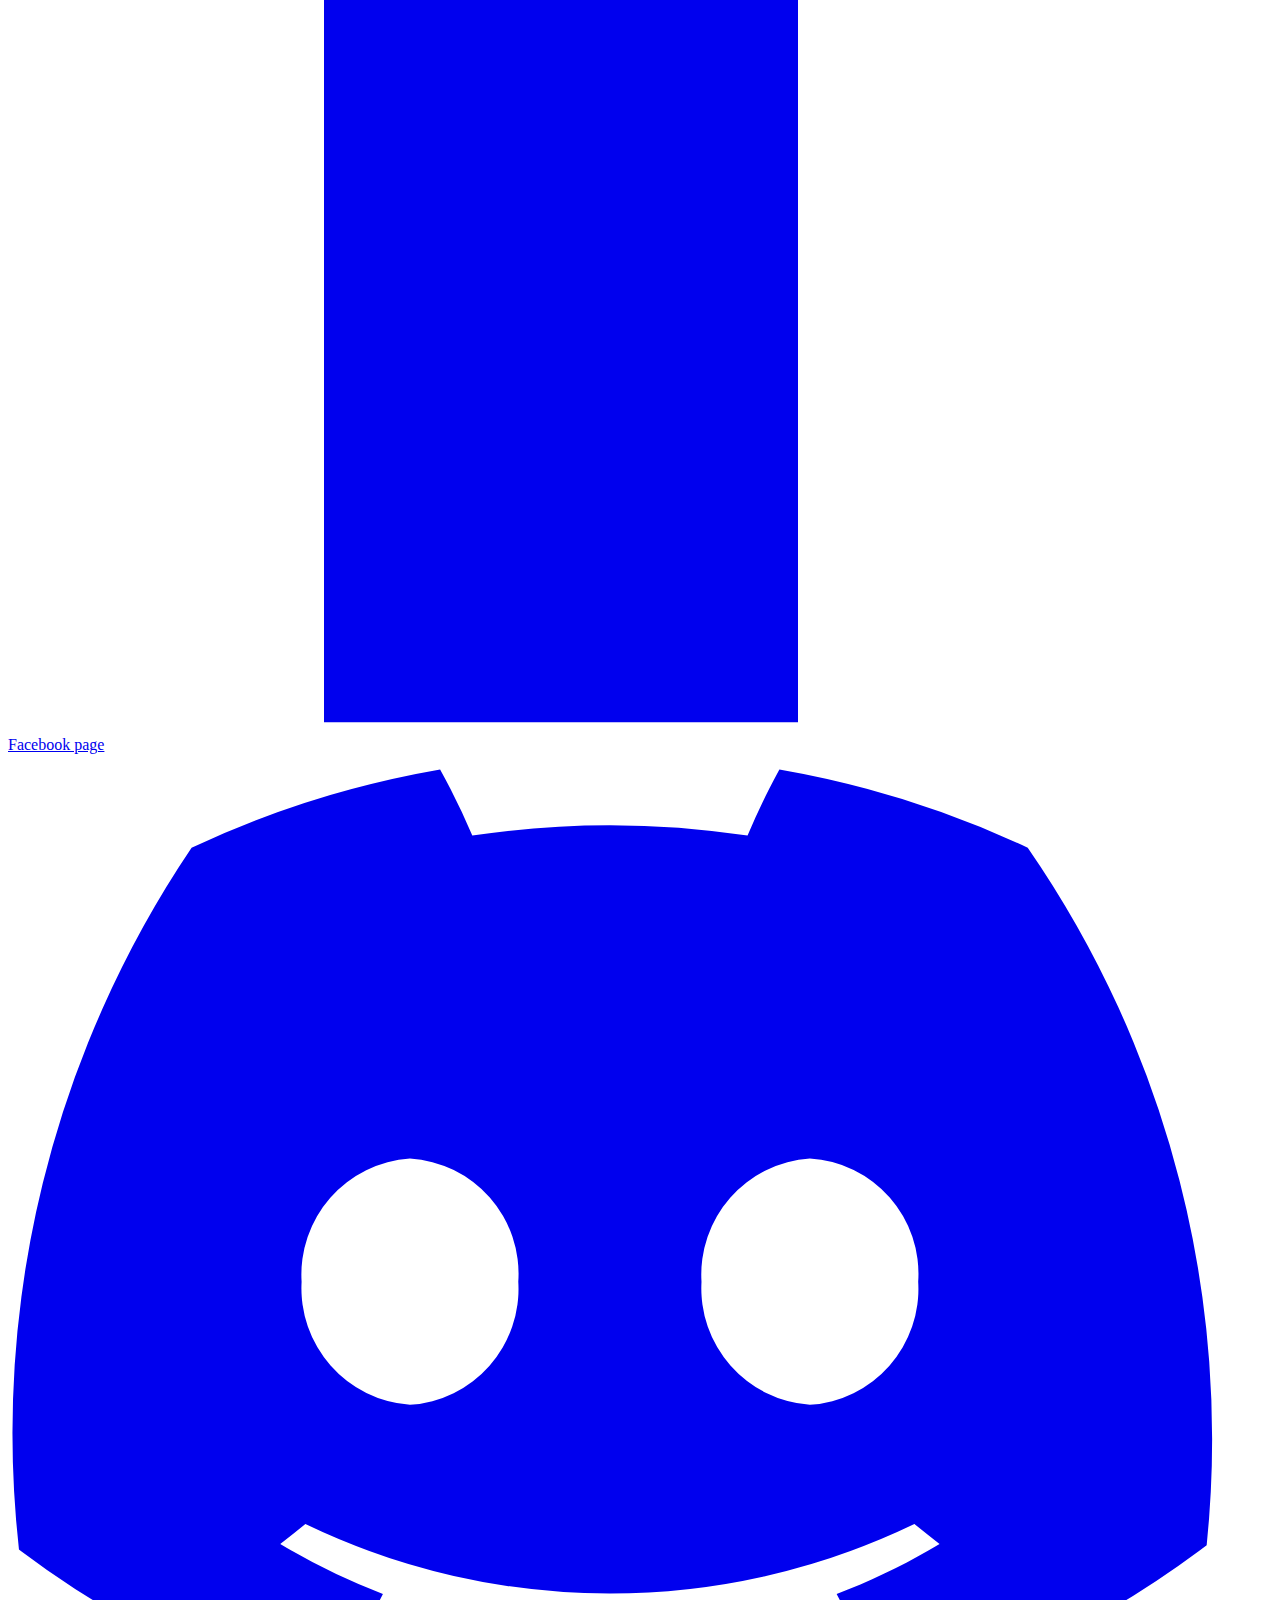
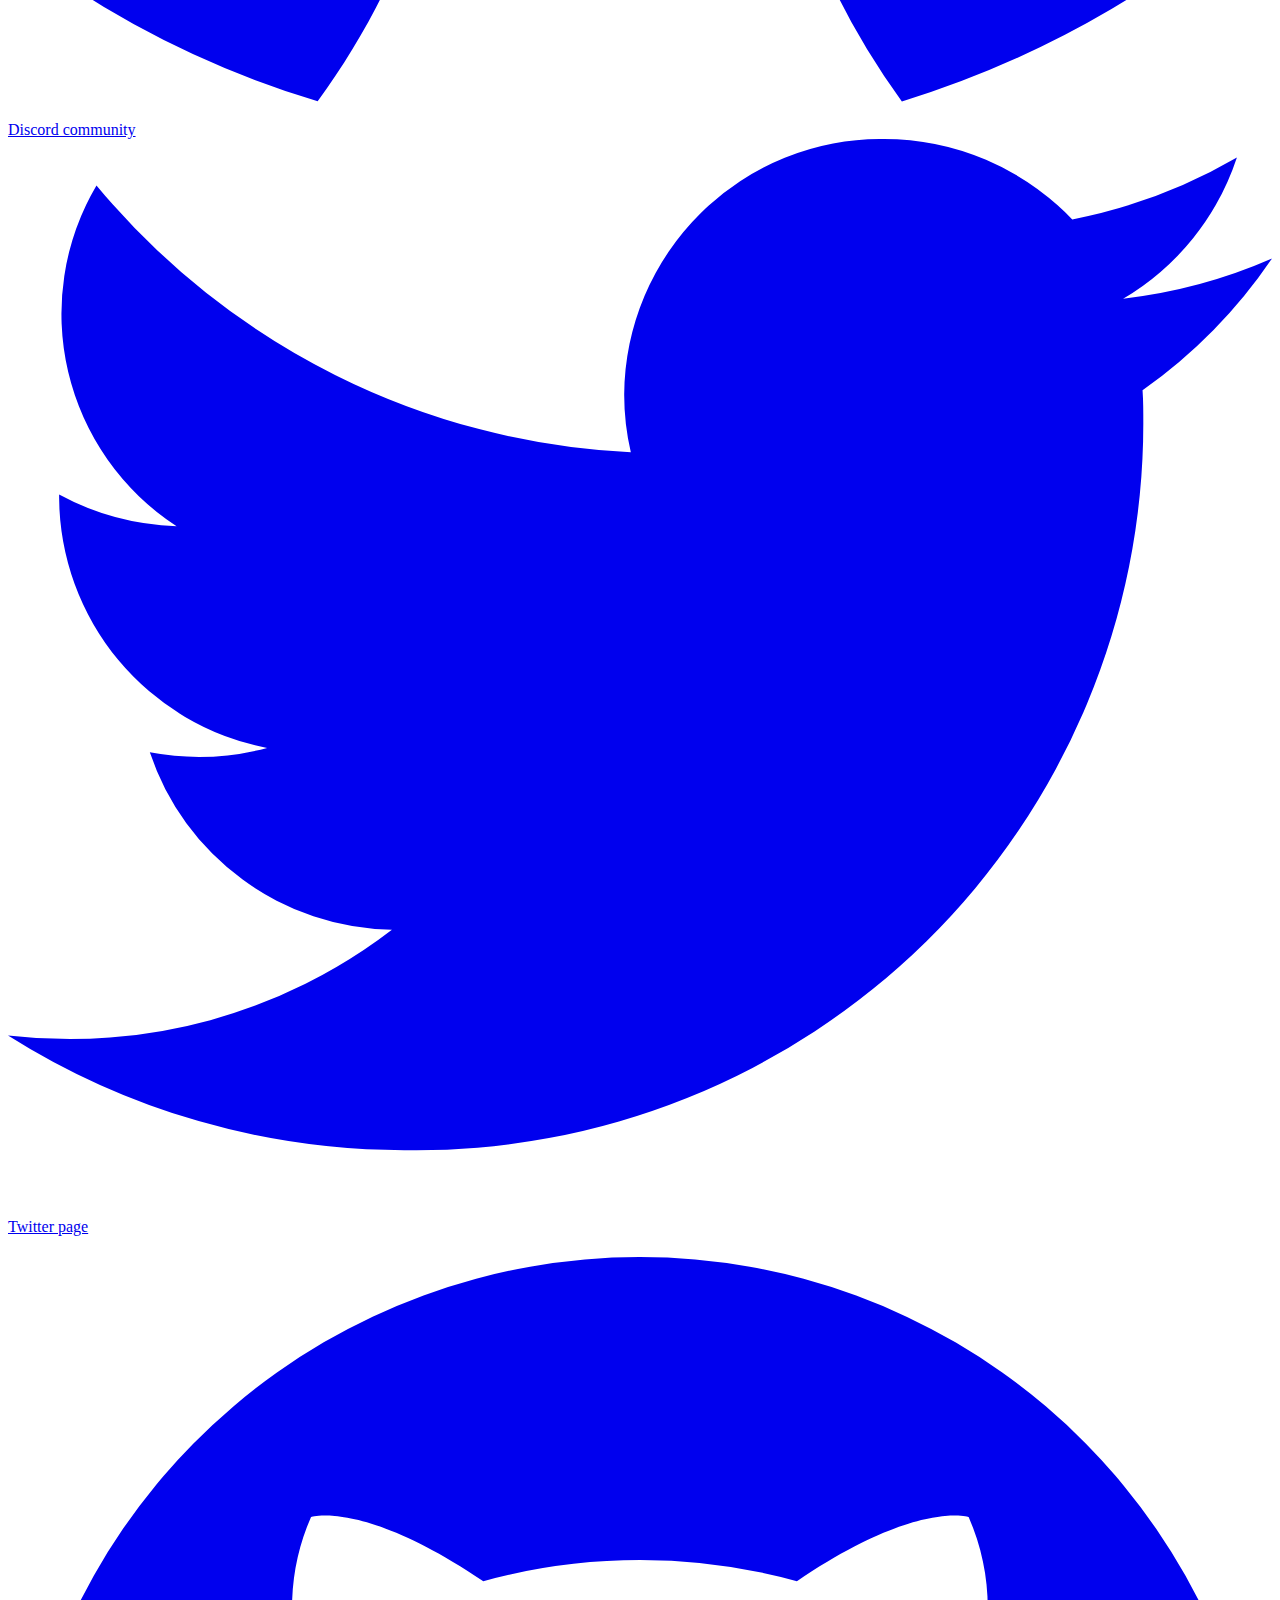
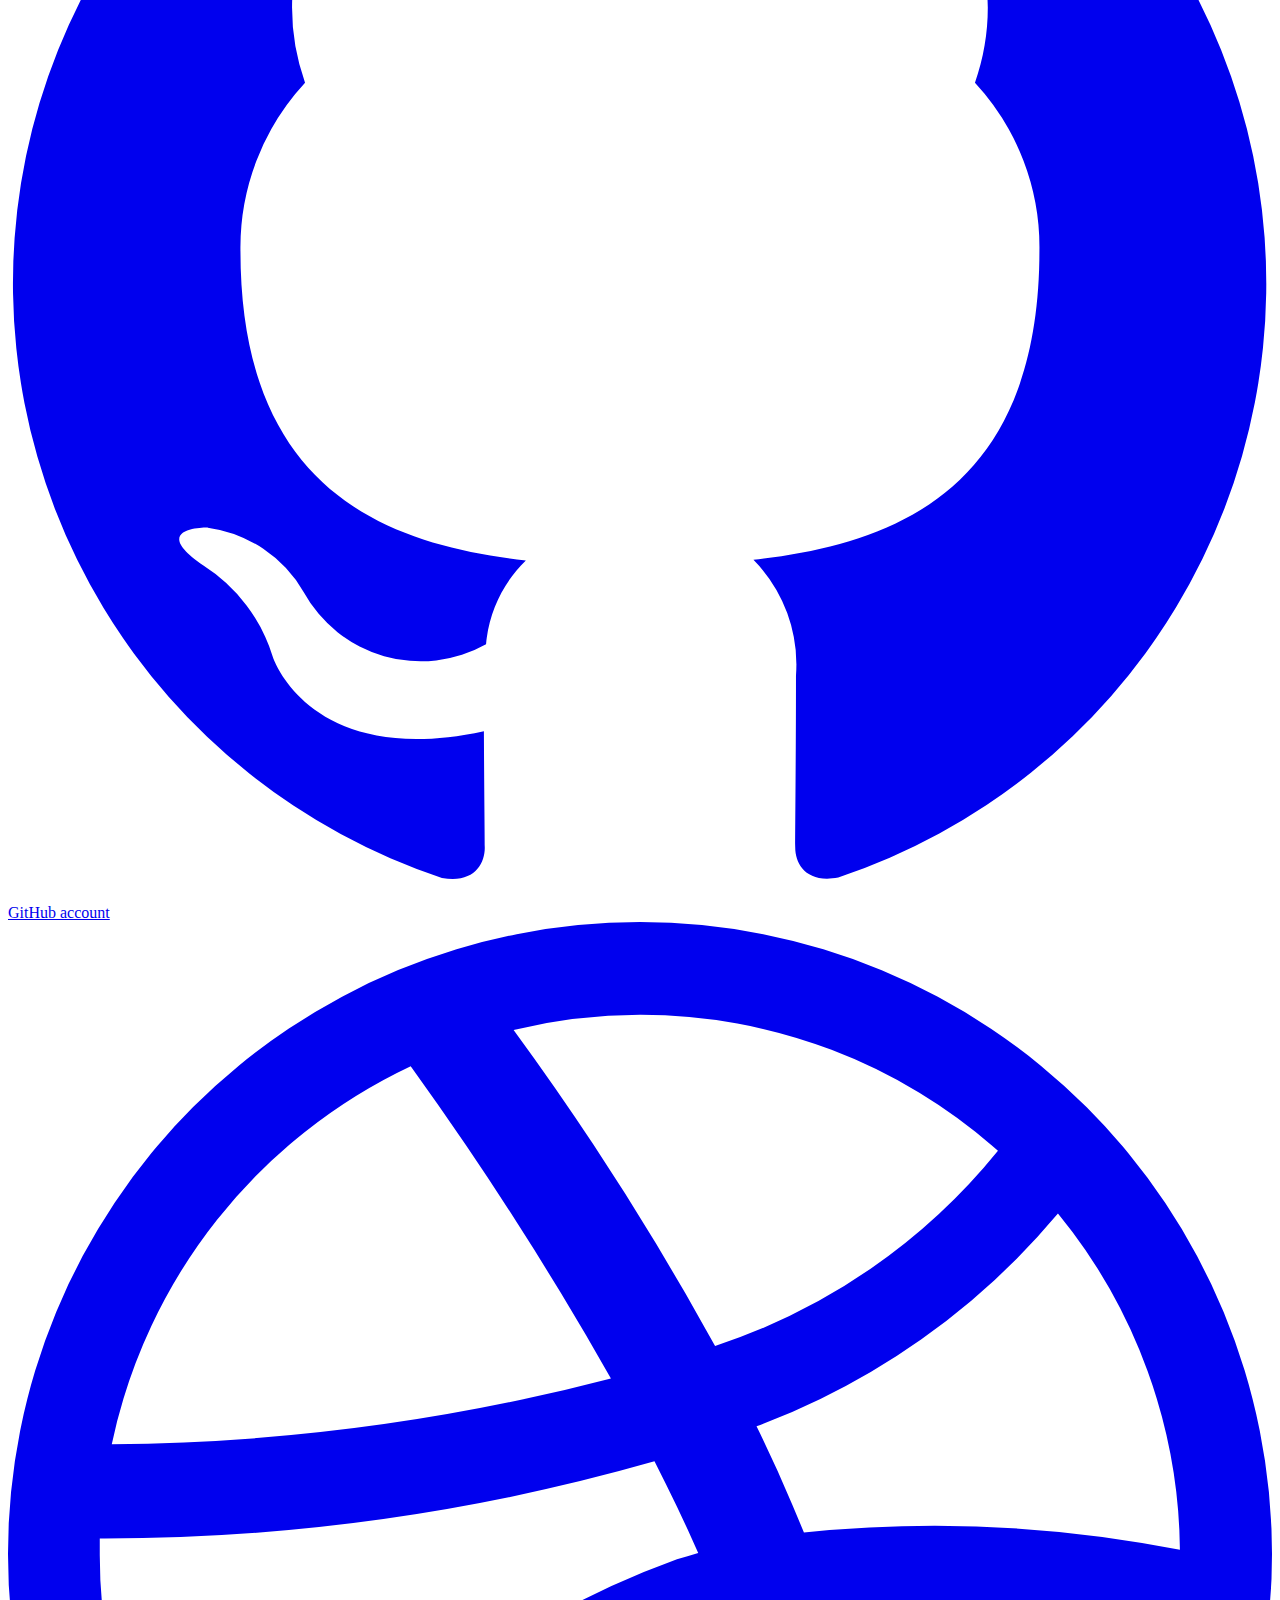
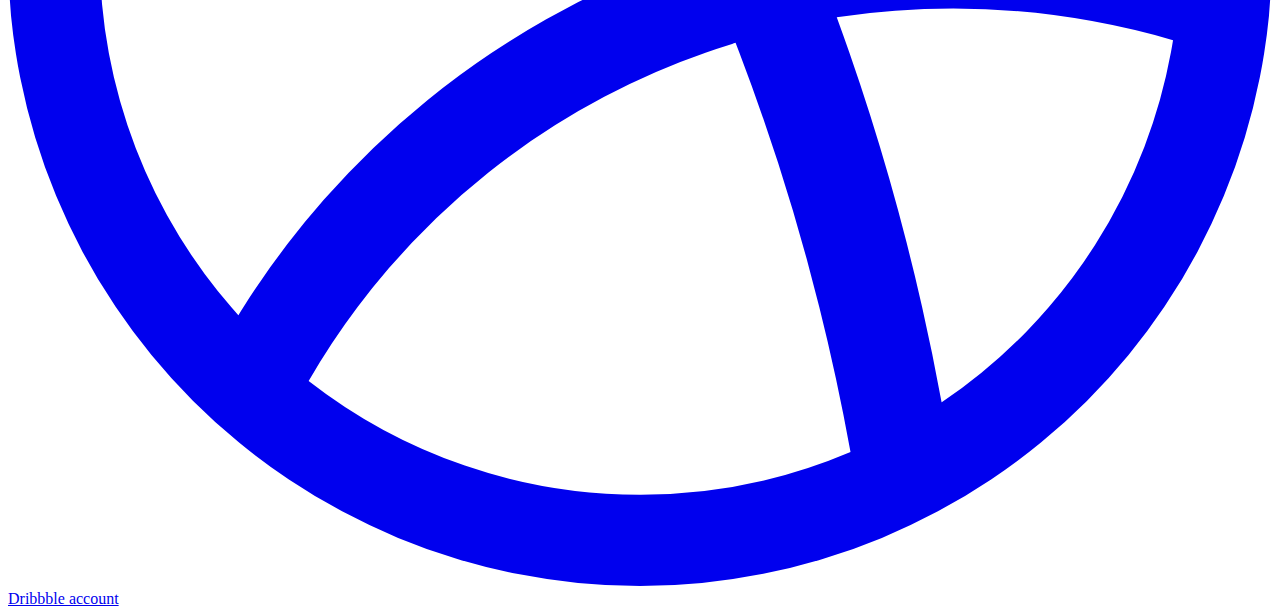
<file: pages/expensesAddition.html>
<!DOCTYPE html>
<html lang="en">
  <head>
    <meta charset="UTF-8" />
    <meta name="viewport" content="width=device-width, initial-scale=1.0" />
    <link rel="stylesheet" crossorigin href="../style.css" />
    <title>Expensis Page</title>
  </head>

  <body class="h-screen dark:bg-gray-800">
    <div id="confirm-screen" class="backdrop hidden"></div>
    <div
      id="modal"
      class="hidden mr-8 sm:ml-auto md:ml-4 lg:ml-20 sm:mr-none md:mr-none lg:mr-none fixed z-50 top-1/4 left-1/4 w-2/4 bg-white p-4 border-slate-950 shadow min-w-[237px] max-w-[400px]"
    >
      <h1 class="text-center my-4 font-bold text-xl">Confirm Addition?</h1>
      <div class="bg-slate-400 shadow max-w-[400px]">
        <ul>
          <li class="flex gap-3 p-2">
            <h5 class="font-bold">Category :</h5>
            <p id="category-type-in-model" class=""></p>
          </li>
          <li class="flex gap-3 p-2">
            <h5 class="font-bold">Amount of money :</h5>
            <div class="flex gap-1">
              <span>$</span>
              <p id="amount-of-money-in-model" class=""></p>
            </div>
          </li>
          <li class="flex gap-3 p-2">
            <h5 class="font-bold">number of payments :</h5>
            <p id="amount-of-payments-in-model" class=""></p>
          </li>
        </ul>
      </div>
      <div class="text-center mt-2">
        <button
          id="yes-button"
          class="bg-green-500 text-black text-center p-2 text-base sm:text-lg font-bold"
          type="button"
        >
          yes!
        </button>
        <button
          id="no-button"
          class="bg-red-600 border-red-600 p-2 text-base sm:text-lg font-bold"
          type="button"
        >
          No!
        </button>
      </div>
    </div>

    <header>
      <nav class="bg-blue-500 p-4">
        <div class="container mx-auto flex justify-between items-center">
          <a href="#" class="text-white font-bold text-xl">Budget Buddy</a>
          <div
            class="container mx-auto flex items-center justify-between gap-8 relative"
          >
            <button
              id="menuBtn"
              class="block sm:hidden bg-white text-blue-500 py-2 px-4 rounded-full hover:bg-blue-100 ml-auto"
            >
              &#9776;
              <!-- Hamburger Icon -->
            </button>
            <div class="sm:flex space-x-4 hidden">
              <a href="#" class="hover:text-gray-300">Home</a>
              <a href="features.html" class="hover:text-gray-300">Features</a>
              <a href="aboutUs.html" class="hover:text-gray-300">About Us</a>
              <a href="contactUs.html" class="hover:text-gray-300"
                >Contact Us</a
              >
            </div>

            <div class="items-center sm:flex mr-2">
              <button
                type="button"
                id="profile-pic-button"
                class="flex text-sm bg-gray-800 rounded-full md:me-0 focus:ring-4 focus:ring-gray-300 dark:focus:ring-gray-600"
                id="user-menu-button"
                aria-expanded="false"
                data-dropdown-toggle="user-dropdown"
                data-dropdown-placement="bottom"
              >
                <span class="sr-only">Open user menu</span>
                <img
                  class="w-10 h-10 md:w-12 md:h-12 lg:w-14 lg:h-14 rounded-full"
                  src="../Images/avatar-anisha.png"
                  alt="user photo"
                />
              </button>
              <!-- Dropdown menu -->
              <div
                id="profile-pic-dropdown"
                class="z-50 hidden my-4 text-base list-none bg-white divide-y divide-gray-100 rounded-lg shadow dark:bg-gray-700 dark:divide-gray-600 absolute top-11 right-1"
              >
                <div class="px-4 py-3">
                  <span class="block text-sm text-gray-900 dark:text-white"
                    >Bonnie Green</span
                  >
                  <span
                    class="block text-sm text-gray-500 truncate dark:text-gray-400"
                    >razi@mograbi.net</span
                  >
                </div>
                <ul class="py-2" aria-labelledby="user-menu-button">
                  <li>
                    <a
                      href="#"
                      class="block px-4 py-2 text-sm text-gray-700 hover:bg-gray-100 dark:hover:bg-gray-600 dark:text-gray-200 dark:hover:text-white"
                      >Settings</a
                    >
                  </li>
                  <li>
                    <a
                      href="#"
                      class="block px-4 py-2 text-sm text-gray-700 hover:bg-gray-100 dark:hover:bg-gray-600 dark:text-gray-200 dark:hover:text-white"
                      >Earnings</a
                    >
                  </li>
                  <li>
                    <a
                      href="../index.html"
                      class="block px-4 py-2 text-sm text-gray-700 hover:bg-gray-100 dark:hover:bg-gray-600 dark:text-gray-200 dark:hover:text-white"
                      >Sign out</a
                    >
                  </li>
                  <li>
                    <button
                      type="button"
                      data-toggle-dark="dark"
                      class="flex items-center ml-2 mt-1 w-8 h-8 justify-center text-xs font-medium text-gray-700 bg-white border border-gray-700 rounded-lg hover:bg-gray-200 hover:text-blue-700 focus:z-10 focus:ring-2 focus:ring-gray-300 dark:focus:ring-gray-500 dark:bg-gray-800 focus:outline-none dark:text-gray-400 dark:border-gray-600 dark:hover:text-white dark:hover:bg-gray-700"
                    >
                      <svg
                        data-toggle-icon="moon"
                        class="moon w-4 h-4"
                        aria-hidden="true"
                        xmlns="http://www.w3.org/2000/svg"
                        fill="currentColor"
                        viewBox="0 0 18 20"
                      >
                        <path
                          d="M17.8 13.75a1 1 0 0 0-.859-.5A7.488 7.488 0 0 1 10.52 2a1 1 0 0 0 0-.969A1.035 1.035 0 0 0 9.687.5h-.113a9.5 9.5 0 1 0 8.222 14.247 1 1 0 0 0 .004-.997Z"
                        ></path>
                      </svg>
                      <svg
                        data-toggle-icon="sun"
                        class="sun w-4 h-4"
                        aria-hidden="true"
                        xmlns="http://www.w3.org/2000/svg"
                        fill="currentColor"
                        viewBox="0 0 20 20"
                      >
                        <path
                          d="M10 15a5 5 0 1 0 0-10 5 5 0 0 0 0 10Zm0-11a1 1 0 0 0 1-1V1a1 1 0 0 0-2 0v2a1 1 0 0 0 1 1Zm0 12a1 1 0 0 0-1 1v2a1 1 0 1 0 2 0v-2a1 1 0 0 0-1-1ZM4.343 5.757a1 1 0 0 0 1.414-1.414L4.343 2.929a1 1 0 0 0-1.414 1.414l1.414 1.414Zm11.314 8.486a1 1 0 0 0-1.414 1.414l1.414 1.414a1 1 0 0 0 1.414-1.414l-1.414-1.414ZM4 10a1 1 0 0 0-1-1H1a1 1 0 0 0 0 2h2a1 1 0 0 0 1-1Zm15-1h-2a1 1 0 1 0 0 2h2a1 1 0 0 0 0-2ZM4.343 14.243l-1.414 1.414a1 1 0 1 0 1.414 1.414l1.414-1.414a1 1 0 0 0-1.414-1.414ZM14.95 6.05a1 1 0 0 0 .707-.293l1.414-1.414a1 1 0 1 0-1.414-1.414l-1.414 1.414a1 1 0 0 0 .707 1.707Z"
                        ></path>
                      </svg>
                      <span class="sr-only">Toggle dark/light mode class</span>
                    </button>
                  </li>
                </ul>
              </div>
            </div>

            <div
              id="popupmenu"
              class="justify-start gap-4 hidden sm:hidden absolute bg-blue-400 width-[70px] top-[60px] rounded-lg left-0 right-0 p-4 pb-6 border-black shadow"
            >
              <a href="#" class="text-white hover:text-gray-300 block">Home</a>
              <a href="#features" class="text-white hover:text-gray-300 block"
                >Features</a
              >
            </div>
          </div>
        </div>
      </nav>
    </header>
    <!-- Responsive Navigation Overlay -->
    <div
      id="menu-overlay"
      class="md:hidden fixed inset-0 bg-black bg-opacity-50 z-50 hidden"
    ></div>

    <div
      class="h-max flex flex-col items-center justify-center gap-8 mt-8 mb-10 dark:bg-gray-800"
    >
      <h2
        class="my-8 text-3xl sm:text-5xl font-extrabold tracking-tight text-gray-900 dark:text-white text-center"
      >
        Expense Addition
      </h2>
      <form class="max-w-sm mx-auto p-12 border rounded-md shadow">
        <label
          for="categoryButton"
          class="block mb-2 text-sm font-medium text-gray-900 dark:text-white"
          >Choose Category</label
        >
        <button
          id="categoryButton"
          class="mb-5 text-white bg-blue-700 hover:bg-blue-800 focus:ring-4 focus:outline-none focus:ring-blue-300 font-medium rounded-lg text-sm px-5 py-2.5 text-center inline-flex items-center dark:bg-blue-600 dark:hover:bg-blue-700 dark:focus:ring-blue-800"
          type="button"
        >
          Category
          <svg
            class="w-2.5 h-2.5 ms-3"
            aria-hidden="true"
            xmlns="http://www.w3.org/2000/svg"
            fill="none"
            viewBox="0 0 10 6"
          >
            <path
              stroke="currentColor"
              stroke-linecap="round"
              stroke-linejoin="round"
              stroke-width="2"
              d="m1 1 4 4 4-4"
            />
          </svg>
        </button>
        <!-- Dropdown menu -->
        <div
          id="dropdown"
          class="z-10 transition delay-150 mb-5 hidden bg-white divide-y divide-gray-100 rounded-lg shadow w-44 dark:bg-gray-700"
        >
          <ul class="py-2 text-sm text-black dark:text-gray-200">
            <li>
              <a
                href="#"
                class="dropdown-link block px-4 py-2 hover:bg-gray-100 dark:hover:bg-gray-600 dark:hover:text-white"
                >Shopping</a
              >
            </li>
            <li>
              <a
                href="#"
                class="dropdown-link block px-4 py-2 hover:bg-gray-100 dark:hover:bg-gray-600 dark:hover:text-white"
                >groceries</a
              >
            </li>
            <li>
              <a
                href="#"
                class="dropdown-link block px-4 py-2 hover:bg-gray-100 dark:hover:bg-gray-600 dark:hover:text-white"
                >Food Only</a
              >
            </li>
            <li>
              <a
                href="#"
                class="dropdown-link block px-4 py-2 hover:bg-gray-100 dark:hover:bg-gray-600 dark:hover:text-white"
                >Loan</a
              >
            </li>
            <li>
              <a
                href="#"
                class="dropdown-link block px-4 py-2 hover:bg-gray-100 dark:hover:bg-gray-600 dark:hover:text-white"
                >Other</a
              >
            </li>
          </ul>
        </div>

        <div class="mb-5">
          <label
            id="money-label"
            for="amount-of-money"
            class="block mb-2 text-sm font-medium text-gray-900 dark:text-white"
            >Amount Spent</label
          >
          <div class="relative">
            <div
              class="absolute inset-y-0 start-0 top-0 flex items-center ps-3.5 pointer-events-none"
            >
              <img
                class="w-4 h-4 text-gray-500 dark:text-gray-400"
                src="../Images/dollar-sign-svgrepo-com.svg"
                alt="dollar-sign"
              />
            </div>
            <input type="number" id="amount-of-money" class="bg-gray-50 border border-gray-300 text-gray-900 max-w-44 text-sm rounded-lg focus:ring-blue-500 focus:border-blue-500 block w-full ps-10 p-2.5 dark:bg-gray-700 dark:border-gray-600 dark:placeholder-gray-400 dark:text-white dark:focus:ring-blue-500 dark:focus:border-blue-500" required/>
          </div>
        </div>

        <div class="relative flex gap-3 justify-center items-end mb-5">
          <div>
            <label
              for="number-of-payments"
              class="block mb-2 text-sm font-medium text-gray-900 dark:text-white"
              >Number of payments</label
            >
            <input
              type="number"
              id="number-of-payments"
              class="bg-gray-50 border border-gray-300 text-gray-900 max-w-44 text-sm rounded-lg focus:ring-blue-500 focus:border-blue-500 block w-full ps-4 p-2.5 dark:bg-gray-700 dark:border-gray-600 dark:placeholder-gray-400 dark:text-white dark:focus:ring-blue-500 dark:focus:border-blue-500"
              value="1"
              required
            />
          </div>
          <span
            id="questionMark"
            class="bg-gray-800 text-white px-2 dark:bg-blue-600 dark:text-white py-1 rounded text-xs inline-block mb-2"
            >?</span
          >
          <div
            id="infoMessage"
            class="hidden w-20 bg-zinc-700 rounded-lg text-neutral-50 text-center text-sm p-1 left-full absolute"
          >
            The number of monthly payments.
          </div>
        </div>
        <button
          id="add-expense-button"
          type="submit"
          class="mt-10 ml-6 text-white bg-blue-700 hover:bg-blue-800 focus:ring-4 focus:ring-blue-300 font-medium rounded-lg text-base px-7 py-2.5 me-2 mb-2 dark:bg-blue-600 dark:hover:bg-blue-700 focus:outline-none dark:focus:ring-blue-800"
        >
          Add Expense
        </button>
      </form>

      <!--Footer-->
    </div>

    <footer class="bg-white dark:bg-gray-900 w-full">
      <div class="mx-auto w-full max-w-screen-xl p-4 py-6 lg:py-8">
        <div class="md:flex md:justify-between">
          <div class="mb-6 md:mb-0">
            <a href="#" class="dark:text-white text-black font-bold text-xl">Budget Buddy</a>
  
            </a>
          </div>
          <div class="grid grid-cols-2 gap-8 sm:gap-6 sm:grid-cols-3">
            <div>
              <h2
                class="mb-6 text-sm font-semibold text-gray-900 uppercase dark:text-white"
              >
                Resources
              </h2>
              <ul class="text-gray-500 dark:text-gray-400 font-medium">
                <li class="mb-4">
                  <a href="#" class="hover:underline"
                    >Budget Buddy</a
                  >
                </li>
                <li>
                  <a href="#" class="hover:underline"
                    >Tailwind CSS</a
                  >
                </li>
              </ul>
            </div>
            <div>
              <h2
                class="mb-6 text-sm font-semibold text-gray-900 uppercase dark:text-white"
              >
                Follow us
              </h2>
              <ul class="text-gray-500 dark:text-gray-400 font-medium">
                <li class="mb-4">
                  <a
                    href="https://github.com/razimograbi/Personal-Finance-Manager"
                    class="hover:underline"
                    >Github</a
                  >
                </li>
                <li>
                  <a
                    href=""
                    class="hover:underline"
                    >Discord</a
                  >
                </li>
              </ul>
            </div>
            <div>
              <h2
                class="mb-6 text-sm font-semibold text-gray-900 uppercase dark:text-white"
              >
                Legal
              </h2>
              <ul class="text-gray-500 dark:text-gray-400 font-medium">
                <li class="mb-4">
                  <a href="#" class="hover:underline">Privacy Policy</a>
                </li>
                <li>
                  <a href="#" class="hover:underline">Terms &amp; Conditions</a>
                </li>
              </ul>
            </div>
          </div>
        </div>
        <hr
          class="my-6 border-gray-200 sm:mx-auto dark:border-gray-700 lg:my-8"
        />
        <div class="sm:flex sm:items-center sm:justify-between">
          <span class="text-sm text-gray-500 sm:text-center dark:text-gray-400"
            >© 2023
            <a href="" class="hover:underline">Budget Buddy™</a
            >. All Rights Reserved.
          </span>
          <div class="flex mt-4 sm:justify-center sm:mt-0">
            <a
              href="#"
              class="text-gray-500 hover:text-gray-900 dark:hover:text-white"
            >
              <svg
                class="w-4 h-4"
                aria-hidden="true"
                xmlns=""
                fill="currentColor"
                viewBox="0 0 8 19"
              >
                <path
                  fill-rule="evenodd"
                  d="M6.135 3H8V0H6.135a4.147 4.147 0 0 0-4.142 4.142V6H0v3h2v9.938h3V9h2.021l.592-3H5V3.591A.6.6 0 0 1 5.592 3h.543Z"
                  clip-rule="evenodd"
                />
              </svg>
              <span class="sr-only">Facebook page</span>
            </a>
            <a
              href="#"
              class="text-gray-500 hover:text-gray-900 dark:hover:text-white ms-5"
            >
              <svg
                class="w-4 h-4"
                aria-hidden="true"
                xmlns=""
                fill="currentColor"
                viewBox="0 0 21 16"
              >
                <path
                  d="M16.942 1.556a16.3 16.3 0 0 0-4.126-1.3 12.04 12.04 0 0 0-.529 1.1 15.175 15.175 0 0 0-4.573 0 11.585 11.585 0 0 0-.535-1.1 16.274 16.274 0 0 0-4.129 1.3A17.392 17.392 0 0 0 .182 13.218a15.785 15.785 0 0 0 4.963 2.521c.41-.564.773-1.16 1.084-1.785a10.63 10.63 0 0 1-1.706-.83c.143-.106.283-.217.418-.33a11.664 11.664 0 0 0 10.118 0c.137.113.277.224.418.33-.544.328-1.116.606-1.71.832a12.52 12.52 0 0 0 1.084 1.785 16.46 16.46 0 0 0 5.064-2.595 17.286 17.286 0 0 0-2.973-11.59ZM6.678 10.813a1.941 1.941 0 0 1-1.8-2.045 1.93 1.93 0 0 1 1.8-2.047 1.919 1.919 0 0 1 1.8 2.047 1.93 1.93 0 0 1-1.8 2.045Zm6.644 0a1.94 1.94 0 0 1-1.8-2.045 1.93 1.93 0 0 1 1.8-2.047 1.918 1.918 0 0 1 1.8 2.047 1.93 1.93 0 0 1-1.8 2.045Z"
                />
              </svg>
              <span class="sr-only">Discord community</span>
            </a>
            <a
              href="#"
              class="text-gray-500 hover:text-gray-900 dark:hover:text-white ms-5"
            >
              <svg
                class="w-4 h-4"
                aria-hidden="true"
                xmlns=""
                fill="currentColor"
                viewBox="0 0 20 17"
              >
                <path
                  fill-rule="evenodd"
                  d="M20 1.892a8.178 8.178 0 0 1-2.355.635 4.074 4.074 0 0 0 1.8-2.235 8.344 8.344 0 0 1-2.605.98A4.13 4.13 0 0 0 13.85 0a4.068 4.068 0 0 0-4.1 4.038 4 4 0 0 0 .105.919A11.705 11.705 0 0 1 1.4.734a4.006 4.006 0 0 0 1.268 5.392 4.165 4.165 0 0 1-1.859-.5v.05A4.057 4.057 0 0 0 4.1 9.635a4.19 4.19 0 0 1-1.856.07 4.108 4.108 0 0 0 3.831 2.807A8.36 8.36 0 0 1 0 14.184 11.732 11.732 0 0 0 6.291 16 11.502 11.502 0 0 0 17.964 4.5c0-.177 0-.35-.012-.523A8.143 8.143 0 0 0 20 1.892Z"
                  clip-rule="evenodd"
                />
              </svg>
              <span class="sr-only">Twitter page</span>
            </a>
            <a
              href="#"
              class="text-gray-500 hover:text-gray-900 dark:hover:text-white ms-5"
            >
              <svg
                class="w-4 h-4"
                aria-hidden="true"
                xmlns=""
                fill="currentColor"
                viewBox="0 0 20 20"
              >
                <path
                  fill-rule="evenodd"
                  d="M10 .333A9.911 9.911 0 0 0 6.866 19.65c.5.092.678-.215.678-.477 0-.237-.01-1.017-.014-1.845-2.757.6-3.338-1.169-3.338-1.169a2.627 2.627 0 0 0-1.1-1.451c-.9-.615.07-.6.07-.6a2.084 2.084 0 0 1 1.518 1.021 2.11 2.11 0 0 0 2.884.823c.044-.503.268-.973.63-1.325-2.2-.25-4.516-1.1-4.516-4.9A3.832 3.832 0 0 1 4.7 7.068a3.56 3.56 0 0 1 .095-2.623s.832-.266 2.726 1.016a9.409 9.409 0 0 1 4.962 0c1.89-1.282 2.717-1.016 2.717-1.016.366.83.402 1.768.1 2.623a3.827 3.827 0 0 1 1.02 2.659c0 3.807-2.319 4.644-4.525 4.889a2.366 2.366 0 0 1 .673 1.834c0 1.326-.012 2.394-.012 2.72 0 .263.18.572.681.475A9.911 9.911 0 0 0 10 .333Z"
                  clip-rule="evenodd"
                />
              </svg>
              <span class="sr-only">GitHub account</span>
            </a>
            <a
              href="#"
              class="text-gray-500 hover:text-gray-900 dark:hover:text-white ms-5"
            >
              <svg
                class="w-4 h-4"
                aria-hidden="true"
                xmlns=""
                fill="currentColor"
                viewBox="0 0 20 20"
              >
                <path
                  fill-rule="evenodd"
                  d="M10 0a10 10 0 1 0 10 10A10.009 10.009 0 0 0 10 0Zm6.613 4.614a8.523 8.523 0 0 1 1.93 5.32 20.094 20.094 0 0 0-5.949-.274c-.059-.149-.122-.292-.184-.441a23.879 23.879 0 0 0-.566-1.239 11.41 11.41 0 0 0 4.769-3.366ZM8 1.707a8.821 8.821 0 0 1 2-.238 8.5 8.5 0 0 1 5.664 2.152 9.608 9.608 0 0 1-4.476 3.087A45.758 45.758 0 0 0 8 1.707ZM1.642 8.262a8.57 8.57 0 0 1 4.73-5.981A53.998 53.998 0 0 1 9.54 7.222a32.078 32.078 0 0 1-7.9 1.04h.002Zm2.01 7.46a8.51 8.51 0 0 1-2.2-5.707v-.262a31.64 31.64 0 0 0 8.777-1.219c.243.477.477.964.692 1.449-.114.032-.227.067-.336.1a13.569 13.569 0 0 0-6.942 5.636l.009.003ZM10 18.556a8.508 8.508 0 0 1-5.243-1.8 11.717 11.717 0 0 1 6.7-5.332.509.509 0 0 1 .055-.02 35.65 35.65 0 0 1 1.819 6.476 8.476 8.476 0 0 1-3.331.676Zm4.772-1.462A37.232 37.232 0 0 0 13.113 11a12.513 12.513 0 0 1 5.321.364 8.56 8.56 0 0 1-3.66 5.73h-.002Z"
                  clip-rule="evenodd"
                />
              </svg>
              <span class="sr-only">Dribbble account</span>
            </a>
          </div>
        </div>
      </div>
    </footer>

    <script src="../scripts/expensesAdditionLogic.js" defer></script>
    <script src="../scripts/applyDarkTheme.js" defer></script>
    <!-- we need to add navigation script -->

  </body>
</html>
</file>
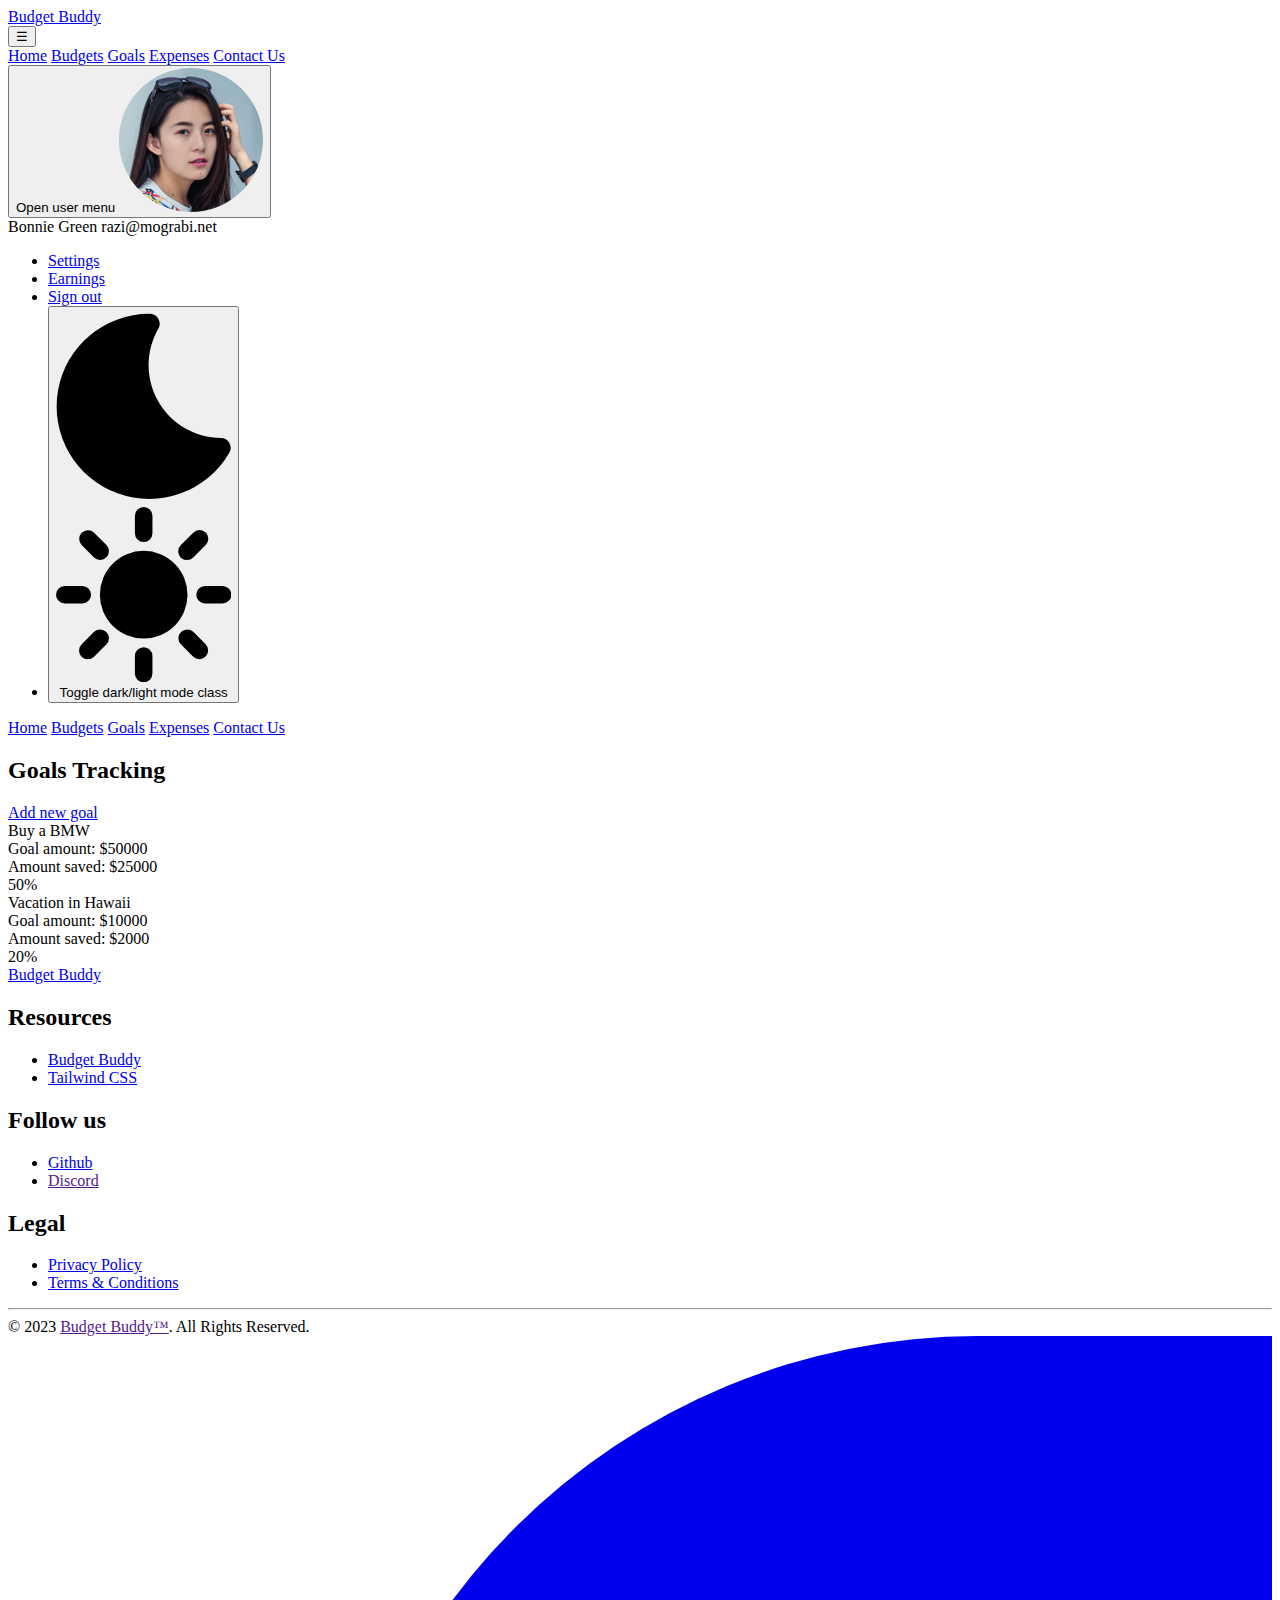
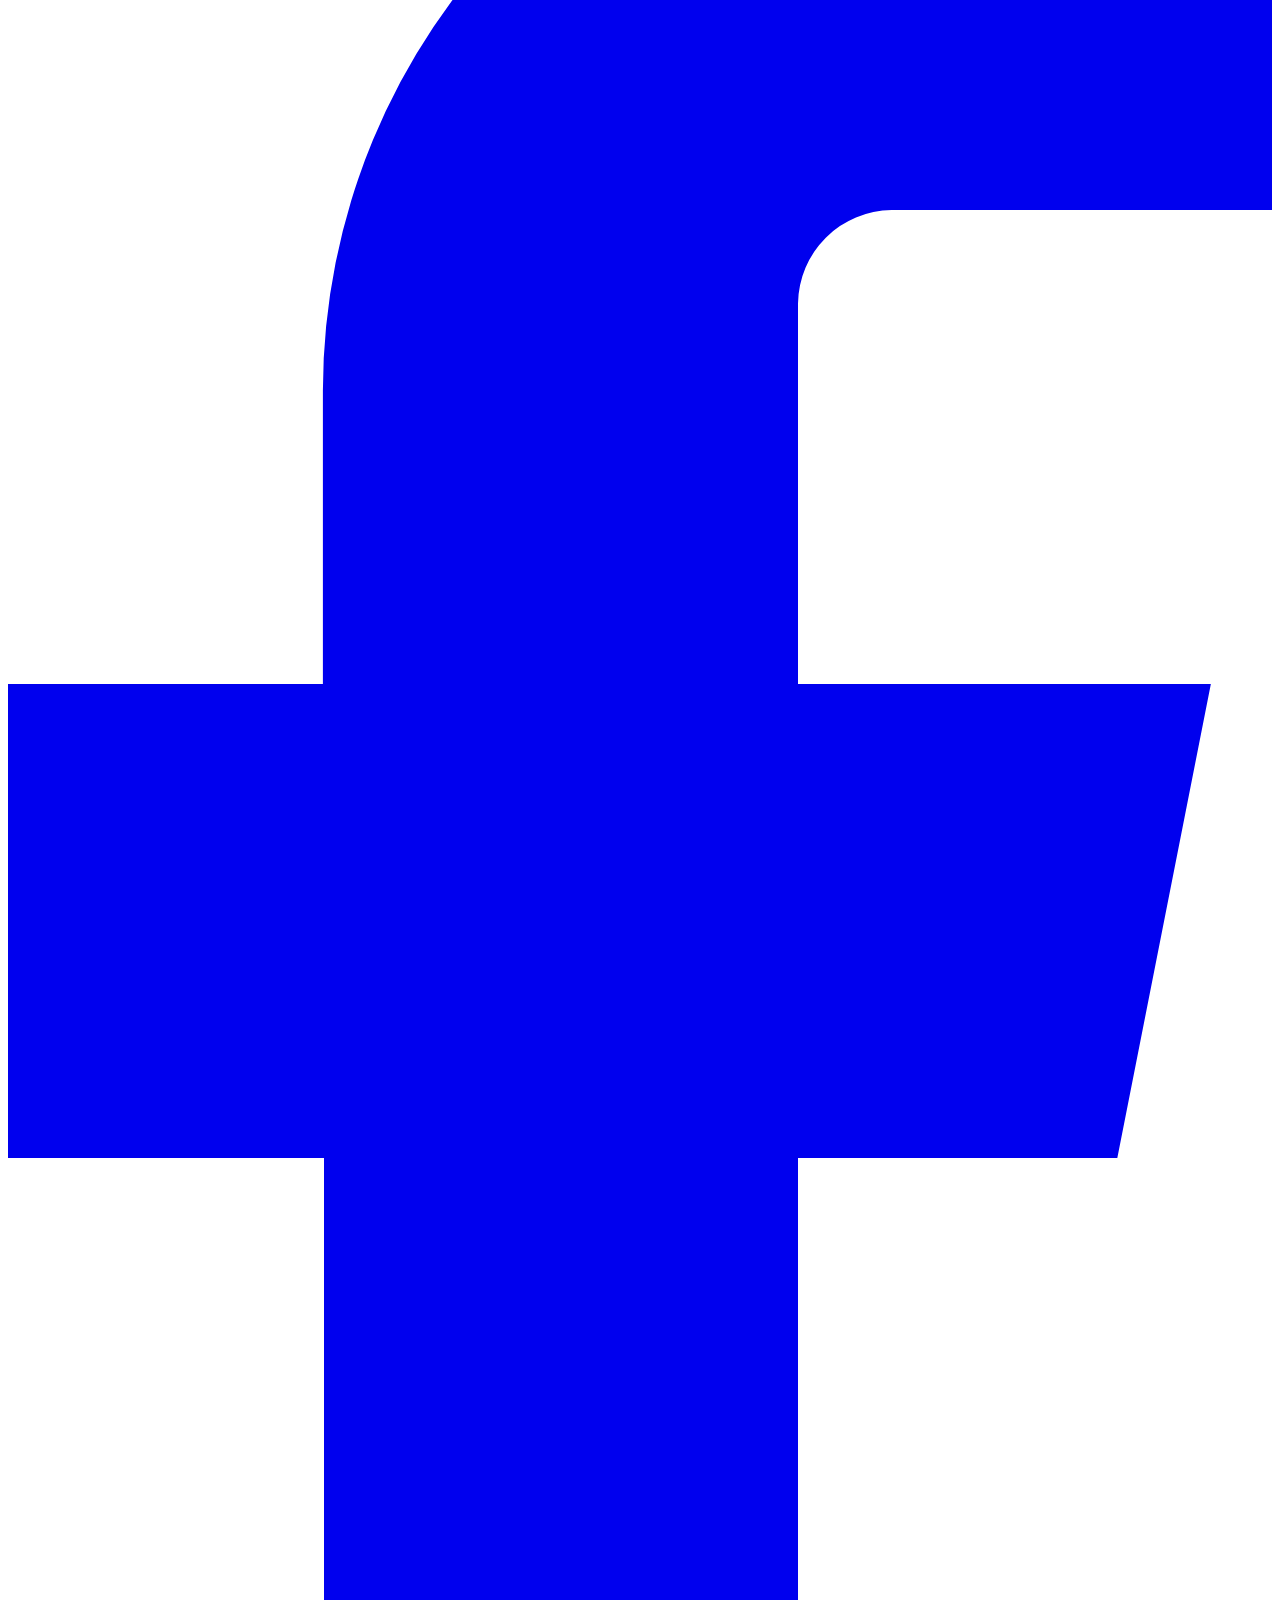
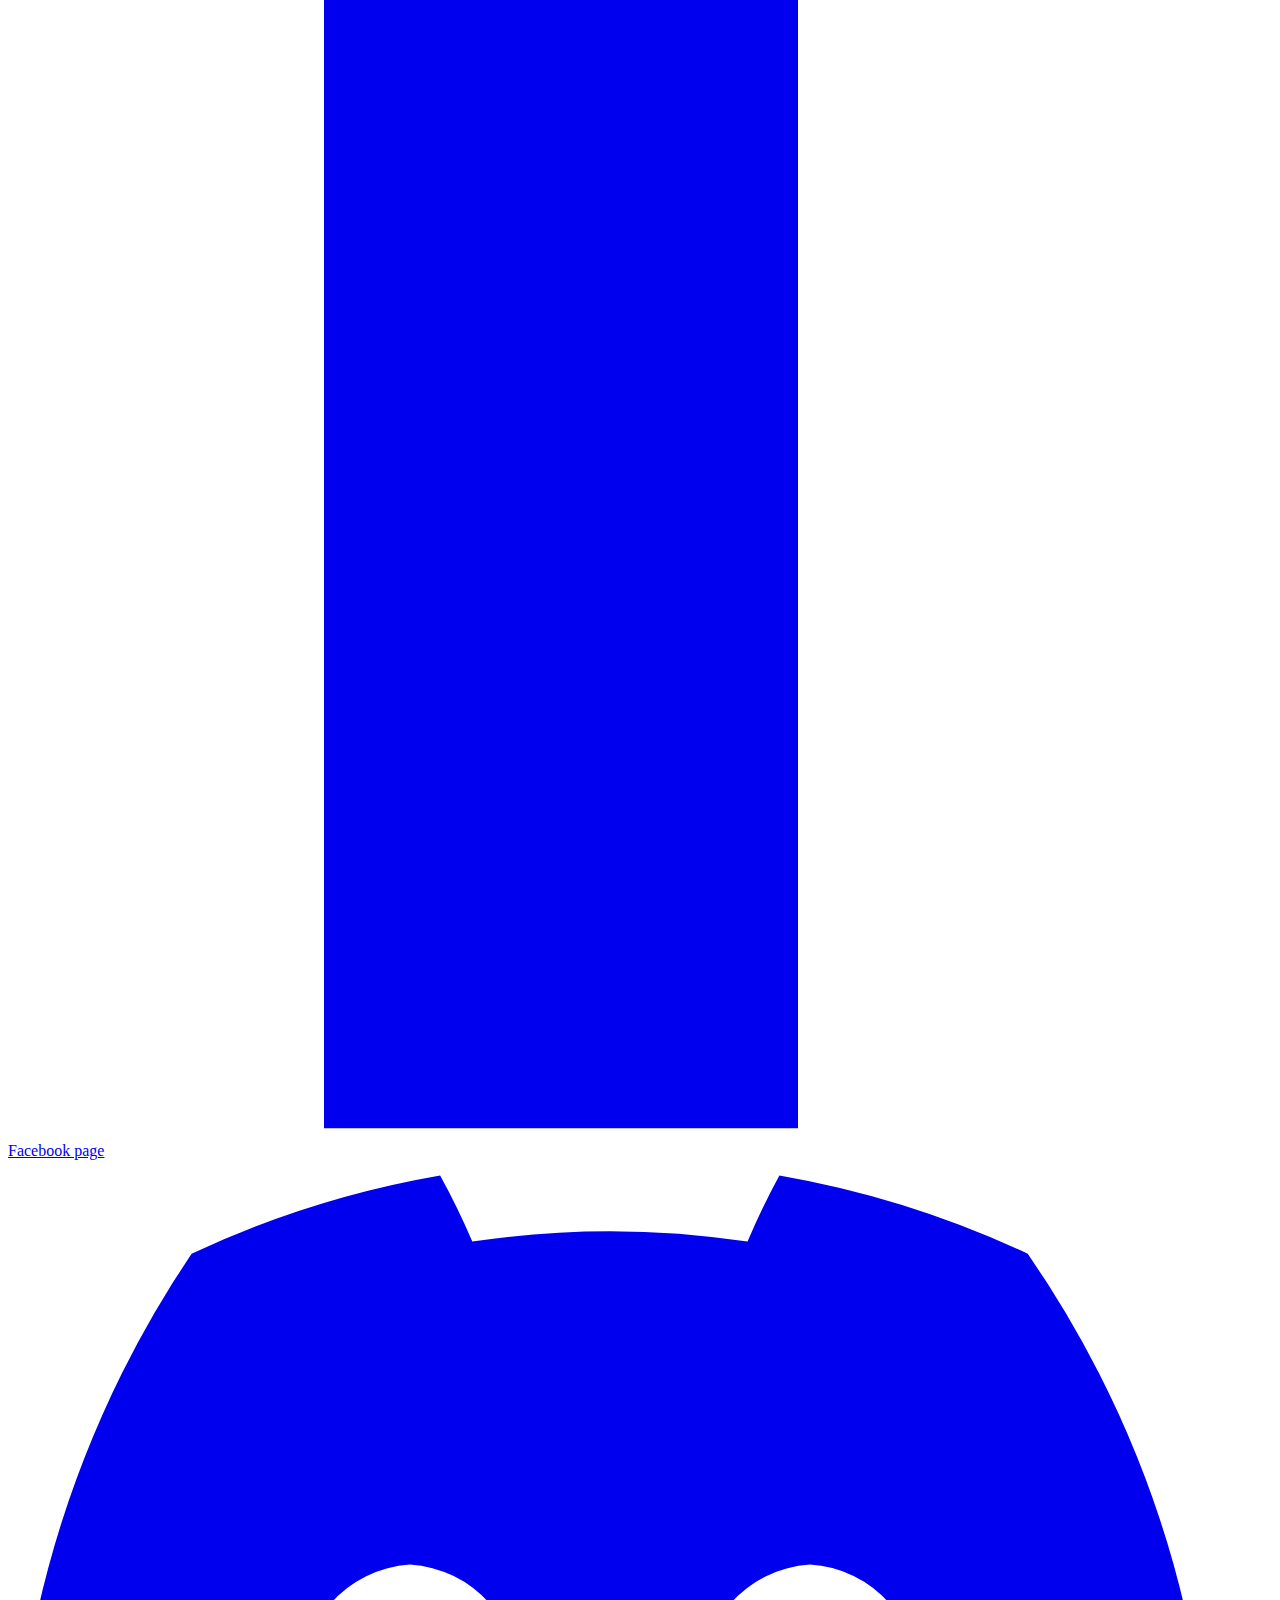
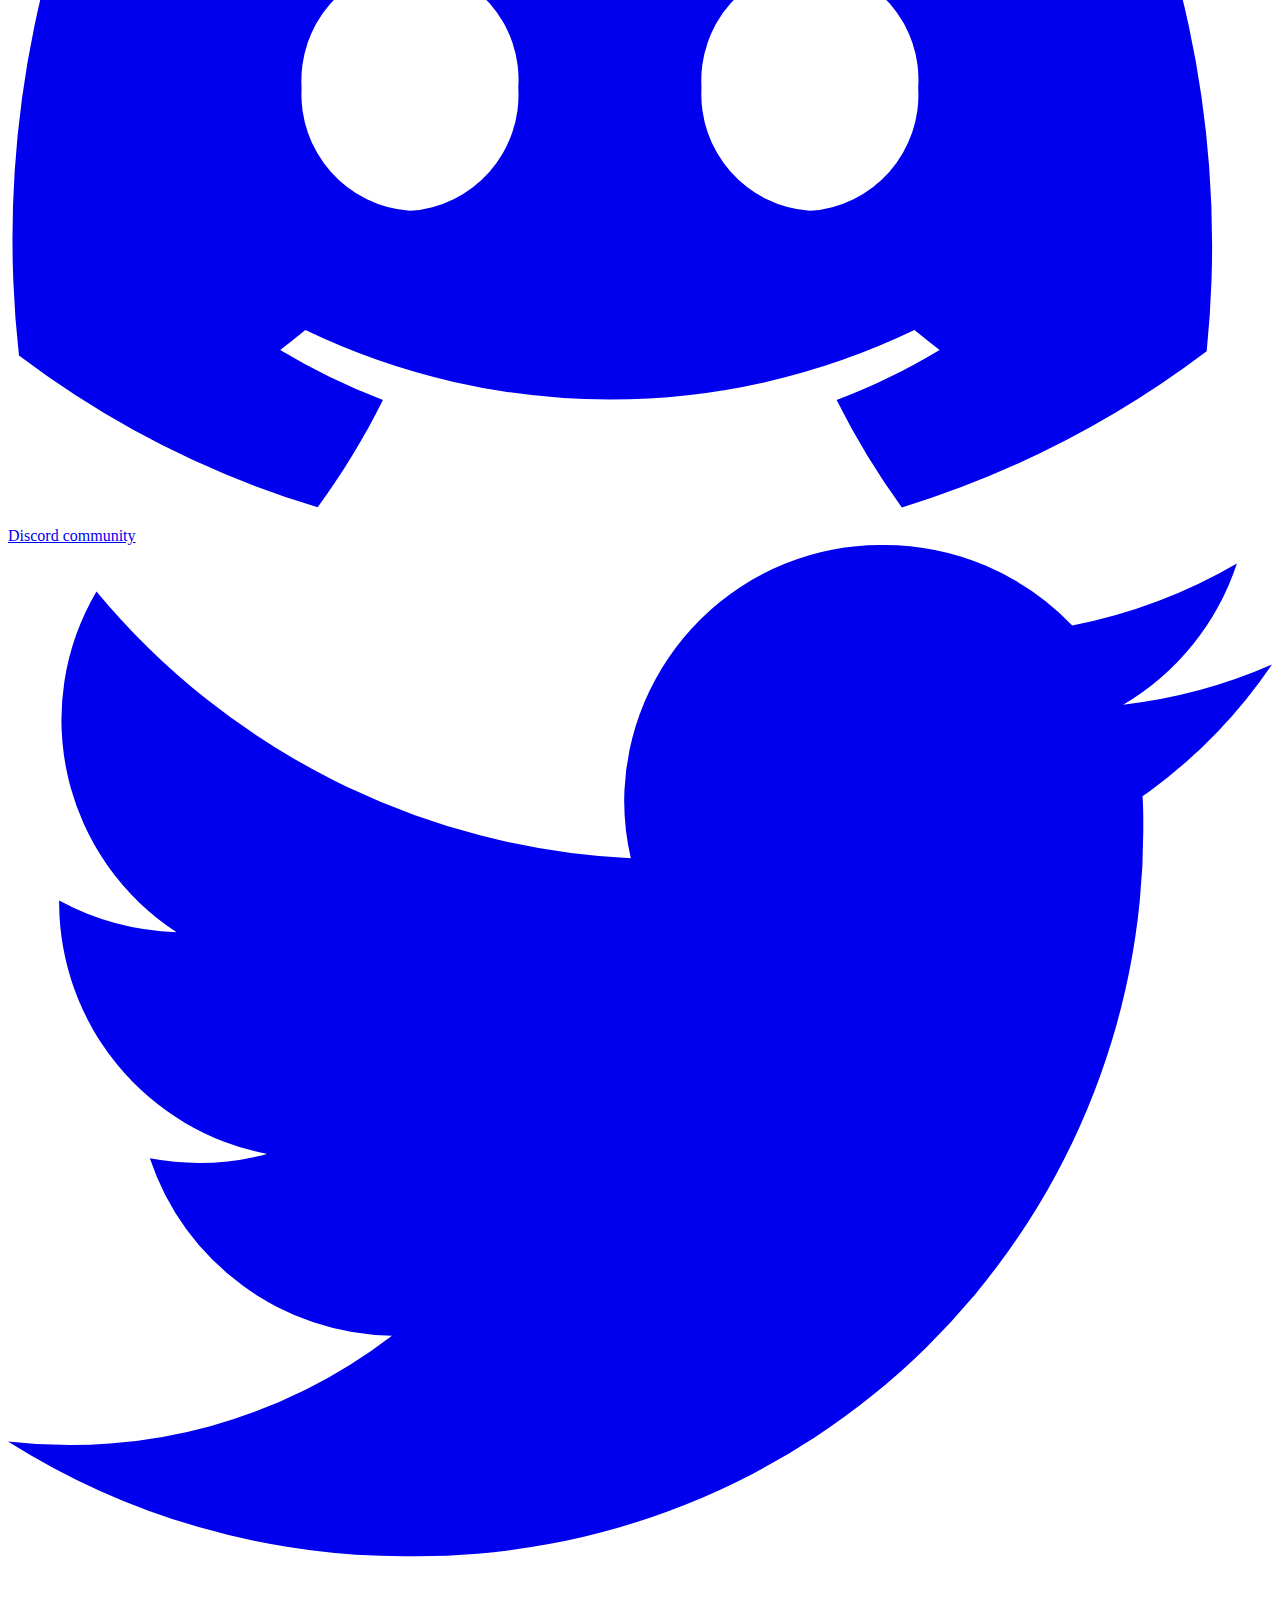
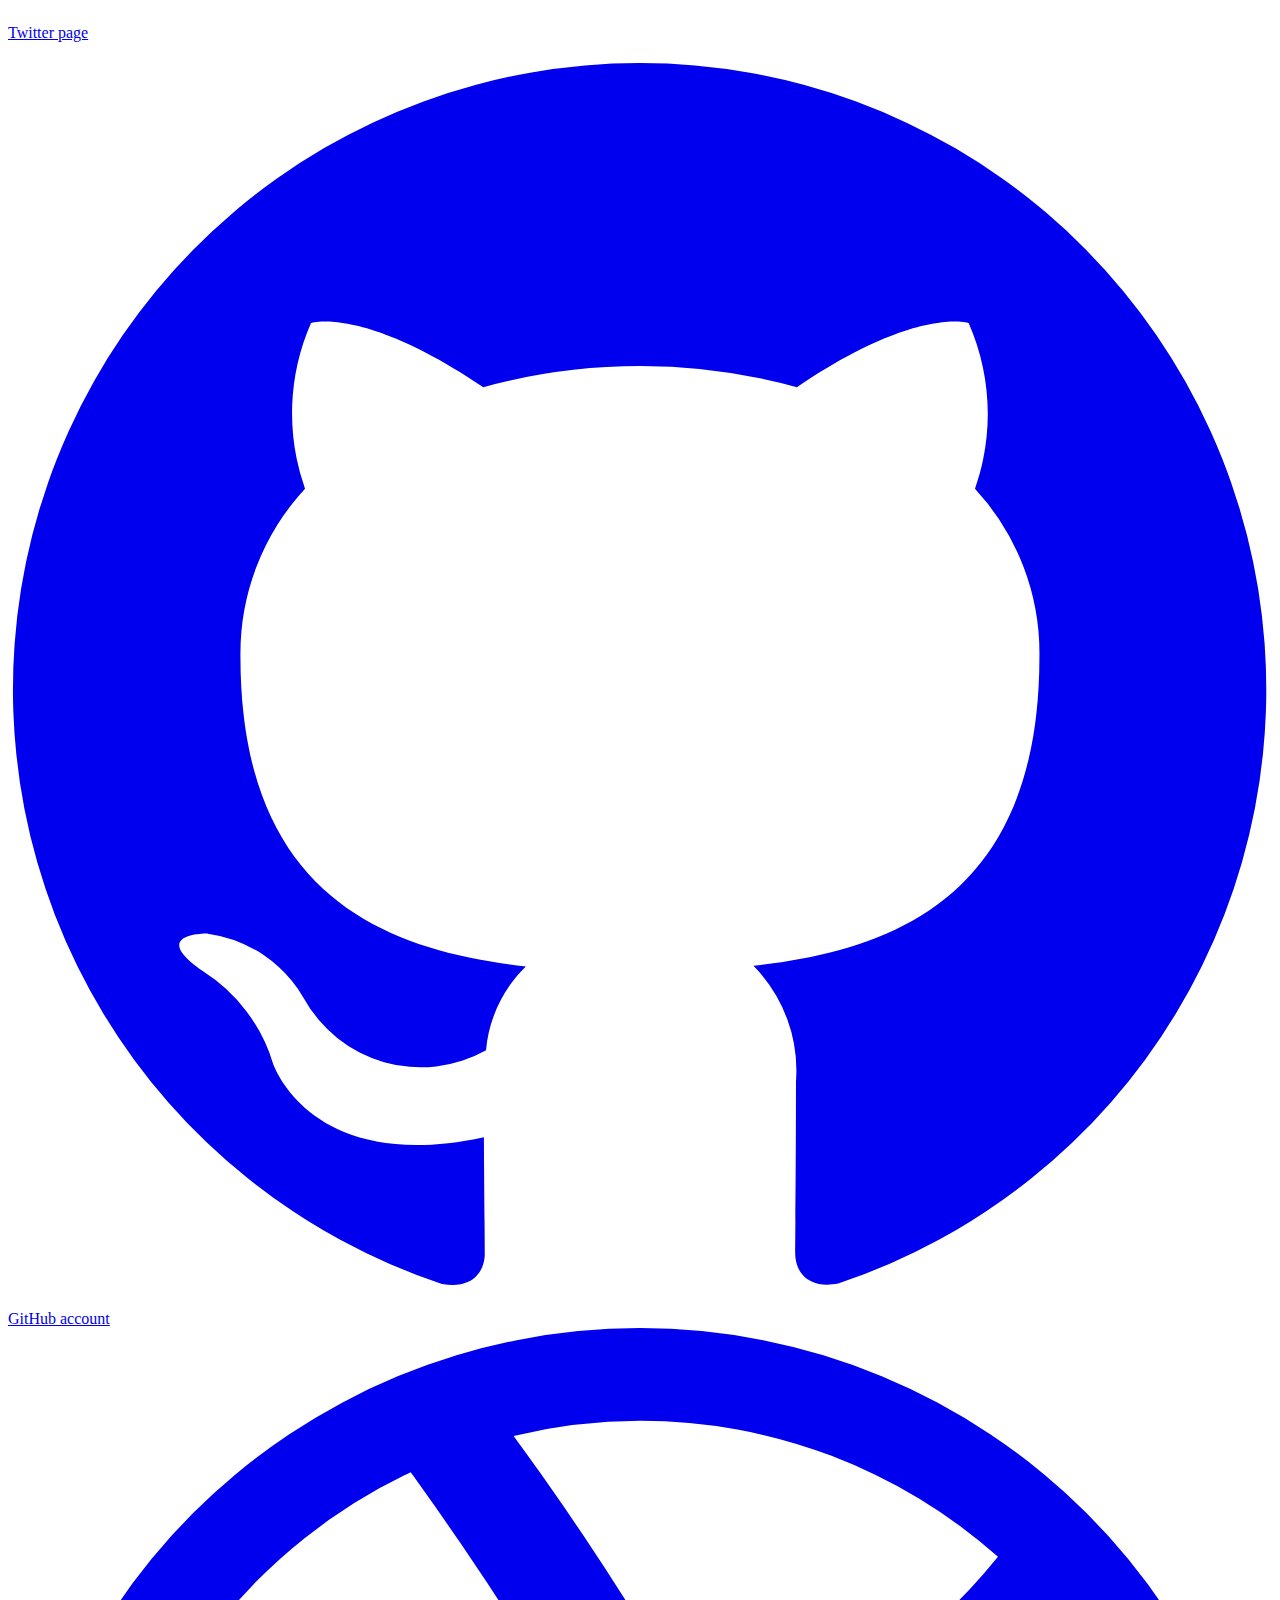
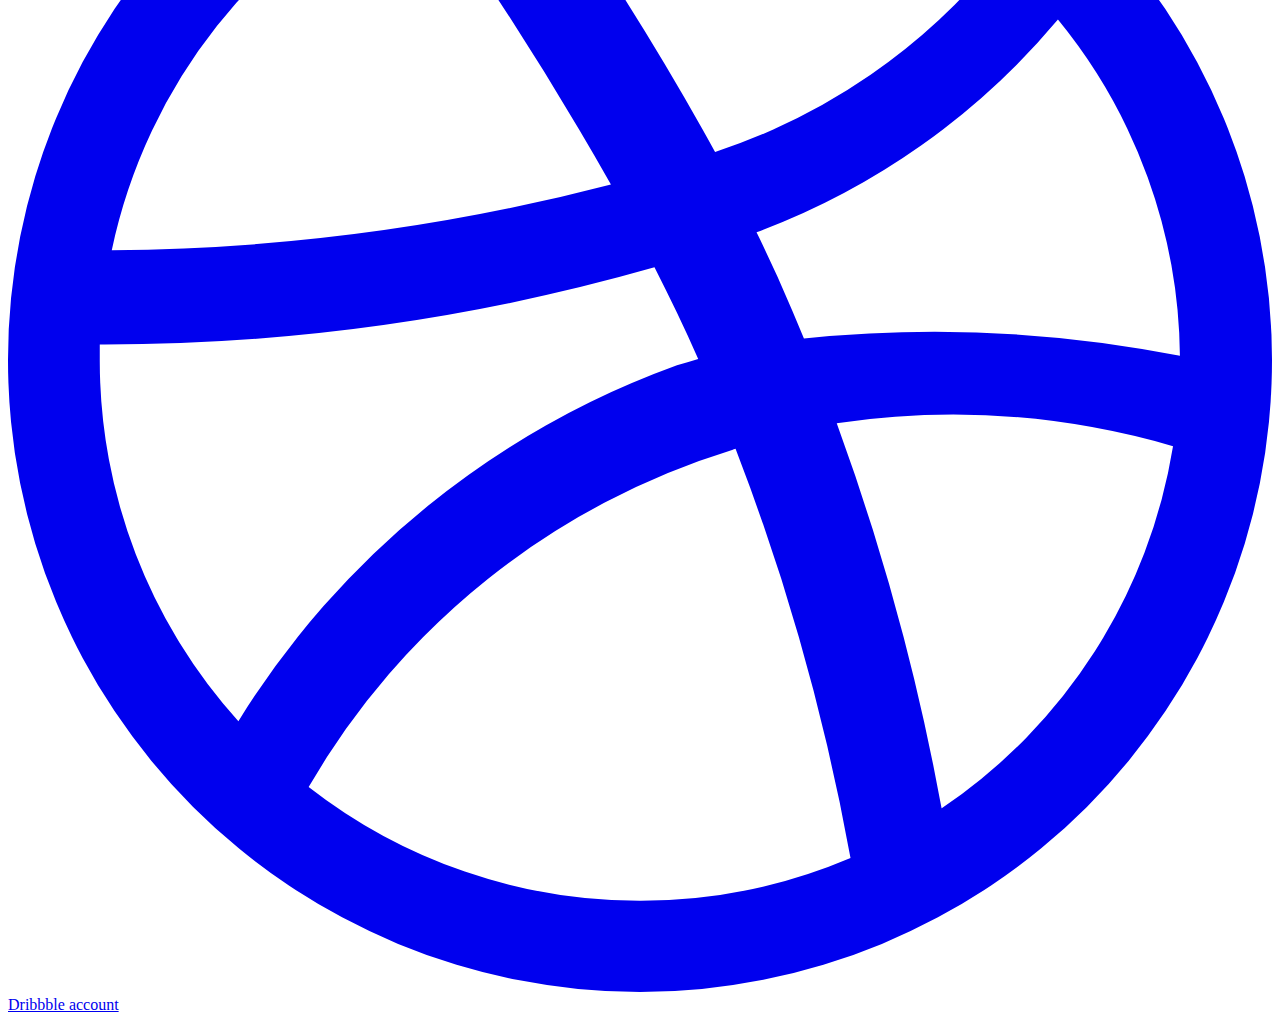
<file: pages/goals.html>
<!DOCTYPE html>
<html lang="en" class="light">

<head>
    <meta charset="UTF-8" />
    <meta name="viewport" content="width=device-width, initial-scale=1.0" />
    <link rel="stylesheet" href="../style.css">
    <title>Financial Goals</title>
    <script src="../scripts/navigationUserScreen.js"></script>
</head>

<div id="navbar-container"></div>
<body class="dark:bg-gray-700 dark:text-white p-4">
    <div class="max-w-[1000px] w-full mx-auto relative">
        
        <h2 class="my-8 text-3xl sm:text-5xl font-extrabold tracking-tight text-gray-900 dark:text-white text-center">Goals Tracking</h2>
        <!-- <div class="container ml-[24rem] flex justify-center items-center w-full pb-8"> 
            <a href="./pages/addGoal.html" class=" bg-blue-500 hover:bg-blue-700 text-white font-bold py-2 px-12 rounded-md"> Add new goal</a>
        </div> -->
        
        
            <div id="goalsContainer" class="container flex flex-col p-2 my-2 mx-auto overflow-hidden "> 
                <div class="inline-block">
                <a href="./addGoal.html" class="inline-block bg-blue-500 hover:bg-blue-700 text-white font-bold m-2 py-2 px-2 rounded-md"> Add new goal</a>
                </div>
            </div>  
       
    </div>
    
    
    <script src="../main.js"> </script>
    <script>
        // Call the function to create the goals section
        document.addEventListener("DOMContentLoaded", function() {
    createGoalsSection();
});
    </script>
    <!-- <script src="../applyDarkTheme.js" defer></script> -->
    
    <footer class="bg-white dark:bg-gray-900 w-full  mt-5">
        <div class="mx-auto w-full max-w-screen-xl p-4 py-6 lg:py-8">
          <div class="md:flex md:justify-between">
            <div class="mb-6 md:mb-0">
              <a href="#" class="dark:text-white text-black font-bold text-xl">Budget Buddy</a>
    
              </a>
            </div>
            <div class="grid grid-cols-2 gap-8 sm:gap-6 sm:grid-cols-3">
              <div>
                <h2
                  class="mb-6 text-sm font-semibold text-gray-900 uppercase dark:text-white"
                >
                  Resources
                </h2>
                <ul class="text-gray-500 dark:text-gray-400 font-medium">
                  <li class="mb-4">
                    <a href="#" class="hover:underline"
                      >Budget Buddy</a
                    >
                  </li>
                  <li>
                    <a href="#" class="hover:underline"
                      >Tailwind CSS</a
                    >
                  </li>
                </ul>
              </div>
              <div>
                <h2
                  class="mb-6 text-sm font-semibold text-gray-900 uppercase dark:text-white"
                >
                  Follow us
                </h2>
                <ul class="text-gray-500 dark:text-gray-400 font-medium">
                  <li class="mb-4">
                    <a
                      href="https://github.com/razimograbi/Personal-Finance-Manager"
                      class="hover:underline"
                      >Github</a
                    >
                  </li>
                  <li>
                    <a
                      href=""
                      class="hover:underline"
                      >Discord</a
                    >
                  </li>
                </ul>
              </div>
              <div>
                <h2
                  class="mb-6 text-sm font-semibold text-gray-900 uppercase dark:text-white"
                >
                  Legal
                </h2>
                <ul class="text-gray-500 dark:text-gray-400 font-medium">
                  <li class="mb-4">
                    <a href="#" class="hover:underline">Privacy Policy</a>
                  </li>
                  <li>
                    <a href="#" class="hover:underline">Terms &amp; Conditions</a>
                  </li>
                </ul>
              </div>
            </div>
          </div>
          <hr
            class="my-6 border-gray-200 sm:mx-auto dark:border-gray-700 lg:my-8"
          />
          <div class="sm:flex sm:items-center sm:justify-between">
            <span class="text-sm text-gray-500 sm:text-center dark:text-gray-400"
              >© 2023
              <a href="" class="hover:underline">Budget Buddy™</a
              >. All Rights Reserved.
            </span>
            <div class="flex mt-4 sm:justify-center sm:mt-0">
              <a
                href="#"
                class="text-gray-500 hover:text-gray-900 dark:hover:text-white"
              >
                <svg
                  class="w-4 h-4"
                  aria-hidden="true"
                  xmlns=""
                  fill="currentColor"
                  viewBox="0 0 8 19"
                >
                  <path
                    fill-rule="evenodd"
                    d="M6.135 3H8V0H6.135a4.147 4.147 0 0 0-4.142 4.142V6H0v3h2v9.938h3V9h2.021l.592-3H5V3.591A.6.6 0 0 1 5.592 3h.543Z"
                    clip-rule="evenodd"
                  />
                </svg>
                <span class="sr-only">Facebook page</span>
              </a>
              <a
                href="#"
                class="text-gray-500 hover:text-gray-900 dark:hover:text-white ms-5"
              >
                <svg
                  class="w-4 h-4"
                  aria-hidden="true"
                  xmlns=""
                  fill="currentColor"
                  viewBox="0 0 21 16"
                >
                  <path
                    d="M16.942 1.556a16.3 16.3 0 0 0-4.126-1.3 12.04 12.04 0 0 0-.529 1.1 15.175 15.175 0 0 0-4.573 0 11.585 11.585 0 0 0-.535-1.1 16.274 16.274 0 0 0-4.129 1.3A17.392 17.392 0 0 0 .182 13.218a15.785 15.785 0 0 0 4.963 2.521c.41-.564.773-1.16 1.084-1.785a10.63 10.63 0 0 1-1.706-.83c.143-.106.283-.217.418-.33a11.664 11.664 0 0 0 10.118 0c.137.113.277.224.418.33-.544.328-1.116.606-1.71.832a12.52 12.52 0 0 0 1.084 1.785 16.46 16.46 0 0 0 5.064-2.595 17.286 17.286 0 0 0-2.973-11.59ZM6.678 10.813a1.941 1.941 0 0 1-1.8-2.045 1.93 1.93 0 0 1 1.8-2.047 1.919 1.919 0 0 1 1.8 2.047 1.93 1.93 0 0 1-1.8 2.045Zm6.644 0a1.94 1.94 0 0 1-1.8-2.045 1.93 1.93 0 0 1 1.8-2.047 1.918 1.918 0 0 1 1.8 2.047 1.93 1.93 0 0 1-1.8 2.045Z"
                  />
                </svg>
                <span class="sr-only">Discord community</span>
              </a>
              <a
                href="#"
                class="text-gray-500 hover:text-gray-900 dark:hover:text-white ms-5"
              >
                <svg
                  class="w-4 h-4"
                  aria-hidden="true"
                  xmlns=""
                  fill="currentColor"
                  viewBox="0 0 20 17"
                >
                  <path
                    fill-rule="evenodd"
                    d="M20 1.892a8.178 8.178 0 0 1-2.355.635 4.074 4.074 0 0 0 1.8-2.235 8.344 8.344 0 0 1-2.605.98A4.13 4.13 0 0 0 13.85 0a4.068 4.068 0 0 0-4.1 4.038 4 4 0 0 0 .105.919A11.705 11.705 0 0 1 1.4.734a4.006 4.006 0 0 0 1.268 5.392 4.165 4.165 0 0 1-1.859-.5v.05A4.057 4.057 0 0 0 4.1 9.635a4.19 4.19 0 0 1-1.856.07 4.108 4.108 0 0 0 3.831 2.807A8.36 8.36 0 0 1 0 14.184 11.732 11.732 0 0 0 6.291 16 11.502 11.502 0 0 0 17.964 4.5c0-.177 0-.35-.012-.523A8.143 8.143 0 0 0 20 1.892Z"
                    clip-rule="evenodd"
                  />
                </svg>
                <span class="sr-only">Twitter page</span>
              </a>
              <a
                href="#"
                class="text-gray-500 hover:text-gray-900 dark:hover:text-white ms-5"
              >
                <svg
                  class="w-4 h-4"
                  aria-hidden="true"
                  xmlns=""
                  fill="currentColor"
                  viewBox="0 0 20 20"
                >
                  <path
                    fill-rule="evenodd"
                    d="M10 .333A9.911 9.911 0 0 0 6.866 19.65c.5.092.678-.215.678-.477 0-.237-.01-1.017-.014-1.845-2.757.6-3.338-1.169-3.338-1.169a2.627 2.627 0 0 0-1.1-1.451c-.9-.615.07-.6.07-.6a2.084 2.084 0 0 1 1.518 1.021 2.11 2.11 0 0 0 2.884.823c.044-.503.268-.973.63-1.325-2.2-.25-4.516-1.1-4.516-4.9A3.832 3.832 0 0 1 4.7 7.068a3.56 3.56 0 0 1 .095-2.623s.832-.266 2.726 1.016a9.409 9.409 0 0 1 4.962 0c1.89-1.282 2.717-1.016 2.717-1.016.366.83.402 1.768.1 2.623a3.827 3.827 0 0 1 1.02 2.659c0 3.807-2.319 4.644-4.525 4.889a2.366 2.366 0 0 1 .673 1.834c0 1.326-.012 2.394-.012 2.72 0 .263.18.572.681.475A9.911 9.911 0 0 0 10 .333Z"
                    clip-rule="evenodd"
                  />
                </svg>
                <span class="sr-only">GitHub account</span>
              </a>
              <a
                href="#"
                class="text-gray-500 hover:text-gray-900 dark:hover:text-white ms-5"
              >
                <svg
                  class="w-4 h-4"
                  aria-hidden="true"
                  xmlns=""
                  fill="currentColor"
                  viewBox="0 0 20 20"
                >
                  <path
                    fill-rule="evenodd"
                    d="M10 0a10 10 0 1 0 10 10A10.009 10.009 0 0 0 10 0Zm6.613 4.614a8.523 8.523 0 0 1 1.93 5.32 20.094 20.094 0 0 0-5.949-.274c-.059-.149-.122-.292-.184-.441a23.879 23.879 0 0 0-.566-1.239 11.41 11.41 0 0 0 4.769-3.366ZM8 1.707a8.821 8.821 0 0 1 2-.238 8.5 8.5 0 0 1 5.664 2.152 9.608 9.608 0 0 1-4.476 3.087A45.758 45.758 0 0 0 8 1.707ZM1.642 8.262a8.57 8.57 0 0 1 4.73-5.981A53.998 53.998 0 0 1 9.54 7.222a32.078 32.078 0 0 1-7.9 1.04h.002Zm2.01 7.46a8.51 8.51 0 0 1-2.2-5.707v-.262a31.64 31.64 0 0 0 8.777-1.219c.243.477.477.964.692 1.449-.114.032-.227.067-.336.1a13.569 13.569 0 0 0-6.942 5.636l.009.003ZM10 18.556a8.508 8.508 0 0 1-5.243-1.8 11.717 11.717 0 0 1 6.7-5.332.509.509 0 0 1 .055-.02 35.65 35.65 0 0 1 1.819 6.476 8.476 8.476 0 0 1-3.331.676Zm4.772-1.462A37.232 37.232 0 0 0 13.113 11a12.513 12.513 0 0 1 5.321.364 8.56 8.56 0 0 1-3.66 5.73h-.002Z"
                    clip-rule="evenodd"
                  />
                </svg>
                <span class="sr-only">Dribbble account</span>
              </a>
            </div>
          </div>
        </div>
      </footer> 
</body>


</html>
</file>
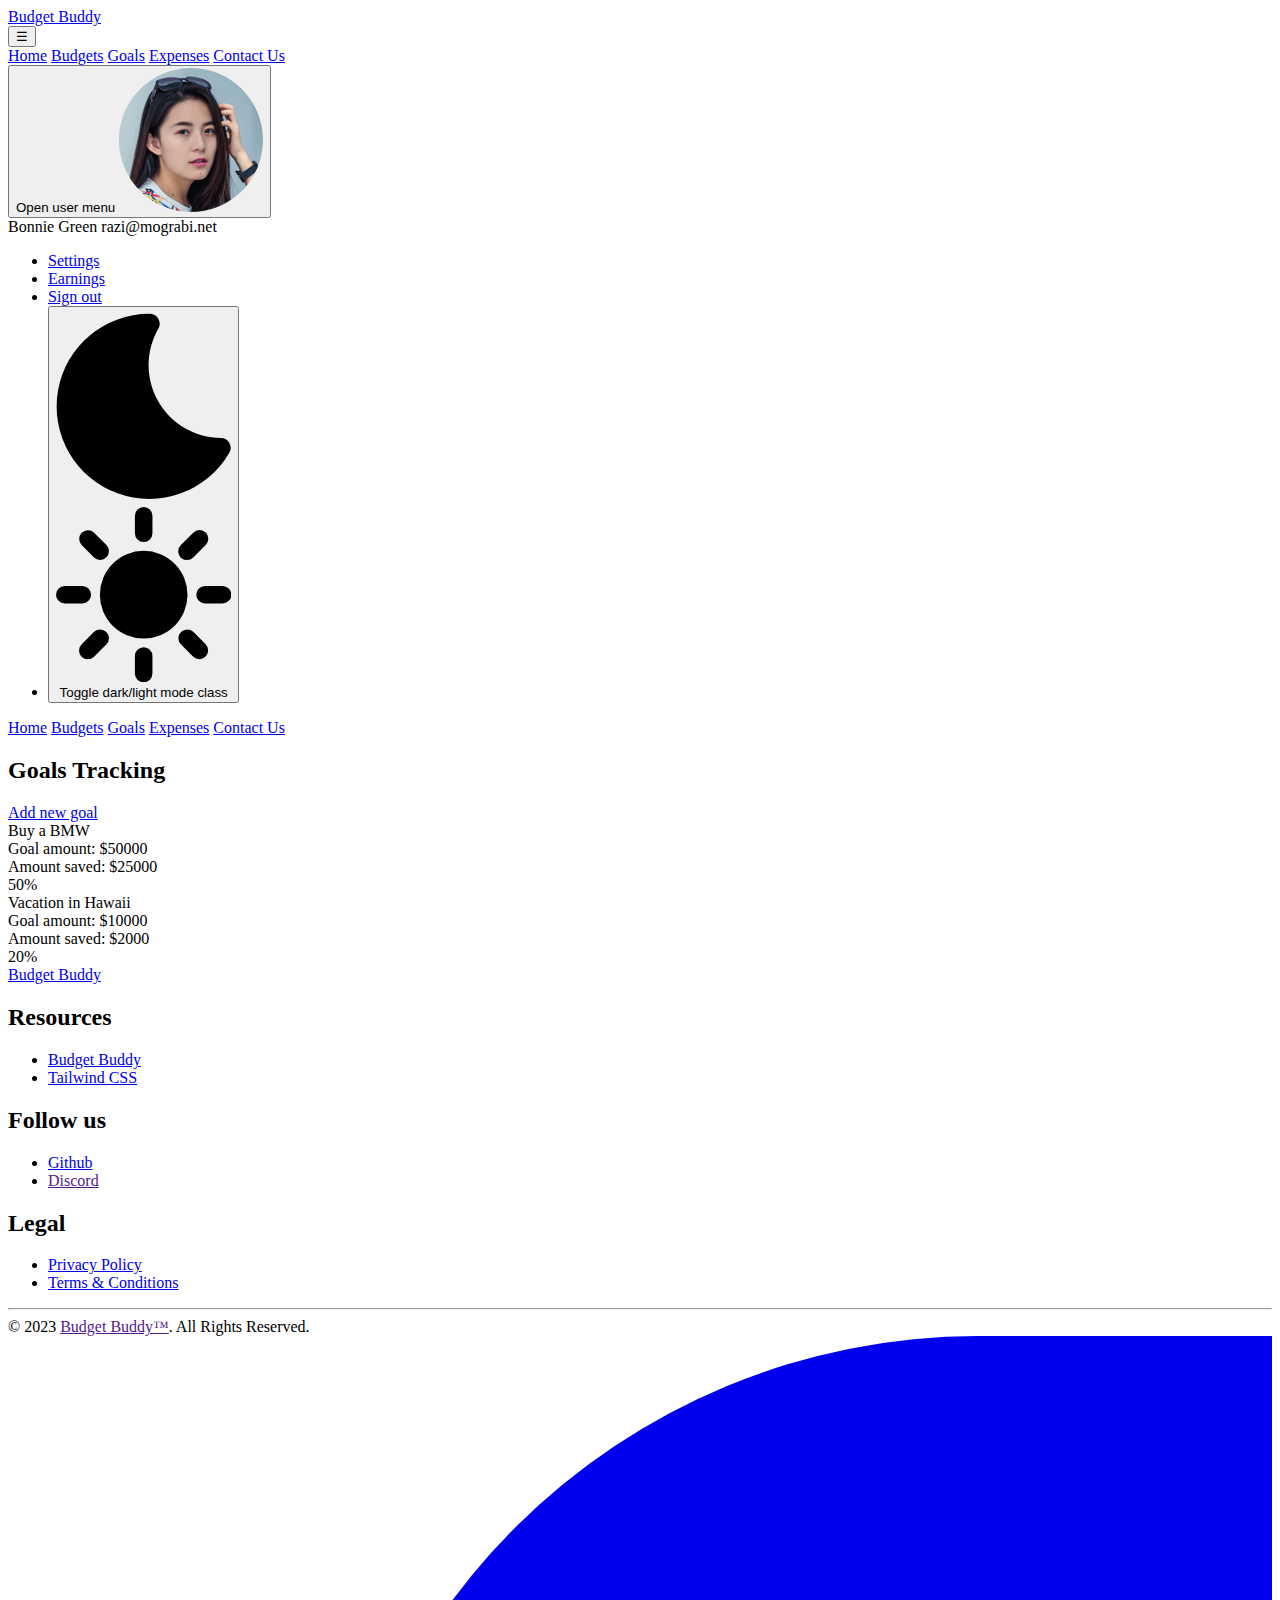
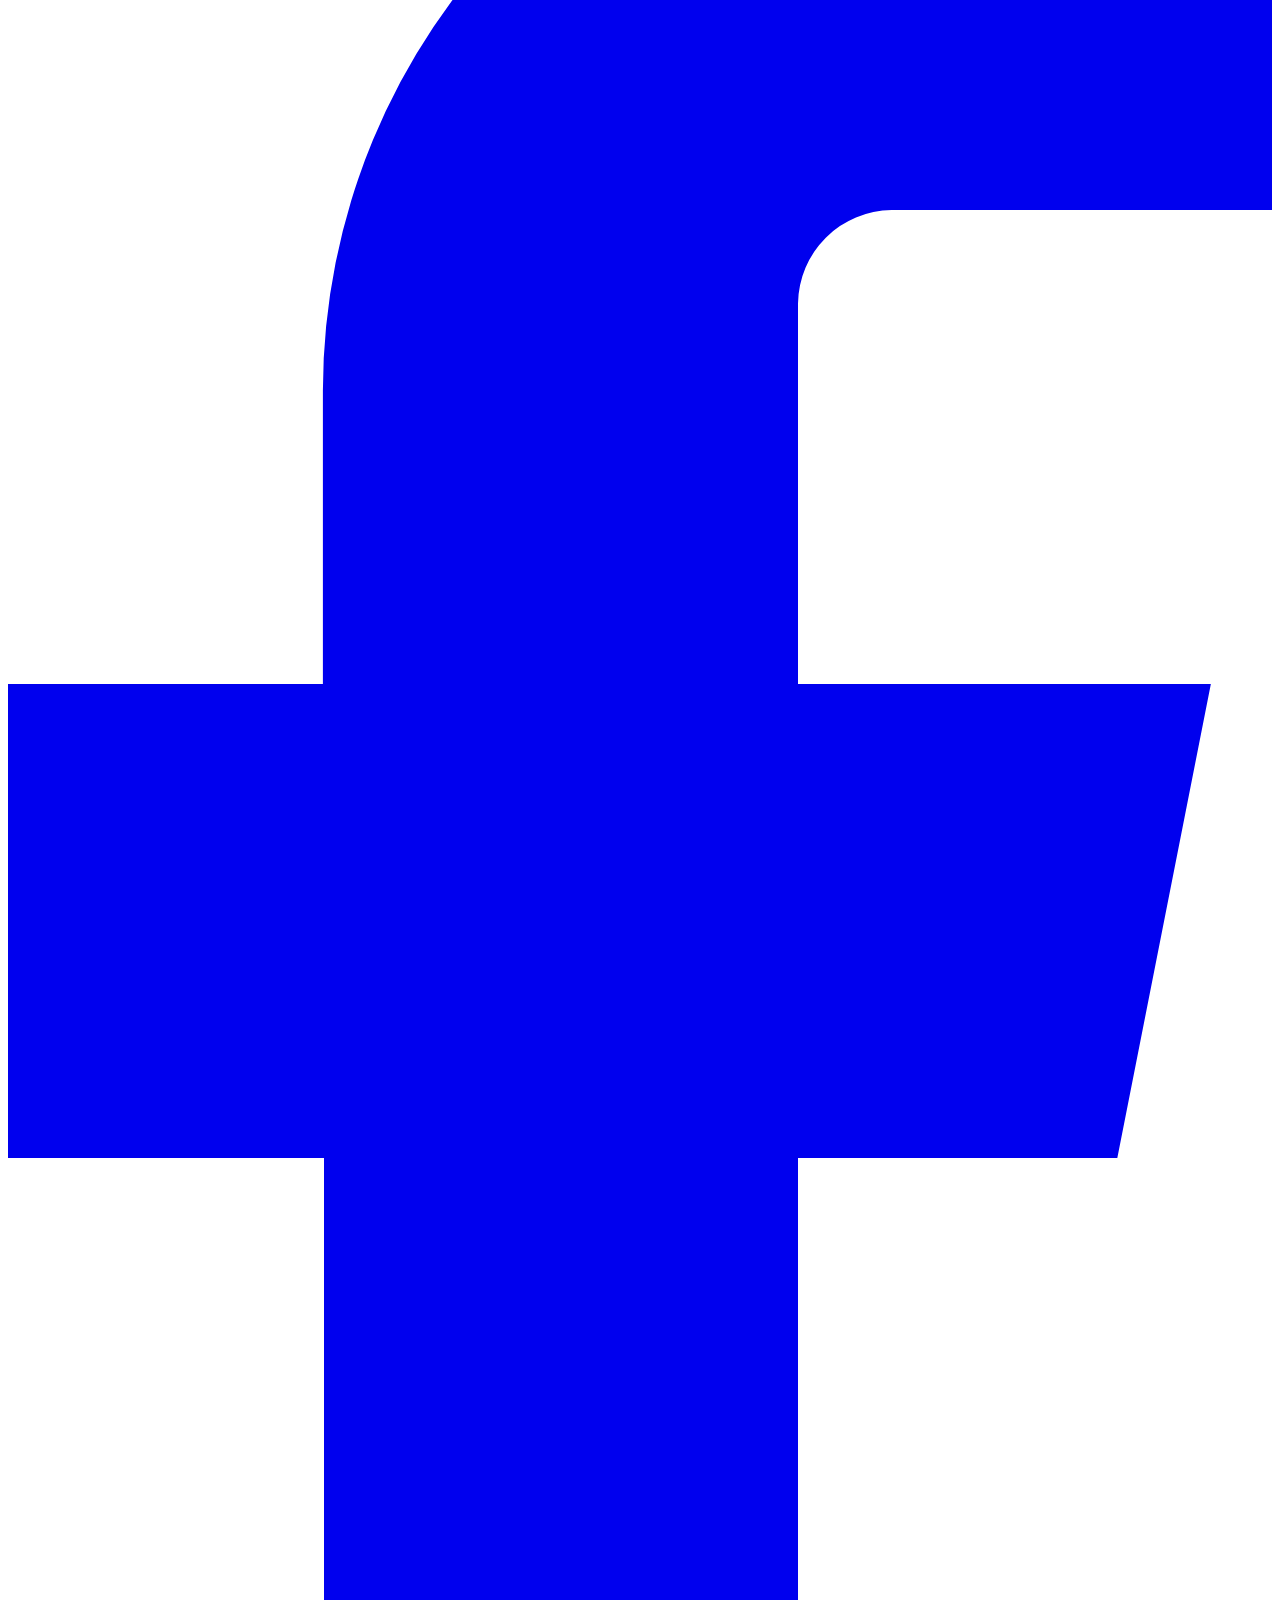
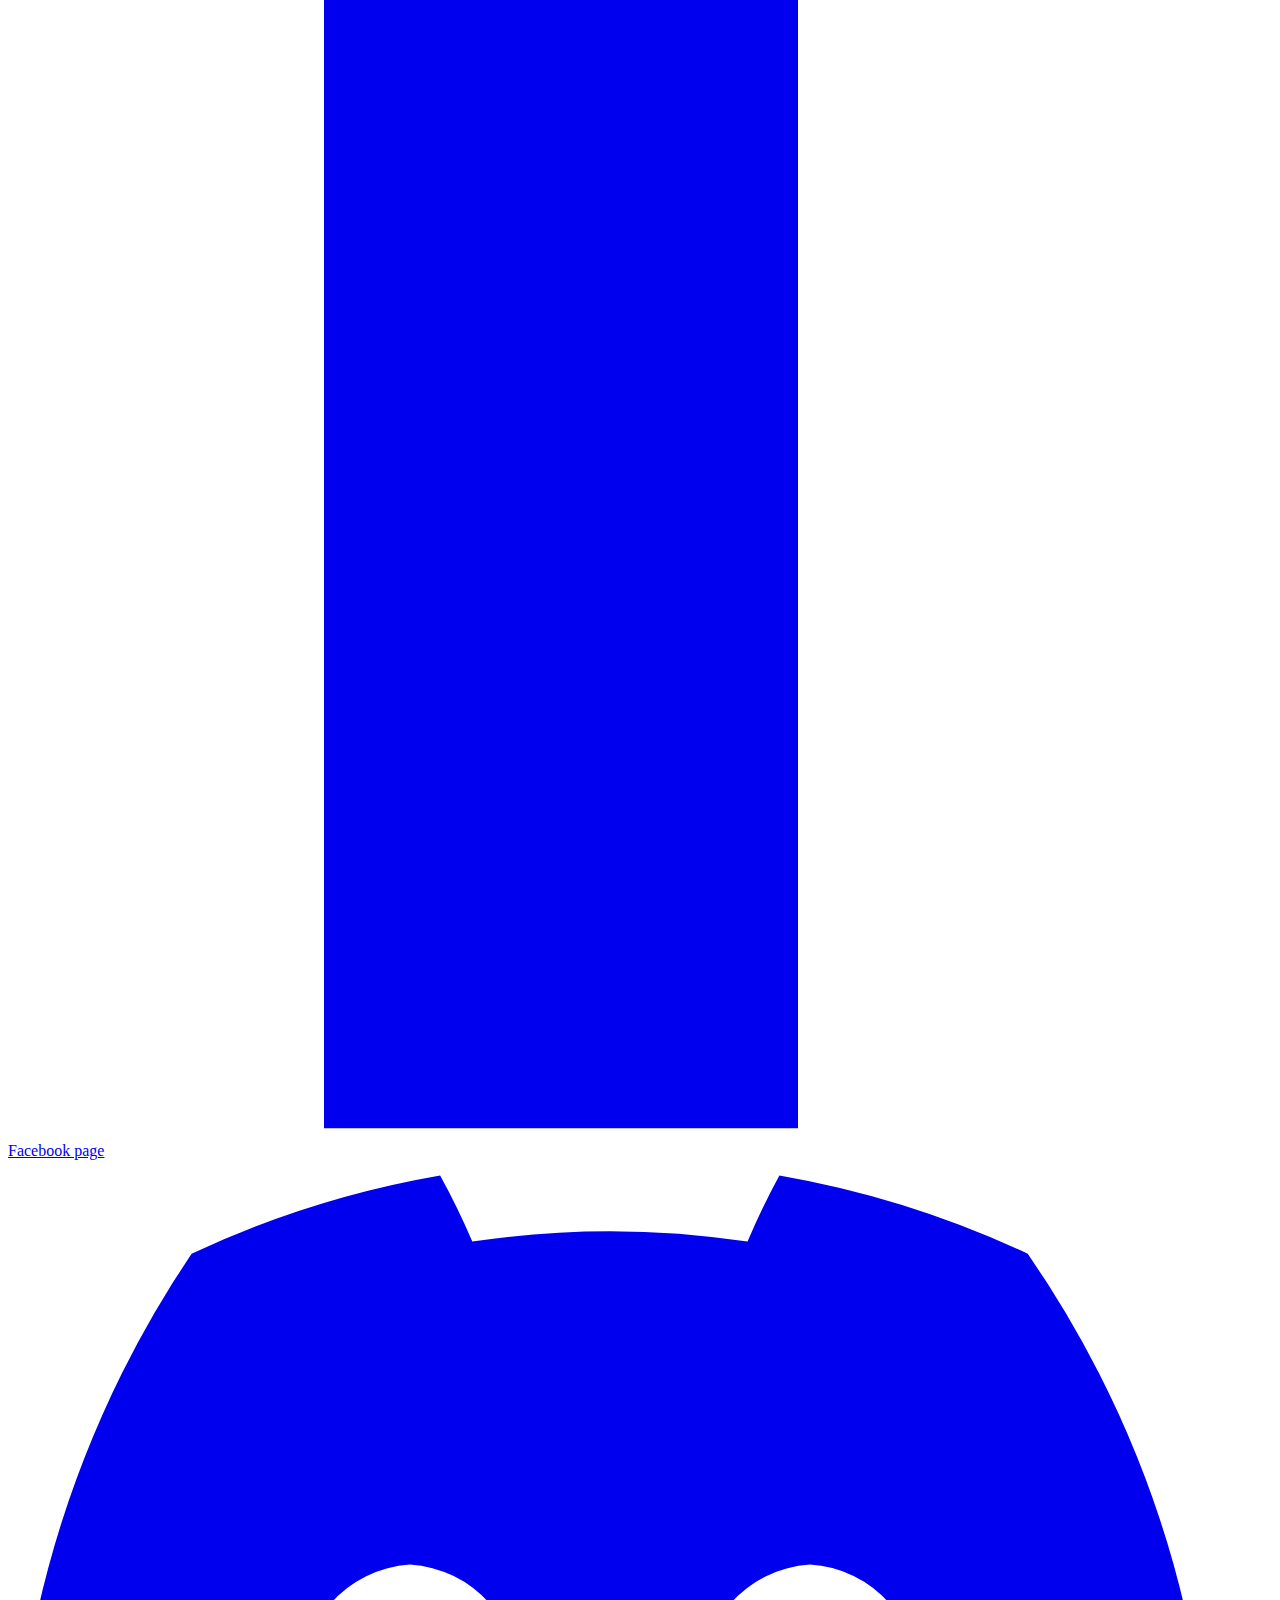
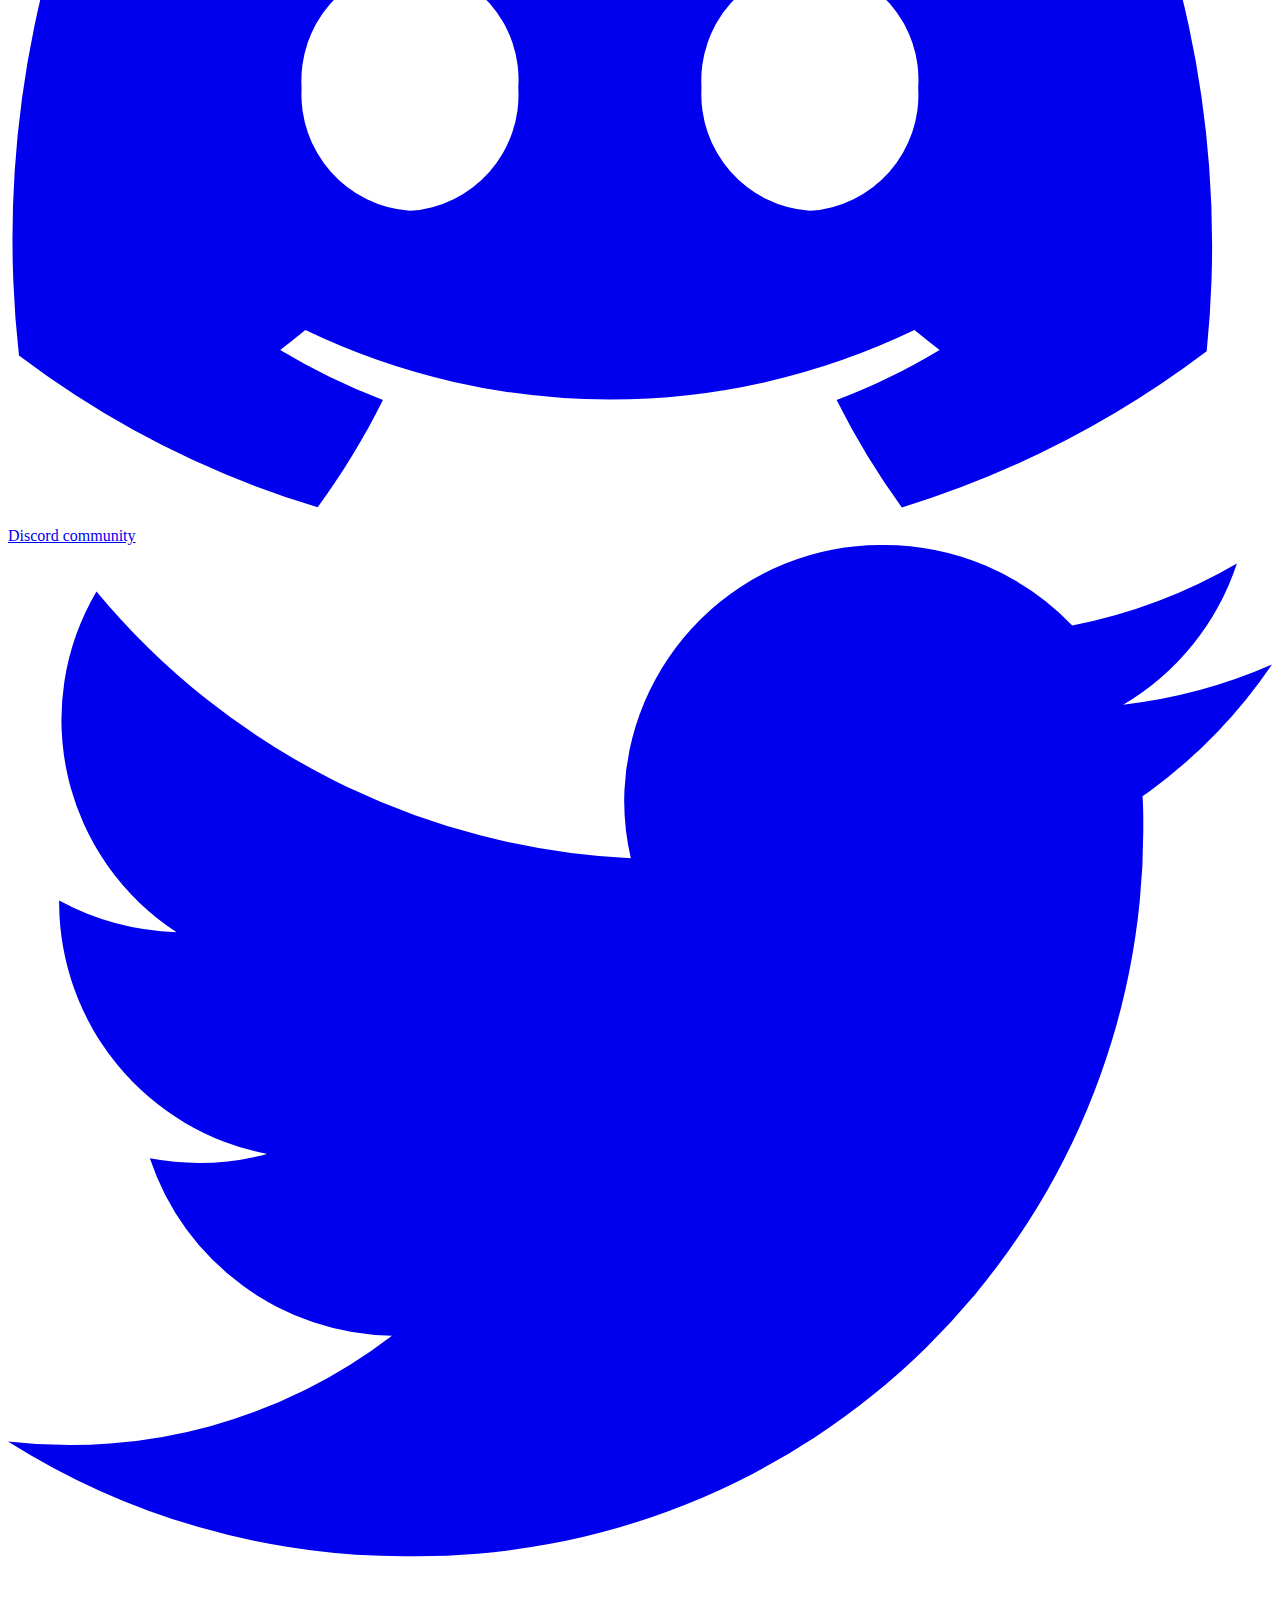
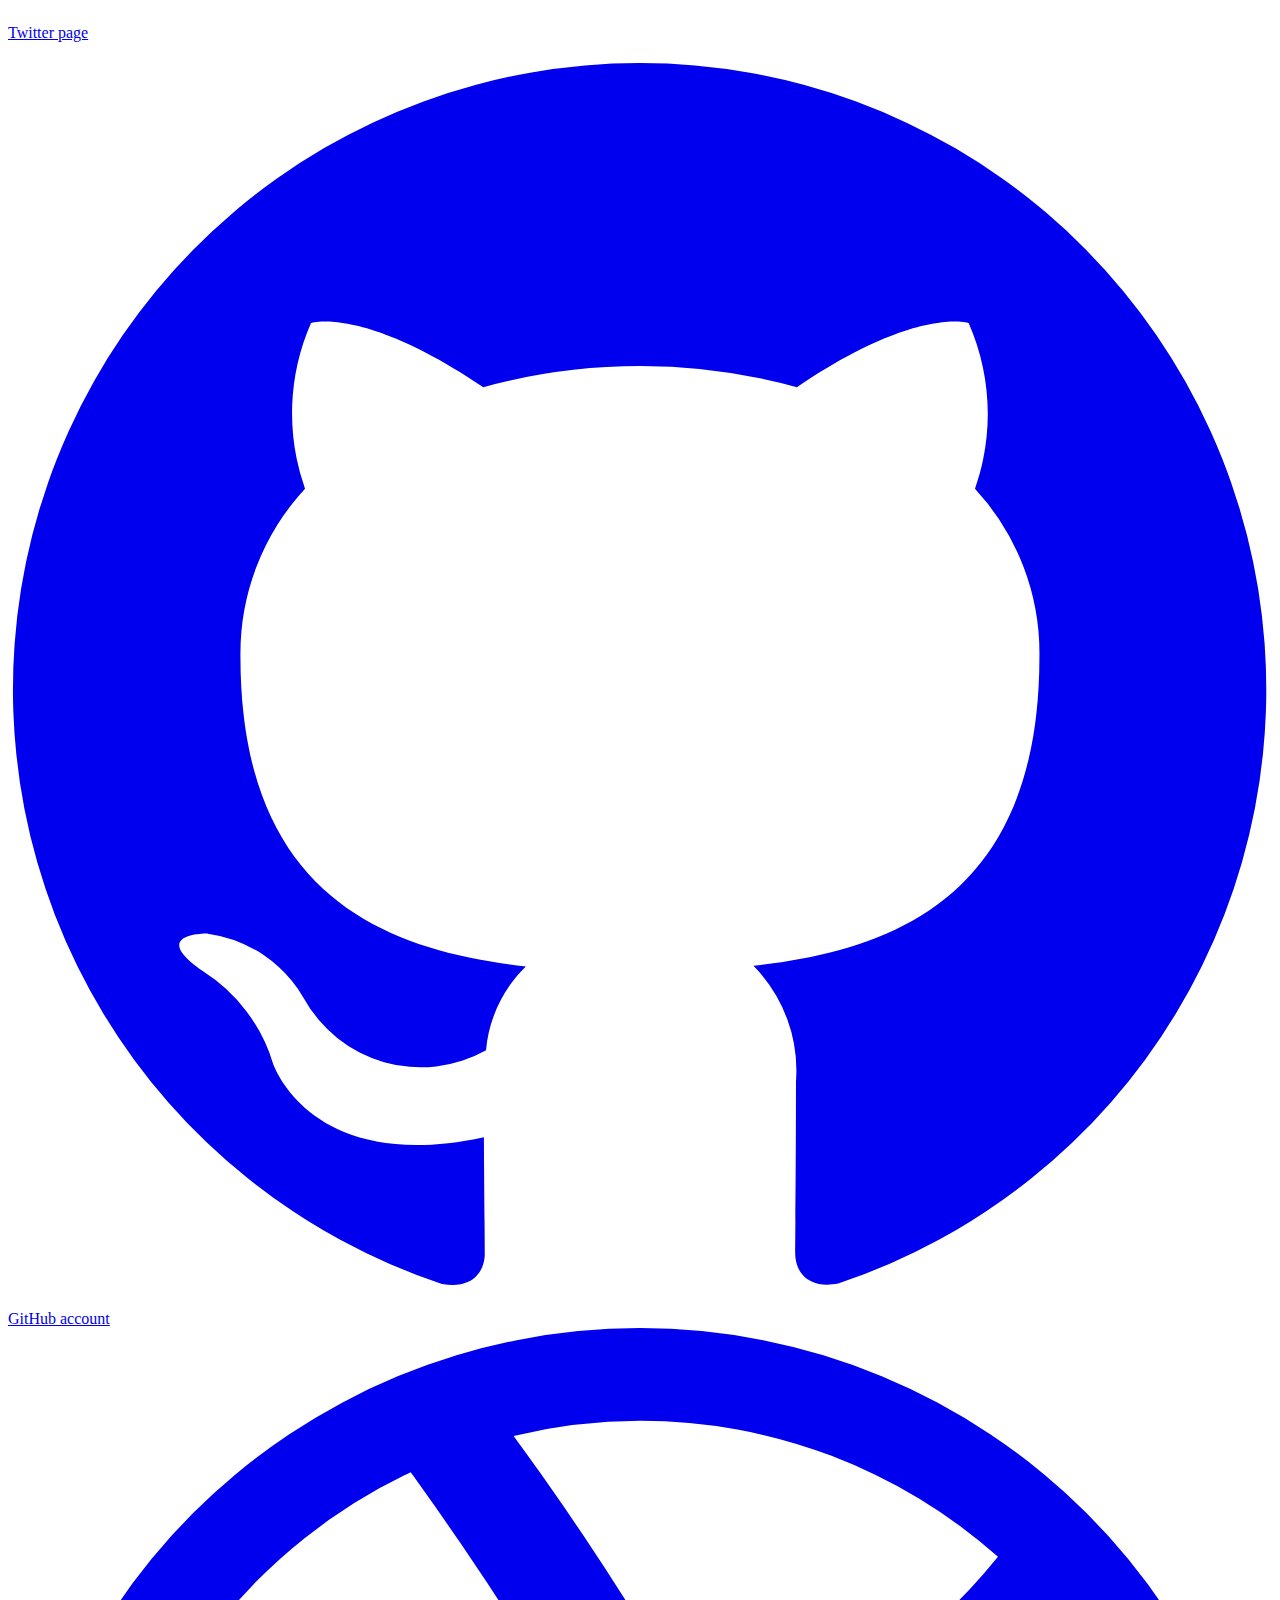
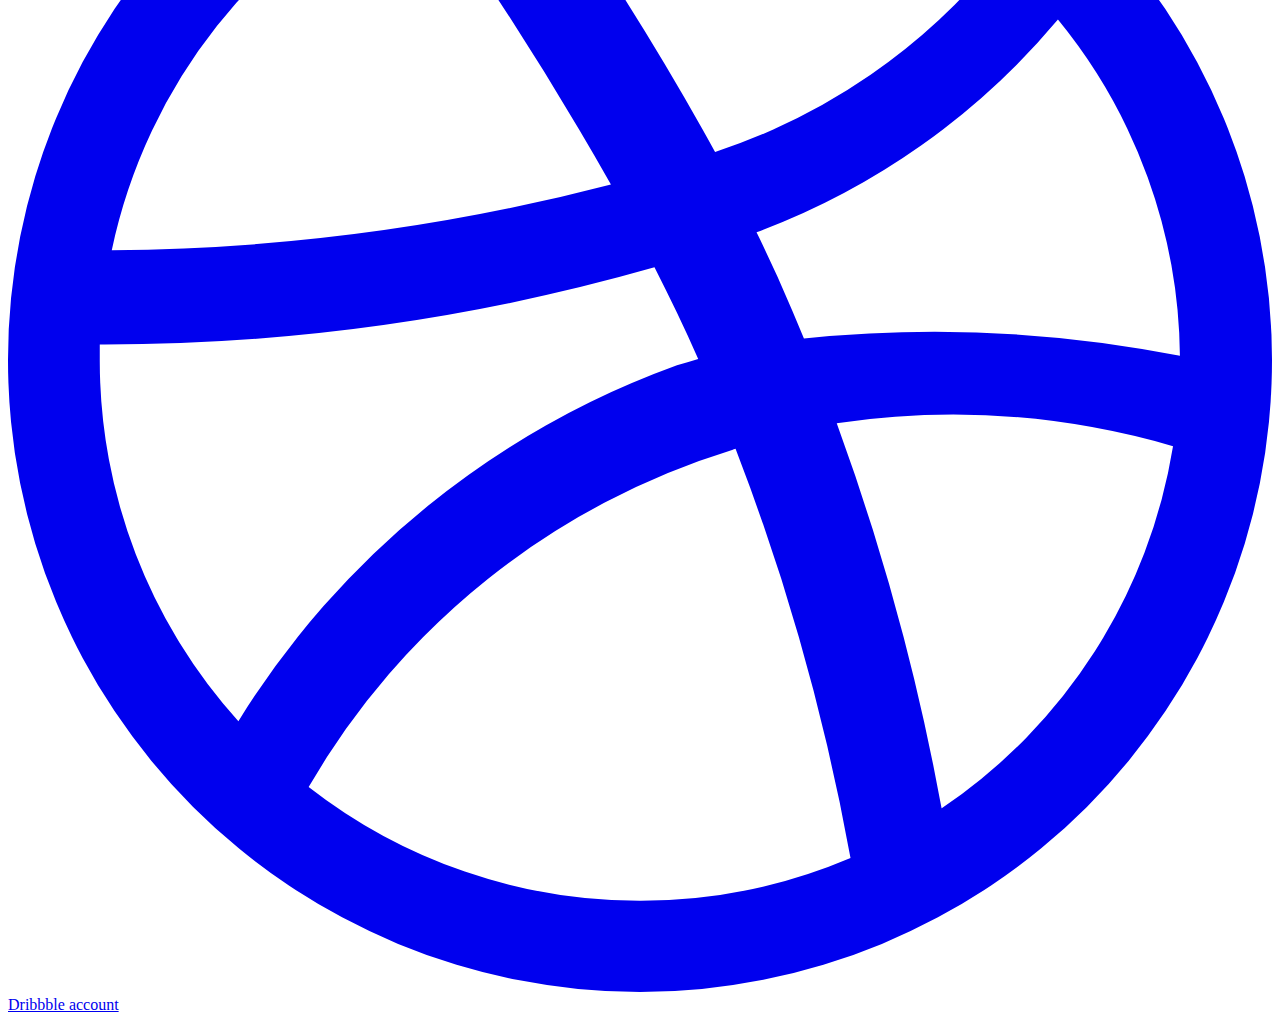
<file: pages/goals1.html>
<!DOCTYPE html>
<html lang="en" class="light">

<head>
    <meta charset="UTF-8" />
    <meta name="viewport" content="width=device-width, initial-scale=1.0" />
    <link rel="stylesheet" href="../style.css">
    <title>Financial Goals</title>
    <script src="../scripts/navigationUserScreen.js"></script>
</head>


<body class="dark:bg-gray-700 dark:text-white">

  <div id="navbar-container"></div>
    <div class="h-screen w-screen">
    <div class="max-w-[1000px] w-full mx-auto relative">
        
        <h2 class="my-8 text-3xl sm:text-5xl font-extrabold tracking-tight text-gray-900 dark:text-white text-center">Goals Tracking</h2>
        <!-- <div class="container ml-[24rem] flex justify-center items-center w-full pb-8"> 
            <a href="./pages/addGoal.html" class=" bg-blue-500 hover:bg-blue-700 text-white font-bold py-2 px-12 rounded-md"> Add new goal</a>
        </div> -->
        
        
            <div id="goalsContainer" class="container flex flex-col p-2 my-2 mx-auto overflow-hidden "> 
                <div class="inline-block">
                <a href="./addGoal.html" class="inline-block bg-blue-500 hover:bg-blue-700 text-white font-bold m-2 py-2 px-2 rounded-md"> Add new goal</a>
                </div>
            </div>  
       
    </div>
  </div>
    
    <script src="../main.js"> </script>
    <script>
        // Call the function to create the goals section
        document.addEventListener("DOMContentLoaded", function() {
    createGoalsSection();
});
    </script>
    <!-- <script src="../applyDarkTheme.js" defer></script> -->
    
    <footer class="bg-white dark:bg-gray-900 w-full  mt-5">
        <div class="mx-auto w-full max-w-screen-xl p-4 py-6 lg:py-8">
          <div class="md:flex md:justify-between">
            <div class="mb-6 md:mb-0">
              <a href="#" class="dark:text-white text-black font-bold text-xl">Budget Buddy</a>
    
              </a>
            </div>
            <div class="grid grid-cols-2 gap-8 sm:gap-6 sm:grid-cols-3">
              <div>
                <h2
                  class="mb-6 text-sm font-semibold text-gray-900 uppercase dark:text-white"
                >
                  Resources
                </h2>
                <ul class="text-gray-500 dark:text-gray-400 font-medium">
                  <li class="mb-4">
                    <a href="#" class="hover:underline"
                      >Budget Buddy</a
                    >
                  </li>
                  <li>
                    <a href="#" class="hover:underline"
                      >Tailwind CSS</a
                    >
                  </li>
                </ul>
              </div>
              <div>
                <h2
                  class="mb-6 text-sm font-semibold text-gray-900 uppercase dark:text-white"
                >
                  Follow us
                </h2>
                <ul class="text-gray-500 dark:text-gray-400 font-medium">
                  <li class="mb-4">
                    <a
                      href="https://github.com/razimograbi/Personal-Finance-Manager"
                      class="hover:underline"
                      >Github</a
                    >
                  </li>
                  <li>
                    <a
                      href=""
                      class="hover:underline"
                      >Discord</a
                    >
                  </li>
                </ul>
              </div>
              <div>
                <h2
                  class="mb-6 text-sm font-semibold text-gray-900 uppercase dark:text-white"
                >
                  Legal
                </h2>
                <ul class="text-gray-500 dark:text-gray-400 font-medium">
                  <li class="mb-4">
                    <a href="#" class="hover:underline">Privacy Policy</a>
                  </li>
                  <li>
                    <a href="#" class="hover:underline">Terms &amp; Conditions</a>
                  </li>
                </ul>
              </div>
            </div>
          </div>
          <hr
            class="my-6 border-gray-200 sm:mx-auto dark:border-gray-700 lg:my-8"
          />
          <div class="sm:flex sm:items-center sm:justify-between">
            <span class="text-sm text-gray-500 sm:text-center dark:text-gray-400"
              >© 2023
              <a href="" class="hover:underline">Budget Buddy™</a
              >. All Rights Reserved.
            </span>
            <div class="flex mt-4 sm:justify-center sm:mt-0">
              <a
                href="#"
                class="text-gray-500 hover:text-gray-900 dark:hover:text-white"
              >
                <svg
                  class="w-4 h-4"
                  aria-hidden="true"
                  xmlns=""
                  fill="currentColor"
                  viewBox="0 0 8 19"
                >
                  <path
                    fill-rule="evenodd"
                    d="M6.135 3H8V0H6.135a4.147 4.147 0 0 0-4.142 4.142V6H0v3h2v9.938h3V9h2.021l.592-3H5V3.591A.6.6 0 0 1 5.592 3h.543Z"
                    clip-rule="evenodd"
                  />
                </svg>
                <span class="sr-only">Facebook page</span>
              </a>
              <a
                href="#"
                class="text-gray-500 hover:text-gray-900 dark:hover:text-white ms-5"
              >
                <svg
                  class="w-4 h-4"
                  aria-hidden="true"
                  xmlns=""
                  fill="currentColor"
                  viewBox="0 0 21 16"
                >
                  <path
                    d="M16.942 1.556a16.3 16.3 0 0 0-4.126-1.3 12.04 12.04 0 0 0-.529 1.1 15.175 15.175 0 0 0-4.573 0 11.585 11.585 0 0 0-.535-1.1 16.274 16.274 0 0 0-4.129 1.3A17.392 17.392 0 0 0 .182 13.218a15.785 15.785 0 0 0 4.963 2.521c.41-.564.773-1.16 1.084-1.785a10.63 10.63 0 0 1-1.706-.83c.143-.106.283-.217.418-.33a11.664 11.664 0 0 0 10.118 0c.137.113.277.224.418.33-.544.328-1.116.606-1.71.832a12.52 12.52 0 0 0 1.084 1.785 16.46 16.46 0 0 0 5.064-2.595 17.286 17.286 0 0 0-2.973-11.59ZM6.678 10.813a1.941 1.941 0 0 1-1.8-2.045 1.93 1.93 0 0 1 1.8-2.047 1.919 1.919 0 0 1 1.8 2.047 1.93 1.93 0 0 1-1.8 2.045Zm6.644 0a1.94 1.94 0 0 1-1.8-2.045 1.93 1.93 0 0 1 1.8-2.047 1.918 1.918 0 0 1 1.8 2.047 1.93 1.93 0 0 1-1.8 2.045Z"
                  />
                </svg>
                <span class="sr-only">Discord community</span>
              </a>
              <a
                href="#"
                class="text-gray-500 hover:text-gray-900 dark:hover:text-white ms-5"
              >
                <svg
                  class="w-4 h-4"
                  aria-hidden="true"
                  xmlns=""
                  fill="currentColor"
                  viewBox="0 0 20 17"
                >
                  <path
                    fill-rule="evenodd"
                    d="M20 1.892a8.178 8.178 0 0 1-2.355.635 4.074 4.074 0 0 0 1.8-2.235 8.344 8.344 0 0 1-2.605.98A4.13 4.13 0 0 0 13.85 0a4.068 4.068 0 0 0-4.1 4.038 4 4 0 0 0 .105.919A11.705 11.705 0 0 1 1.4.734a4.006 4.006 0 0 0 1.268 5.392 4.165 4.165 0 0 1-1.859-.5v.05A4.057 4.057 0 0 0 4.1 9.635a4.19 4.19 0 0 1-1.856.07 4.108 4.108 0 0 0 3.831 2.807A8.36 8.36 0 0 1 0 14.184 11.732 11.732 0 0 0 6.291 16 11.502 11.502 0 0 0 17.964 4.5c0-.177 0-.35-.012-.523A8.143 8.143 0 0 0 20 1.892Z"
                    clip-rule="evenodd"
                  />
                </svg>
                <span class="sr-only">Twitter page</span>
              </a>
              <a
                href="#"
                class="text-gray-500 hover:text-gray-900 dark:hover:text-white ms-5"
              >
                <svg
                  class="w-4 h-4"
                  aria-hidden="true"
                  xmlns=""
                  fill="currentColor"
                  viewBox="0 0 20 20"
                >
                  <path
                    fill-rule="evenodd"
                    d="M10 .333A9.911 9.911 0 0 0 6.866 19.65c.5.092.678-.215.678-.477 0-.237-.01-1.017-.014-1.845-2.757.6-3.338-1.169-3.338-1.169a2.627 2.627 0 0 0-1.1-1.451c-.9-.615.07-.6.07-.6a2.084 2.084 0 0 1 1.518 1.021 2.11 2.11 0 0 0 2.884.823c.044-.503.268-.973.63-1.325-2.2-.25-4.516-1.1-4.516-4.9A3.832 3.832 0 0 1 4.7 7.068a3.56 3.56 0 0 1 .095-2.623s.832-.266 2.726 1.016a9.409 9.409 0 0 1 4.962 0c1.89-1.282 2.717-1.016 2.717-1.016.366.83.402 1.768.1 2.623a3.827 3.827 0 0 1 1.02 2.659c0 3.807-2.319 4.644-4.525 4.889a2.366 2.366 0 0 1 .673 1.834c0 1.326-.012 2.394-.012 2.72 0 .263.18.572.681.475A9.911 9.911 0 0 0 10 .333Z"
                    clip-rule="evenodd"
                  />
                </svg>
                <span class="sr-only">GitHub account</span>
              </a>
              <a
                href="#"
                class="text-gray-500 hover:text-gray-900 dark:hover:text-white ms-5"
              >
                <svg
                  class="w-4 h-4"
                  aria-hidden="true"
                  xmlns=""
                  fill="currentColor"
                  viewBox="0 0 20 20"
                >
                  <path
                    fill-rule="evenodd"
                    d="M10 0a10 10 0 1 0 10 10A10.009 10.009 0 0 0 10 0Zm6.613 4.614a8.523 8.523 0 0 1 1.93 5.32 20.094 20.094 0 0 0-5.949-.274c-.059-.149-.122-.292-.184-.441a23.879 23.879 0 0 0-.566-1.239 11.41 11.41 0 0 0 4.769-3.366ZM8 1.707a8.821 8.821 0 0 1 2-.238 8.5 8.5 0 0 1 5.664 2.152 9.608 9.608 0 0 1-4.476 3.087A45.758 45.758 0 0 0 8 1.707ZM1.642 8.262a8.57 8.57 0 0 1 4.73-5.981A53.998 53.998 0 0 1 9.54 7.222a32.078 32.078 0 0 1-7.9 1.04h.002Zm2.01 7.46a8.51 8.51 0 0 1-2.2-5.707v-.262a31.64 31.64 0 0 0 8.777-1.219c.243.477.477.964.692 1.449-.114.032-.227.067-.336.1a13.569 13.569 0 0 0-6.942 5.636l.009.003ZM10 18.556a8.508 8.508 0 0 1-5.243-1.8 11.717 11.717 0 0 1 6.7-5.332.509.509 0 0 1 .055-.02 35.65 35.65 0 0 1 1.819 6.476 8.476 8.476 0 0 1-3.331.676Zm4.772-1.462A37.232 37.232 0 0 0 13.113 11a12.513 12.513 0 0 1 5.321.364 8.56 8.56 0 0 1-3.66 5.73h-.002Z"
                    clip-rule="evenodd"
                  />
                </svg>
                <span class="sr-only">Dribbble account</span>
              </a>
            </div>
          </div>
        </div>
      </footer> 
</body>


</html>
</file>
<file: style.css>
@tailwind base;
@tailwind components;
@tailwind utilities;


.display-none{
    @apply hidden;
}

.backdrop {
    @apply fixed z-[30] w-screen h-screen  left-0 top-0;
    background: rgba(0, 0, 0, 0.5);
}
</file>
